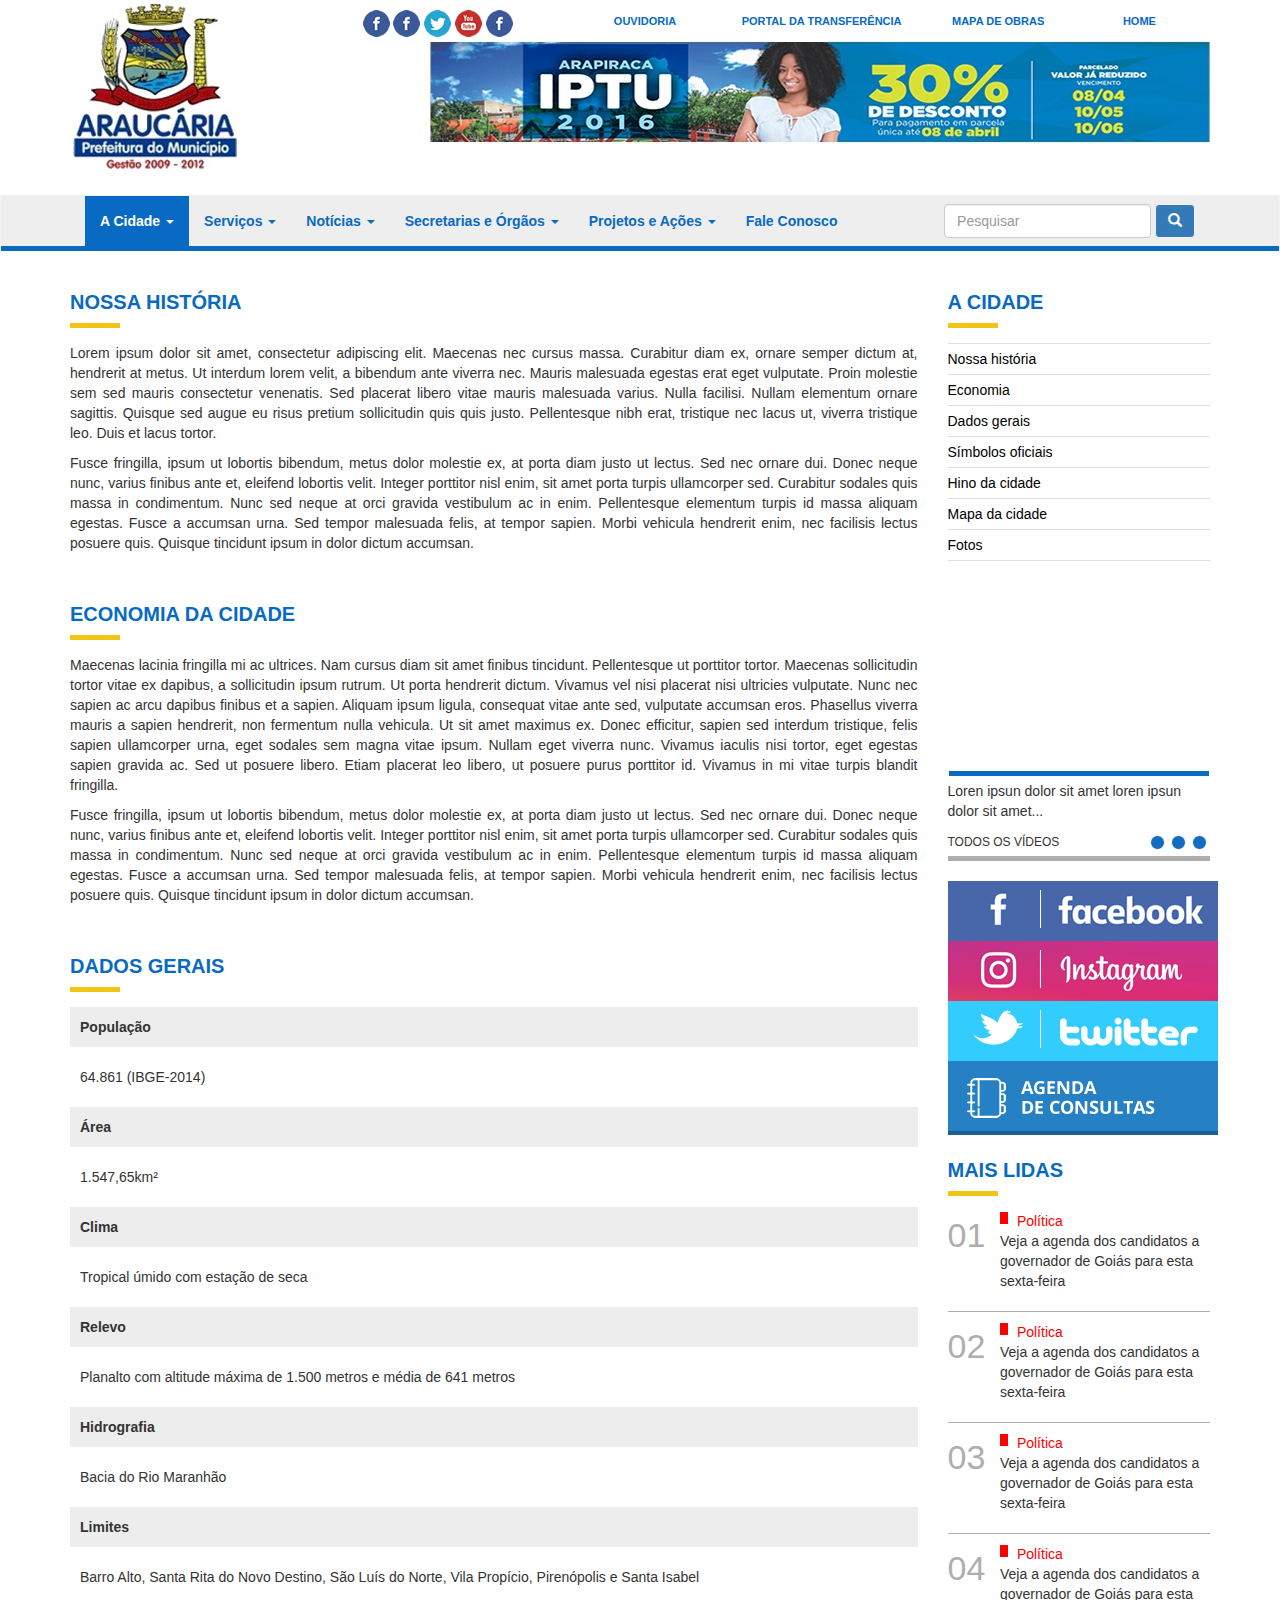
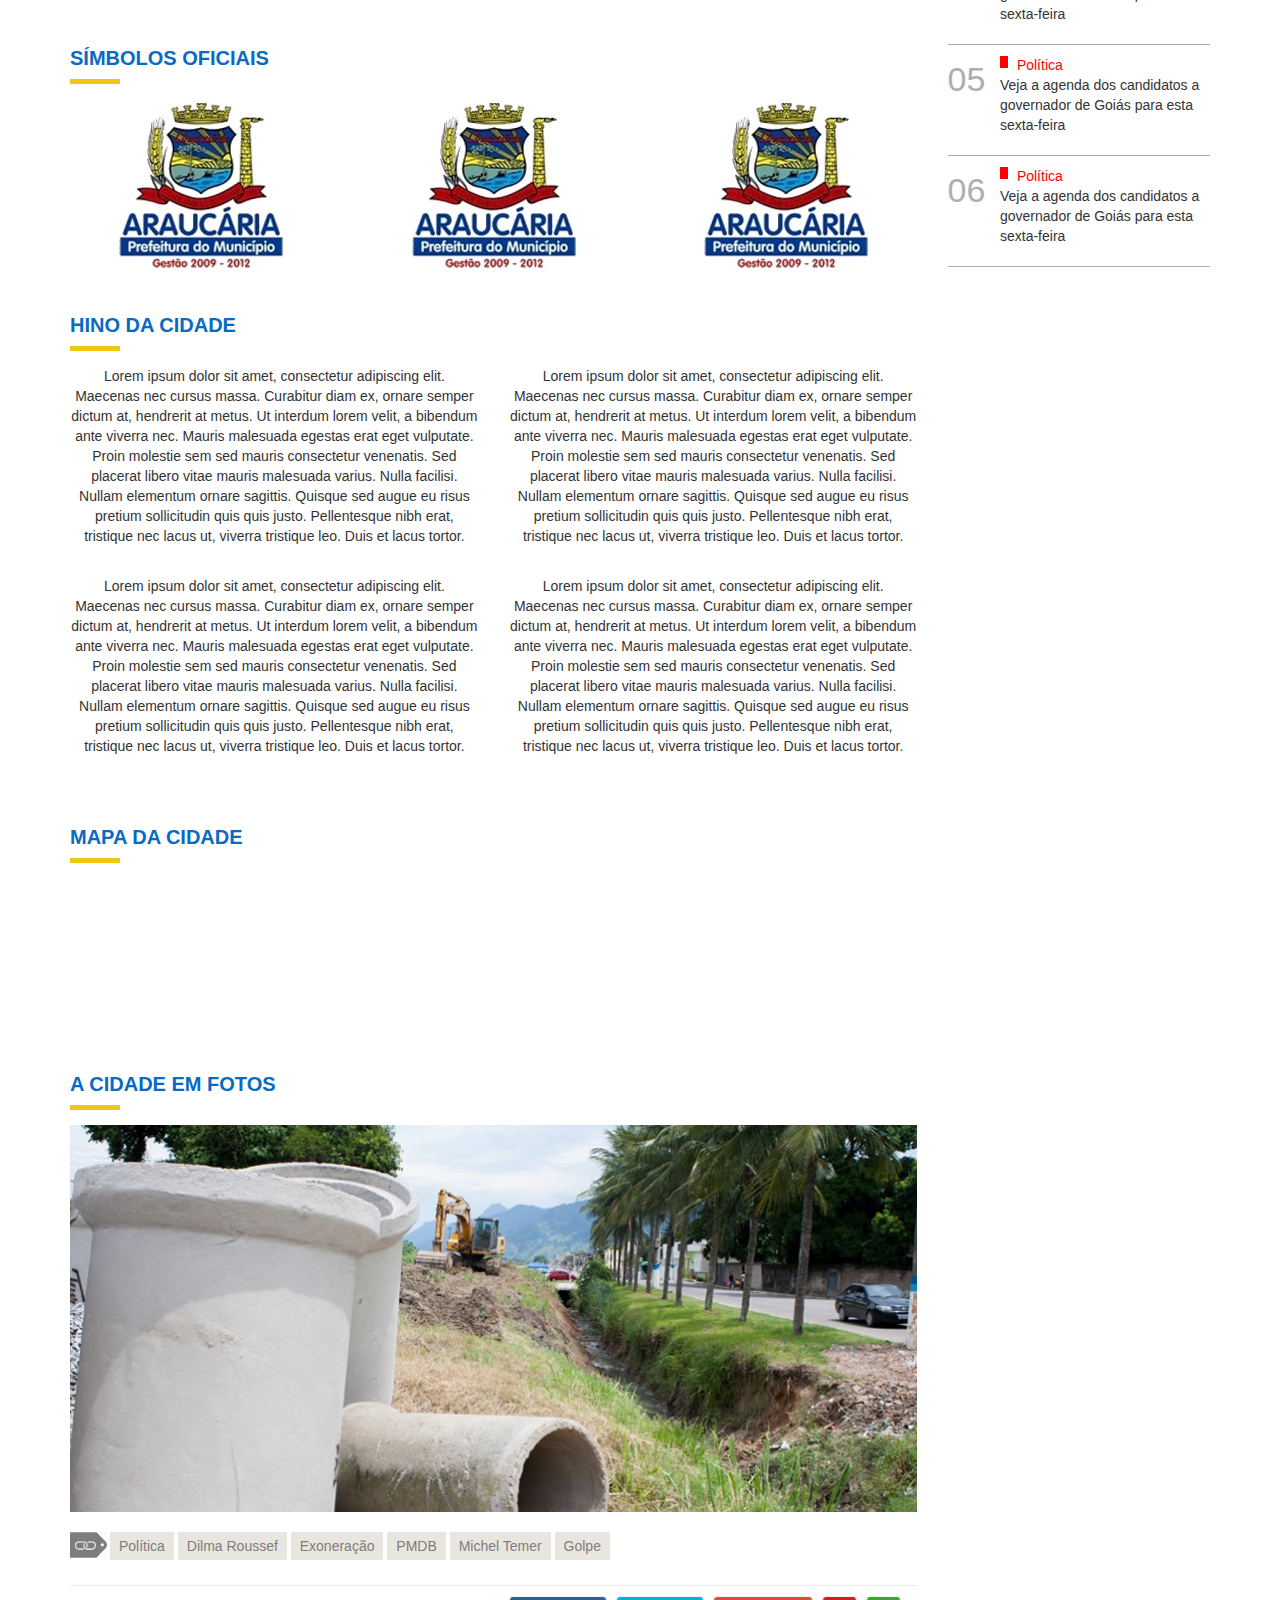
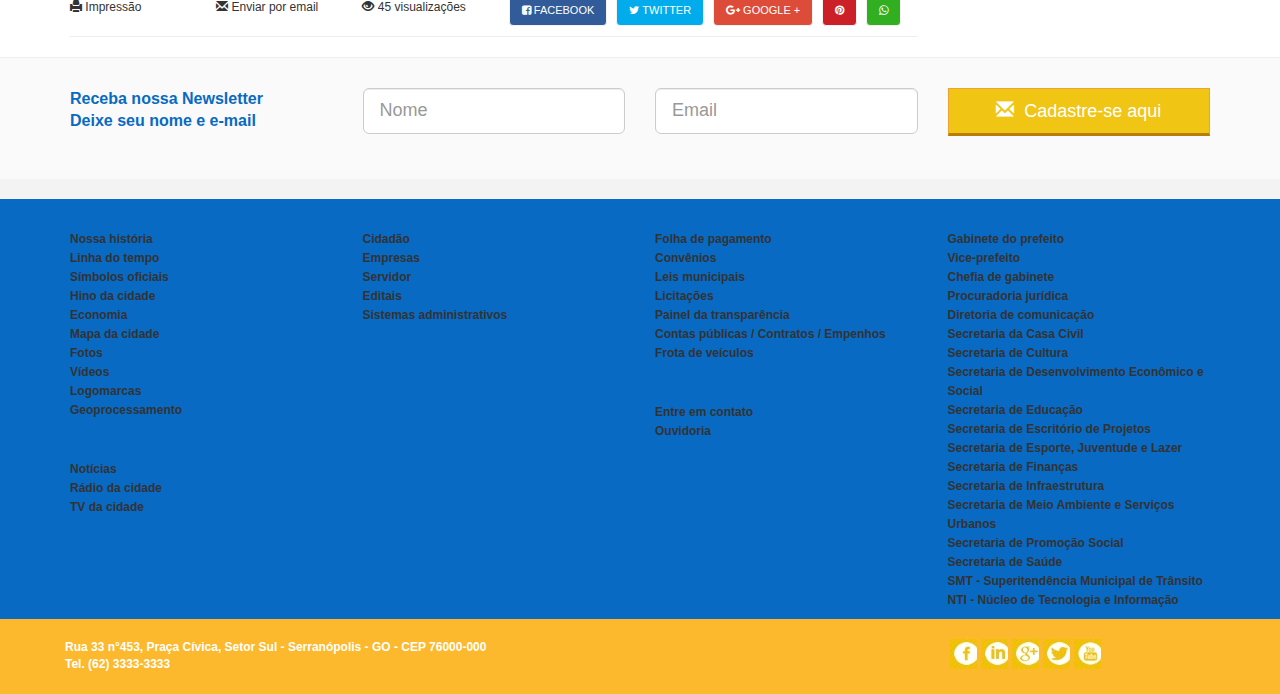
<file: cidade.html>
﻿<!DOCTYPE html>
<html xmlns="http://www.w3.org/1999/xhtml">
<head>
    <title></title>
    <meta charset="utf-8">
    <meta http-equiv="X-UA-Compatible" content="IE=edge">
    <meta name="viewport" content="width=device-width, initial-scale=1, maximum-scale=1">
    <script src="https://ajax.googleapis.com/ajax/libs/jquery/1.12.2/jquery.min.js"></script>
    <script src="js/bootstrap.min.js"></script>
    <link href="css/bootstrap.css" rel="stylesheet" />
    <link href="css/style.css" rel="stylesheet" />
    <link href="css/font-awesome.css" rel="stylesheet" />
</head>
<body>
    <section id="head">
        <div class="container">
            <div class="row">
                <div class="col-md-3 logo">
                    <img class="img-responsive" src="img/logo.png" alt="Prefeitura de Araucária" />
                </div>
                <div class="col-md-9">
                    <div class="row">
                        <div class="col-md-12">
                            <div class="menu-top">
                                <!--<div class="row">-->
                                <div class="col-md-2 col-xs-12">
                                    <a href="#">HOME</a>
                                </div>
                                <div class="col-md-2 col-xs-12">
                                    <a href="#">MAPA DE OBRAS</a>
                                </div>
                                <div class="col-md-3 col-xs-12">
                                    <a href="#">PORTAL DA TRANSFERÊNCIA</a>
                                </div>
                                <div class="col-md-2 col-xs-12">
                                    <a href="#">OUVIDORIA</a>
                                </div>
                                <div class="col-md-3 col-xs-12">
                                    <a class="social facebook" href="#"></a>
                                    <a class="social insta" href="#"></a>
                                    <a class="social twitter" href="#"></a>
                                    <a class="social youtube" href="#"></a>
                                    <a class="social flick" href="#"></a>
                                </div>
                                <!--</div>-->
                            </div>
                        </div>
                    </div>
                    <div class="row hidden-xs">
                        <div class="col-md-12">
                            <img class="img-responsive pull-right banner-top" src="img/banner-top.png" alt="banner-top" />
                        </div>
                    </div>

                </div>
            </div>
        </div>
        <br />
        <nav class="navbar navbar-default">
            <div class="container">
                <!-- Brand and toggle get grouped for better mobile display -->
                <div class="navbar-header">
                    <button type="button" class="navbar-toggle collapsed" data-toggle="collapse" data-target="#bs-example-navbar-collapse-1" aria-expanded="false">
                        <span class="sr-only">Toggle navigation</span>
                        <span class="icon-bar"></span>
                        <span class="icon-bar"></span>
                        <span class="icon-bar"></span>
                    </button>
                    <!--<a class="navbar-brand" href="#">Brand</a>-->
                </div>
                <!-- Collect the nav links, forms, and other content for toggling -->
                <div class="collapse navbar-collapse" id="bs-example-navbar-collapse-1">
                    <ul class="nav navbar-nav">
                        <li class="dropdown active">
                            <a href="#" class="dropdown-toggle" data-toggle="dropdown" role="button" aria-haspopup="true" aria-expanded="false">A Cidade <span class="caret"></span></a>
                            <ul class="dropdown-menu">
                                <li><a href="#">História da Cidade</a></li>
                                <li><a href="#">Aspectos Geográficos</a></li>
                                <li><a href="#">Economia</a></li>
                                <li><a href="#">Fotos</a></li>
                                <li><a href="#">Símbolos</a></li>
                            </ul>
                        </li>
                        <li class="dropdown">
                            <a href="#" class="dropdown-toggle" data-toggle="dropdown" role="button" aria-haspopup="true" aria-expanded="false">Serviços <span class="caret"></span></a>
                            <ul class="dropdown-menu">
                                <li><a href="#">nonononono</a></li>
                                <li><a href="#">nonononono</a></li>
                                <li><a href="#">nonononono</a></li>
                                <li><a href="#">nonononono</a></li>
                                <li><a href="#">nonononono</a></li>
                            </ul>
                        </li>
                        <li class="dropdown">
                            <a href="#" class="dropdown-toggle" data-toggle="dropdown" role="button" aria-haspopup="true" aria-expanded="false">Notícias <span class="caret"></span></a>
                            <ul class="dropdown-menu">
                                <li><a href="#">nonononono</a></li>
                                <li><a href="#">nonononono</a></li>
                                <li><a href="#">nonononono</a></li>
                                <li><a href="#">nonononono</a></li>
                                <li><a href="#">nonononono</a></li>
                            </ul>
                        </li>
                        <li class="dropdown">
                            <a href="#" class="dropdown-toggle" data-toggle="dropdown" role="button" aria-haspopup="true" aria-expanded="false">Secretarias e Órgãos <span class="caret"></span></a>
                            <ul class="dropdown-menu">
                                <li><a href="#">nonononono</a></li>
                                <li><a href="#">nonononono</a></li>
                                <li><a href="#">nonononono</a></li>
                                <li><a href="#">nonononono</a></li>
                                <li><a href="#">nonononono</a></li>
                            </ul>
                        </li>
                        <li class="dropdown">
                            <a href="#" class="dropdown-toggle" data-toggle="dropdown" role="button" aria-haspopup="true" aria-expanded="false">Projetos e Ações <span class="caret"></span></a>
                            <ul class="dropdown-menu">
                                <li><a href="#">nonononono</a></li>
                                <li><a href="#">nonononono</a></li>
                                <li><a href="#">nonononono</a></li>
                                <li><a href="#">nonononono</a></li>
                                <li><a href="#">nonononono</a></li>
                            </ul>
                        </li>
                        <li><a href="#">Fale Conosco</a></li>
                    </ul>
                    <form class="navbar-form navbar-right" role="search">
                        <div class="form-group">
                            <input type="text" class="form-control" placeholder="Pesquisar">
                        </div>
                        <button type="submit" class="btn btn-primary"><i class="glyphicon glyphicon-search"></i></button>
                    </form>
                </div>
                <!-- /.navbar-collapse -->
            </div>
			<span class="boder-bottom-navbar">&nbsp;</span>
            <!-- /.container-fluid -->
        </nav>
    </section>
    <div class="container">
        <div class="row">
            <div class="col-md-9">
                <section id="conteudo">
                    <div class="row">
                        <div class="col-md-12">
                            <div class="conteudo cidade">
                                <div class="titulo">
                                    <h1>NOSSA HISTÓRIA</h1>
                                </div>
                                <p>Lorem ipsum dolor sit amet, consectetur adipiscing elit. Maecenas nec cursus massa. Curabitur diam ex, ornare semper dictum at, hendrerit at metus. Ut interdum lorem velit, a bibendum ante viverra nec. Mauris malesuada egestas erat eget vulputate. Proin molestie sem sed mauris consectetur venenatis. Sed placerat libero vitae mauris malesuada varius. Nulla facilisi. Nullam elementum ornare sagittis. Quisque sed augue eu risus pretium sollicitudin quis quis justo. Pellentesque nibh erat, tristique nec lacus ut, viverra tristique leo. Duis et lacus tortor.</p>
                                <p>
                                    Fusce fringilla, ipsum ut lobortis bibendum, metus dolor molestie ex, at porta diam justo ut lectus. Sed nec ornare dui. Donec neque nunc, varius finibus ante et, eleifend lobortis velit. Integer porttitor nisl enim, sit amet porta turpis ullamcorper sed. Curabitur sodales quis massa in condimentum. Nunc sed neque at orci gravida vestibulum ac in enim. Pellentesque elementum turpis id massa aliquam egestas. Fusce a accumsan urna. Sed tempor malesuada felis, at tempor sapien. Morbi vehicula hendrerit enim, nec facilisis lectus posuere quis. Quisque tincidunt ipsum in dolor dictum accumsan.
                                </p>


                                <br />
                                <div class="titulo">
                                    <h1>ECONOMIA DA CIDADE</h1>
                                </div>
                                <p>
                                    Maecenas lacinia fringilla mi ac ultrices. Nam cursus diam sit amet finibus tincidunt. Pellentesque ut porttitor tortor. Maecenas sollicitudin tortor vitae ex dapibus, a sollicitudin ipsum rutrum. Ut porta hendrerit dictum. Vivamus vel nisi placerat nisi ultricies vulputate. Nunc nec sapien ac arcu dapibus finibus et a sapien. Aliquam ipsum ligula, consequat vitae ante sed, vulputate accumsan eros. Phasellus viverra mauris a sapien hendrerit, non fermentum nulla vehicula. Ut sit amet maximus ex. Donec efficitur, sapien sed interdum tristique, felis sapien ullamcorper urna, eget sodales sem magna vitae ipsum. Nullam eget viverra nunc. Vivamus iaculis nisi tortor, eget egestas sapien gravida ac. Sed ut posuere libero. Etiam placerat leo libero, ut posuere purus porttitor id. Vivamus in mi vitae turpis blandit fringilla.
                                </p>

                                <p>
                                    Fusce fringilla, ipsum ut lobortis bibendum, metus dolor molestie ex, at porta diam justo ut lectus. Sed nec ornare dui. Donec neque nunc, varius finibus ante et, eleifend lobortis velit. Integer porttitor nisl enim, sit amet porta turpis ullamcorper sed. Curabitur sodales quis massa in condimentum. Nunc sed neque at orci gravida vestibulum ac in enim. Pellentesque elementum turpis id massa aliquam egestas. Fusce a accumsan urna. Sed tempor malesuada felis, at tempor sapien. Morbi vehicula hendrerit enim, nec facilisis lectus posuere quis. Quisque tincidunt ipsum in dolor dictum accumsan.
                                </p>
                                <br />
                                <div class="titulo">
                                    <h1>DADOS GERAIS</h1>
                                </div>
                                <div class="dados-gerais">
                                    <p class="titulo">População</p>
                                    <p>64.861 (IBGE-2014)</p>
                                    <p class="titulo">Área</p>
                                    <p>1.547,65km²</p>
                                    <p class="titulo">Clima</p>
                                    <p>Tropical úmido com estação de seca</p>
                                    <p class="titulo">Relevo</p>
                                    <p>Planalto com altitude máxima de 1.500 metros e média de 641 metros</p>
                                    <p class="titulo">Hidrografia</p>
                                    <p>Bacia do Rio Maranhão</p>
                                    <p class="titulo">Limites</p>
                                    <p>Barro Alto, Santa Rita do Novo Destino, São Luís do Norte, Vila Propício, Pirenópolis e Santa Isabel</p>
                                </div>
                                <br />
                                <div class="titulo">
                                    <h1>SÍMBOLOS OFICIAIS</h1>
                                </div>
                                <div class="row">
                                    <div class="col-md-4 box-simbolos">
                                        <img class="img-responsive" src="img/logo.png" alt="" />
                                    </div>
                                    <div class="col-md-4 box-simbolos">
                                        <img class="img-responsive" src="img/logo.png" alt="" />
                                    </div>
                                    <div class="col-md-4 box-simbolos">
                                        <img class="img-responsive" src="img/logo.png" alt="" />
                                    </div>
                                </div>
                                <br />
                                <div class="titulo">
                                    <h1>HINO DA CIDADE</h1>
                                </div>
                                <div class="hino">
                                    <div class="row">
                                        <div class="col-md-6">
                                            <p>Lorem ipsum dolor sit amet, consectetur adipiscing elit. Maecenas nec cursus massa. Curabitur diam ex, ornare semper dictum at, hendrerit at metus. Ut interdum lorem velit, a bibendum ante viverra nec. Mauris malesuada egestas erat eget vulputate. Proin molestie sem sed mauris consectetur venenatis. Sed placerat libero vitae mauris malesuada varius. Nulla facilisi. Nullam elementum ornare sagittis. Quisque sed augue eu risus pretium sollicitudin quis quis justo. Pellentesque nibh erat, tristique nec lacus ut, viverra tristique leo. Duis et lacus tortor.</p>
                                        </div>
                                        <div class="col-md-6">
                                            <p>Lorem ipsum dolor sit amet, consectetur adipiscing elit. Maecenas nec cursus massa. Curabitur diam ex, ornare semper dictum at, hendrerit at metus. Ut interdum lorem velit, a bibendum ante viverra nec. Mauris malesuada egestas erat eget vulputate. Proin molestie sem sed mauris consectetur venenatis. Sed placerat libero vitae mauris malesuada varius. Nulla facilisi. Nullam elementum ornare sagittis. Quisque sed augue eu risus pretium sollicitudin quis quis justo. Pellentesque nibh erat, tristique nec lacus ut, viverra tristique leo. Duis et lacus tortor.</p>
                                        </div>
                                    </div>
                                    <br />
                                    <div class="row">
                                        <div class="col-md-6">
                                            <p>Lorem ipsum dolor sit amet, consectetur adipiscing elit. Maecenas nec cursus massa. Curabitur diam ex, ornare semper dictum at, hendrerit at metus. Ut interdum lorem velit, a bibendum ante viverra nec. Mauris malesuada egestas erat eget vulputate. Proin molestie sem sed mauris consectetur venenatis. Sed placerat libero vitae mauris malesuada varius. Nulla facilisi. Nullam elementum ornare sagittis. Quisque sed augue eu risus pretium sollicitudin quis quis justo. Pellentesque nibh erat, tristique nec lacus ut, viverra tristique leo. Duis et lacus tortor.</p>
                                        </div>
                                        <div class="col-md-6">
                                            <p>Lorem ipsum dolor sit amet, consectetur adipiscing elit. Maecenas nec cursus massa. Curabitur diam ex, ornare semper dictum at, hendrerit at metus. Ut interdum lorem velit, a bibendum ante viverra nec. Mauris malesuada egestas erat eget vulputate. Proin molestie sem sed mauris consectetur venenatis. Sed placerat libero vitae mauris malesuada varius. Nulla facilisi. Nullam elementum ornare sagittis. Quisque sed augue eu risus pretium sollicitudin quis quis justo. Pellentesque nibh erat, tristique nec lacus ut, viverra tristique leo. Duis et lacus tortor.</p>
                                        </div>
                                    </div>
                                </div>
                                <br />
                                <br />
                                <div class="titulo">
                                    <h1>MAPA DA CIDADE</h1>
                                </div>
                                <iframe src="https://www.google.com/maps/embed?pb=!1m18!1m12!1m3!1d3598.3908845466817!2d-49.40351561408045!3d-25.59192433602752!2m3!1f0!2f0!3f0!3m2!1i1024!2i768!4f13.1!3m3!1m2!1s0x94dd03ca19fc92a5%3A0xa7480513250ac3f7!2sPrefeitura+Municipal+de+Arauc%C3%A1ria!5e0!3m2!1spt-BR!2sbr!4v1462159990614" width="100%" frameborder="0" style="border: 0" allowfullscreen></iframe>
                                <br /><br />
                                <div class="titulo">
                                    <h1>A CIDADE EM FOTOS</h1>
                                </div>
                                <div class="noticia-slide">
                                    <img class="img-responsive" src="img/noticia-001.jpg" />
                                </div>
                            </div>
                            <div class="tags-noticia">
                                            <a href="#">Política</a>
                                            <a href="#">Dilma Roussef</a>
                                            <a href="#">Exoneração</a>
                                            <a href="#">PMDB</a>
                                            <a href="#">Michel Temer</a>
                                            <a href="#">Golpe</a>
                                        </div>
                                        <div class="clearfix"></div>
                            <div class="noticias-outro">
                                <div class="row">
                                    <div class="col-md-6">
                                        <div class="row">
                                            <div class="col-xs-12 col-md-4">
                                                <a href="#">
                                                    <i class="glyphicon glyphicon-print"></i>&nbsp;Impressão
                                                </a>
                                            </div>
                                            <div class="col-xs-12 col-md-4">
                                                <a href="#">
                                                    <i class="glyphicon glyphicon-envelope"></i>&nbsp;Enviar por email
                                                </a>
                                            </div>
                                            <div class="col-xs-12 col-md-4">
                                                <a href="#">
                                                    <i class="glyphicon glyphicon-eye-open"></i>&nbsp;45 visualizações
                                                </a>
                                            </div>
                                        </div>
                                    </div>
                                    <div class="col-md-6">
                                        <a class="btn btn-primary btn-facebook" href="#">
                                            <i class="fa fa-facebook-square"></i><span class="hidden-xs">&nbsp;FACEBOOK</span>
                                        </a>
                                        <a class="btn btn-primary btn-twitter" href="#">
                                            <i class="fa fa-twitter"></i><span class="hidden-xs">&nbsp;TWITTER</span>
                                        </a>
                                        <a class="btn btn-primary btn-google" href="#">
                                            <i class="fa fa-google-plus"></i><span class="hidden-xs">&nbsp;GOOGLE +</span>
                                        </a>
                                        <a class="btn btn-primary btn-pinterest" href="#">
                                            <i class="fa fa-pinterest"></i>
                                        </a>
                                        <a class="btn btn-primary btn-whats" href="#">
                                            <i class="fa fa-whatsapp"></i>
                                        </a>
                                    </div>
                                </div>
                            </div>
                            
                        </div>
                    </div>

                </section>
            </div>
            <div class="col-md-3">
                <section id="sidebar">
                    <div class="row">
                        <div class="col-md-12">
                            <div class="titulo">
                                <h1>A CIDADE</h1>
                            </div>
                            <div class="navegar">
                                <a href="#">Nossa história</a>
                                <a href="#">Economia</a>
                                <a href="#">Dados gerais</a>
                                <a href="#">Símbolos oficiais</a>
                                <a href="#">Hino da cidade</a>
                                <a href="#">Mapa da cidade</a>
                                <a href="#">Fotos</a>
                            </div>
                            <div class="player-lateral">
                                <iframe width="260" height="195" src="https://www.youtube.com/embed/tEjHxiqfrRc?rel=0&amp;controls=0&amp;showinfo=0" frameborder="0" allowfullscreen></iframe>
                                <span class="texto">Loren ipsun dolor sit amet loren ipsun dolor sit amet...</span>
                                <div class="pull-left">
                                    <a class="link" href="#">TODOS OS VÍDEOS</a>
                                </div>
                                <div class="pull-right">
                                    <a href="#" class="circle"></a><a href="#" class="circle"></a><a href="#" class="circle"></a>
                                </div>
                            </div>
                            <a class="servicos" href="#">
                                <img src="img/side-001.png" />
                            </a>
                            <a class="servicos" href="#">
                                <img src="img/side-002.png" />
                            </a>
                            <a class="servicos" href="#">
                                <img src="img/side-003.png" />
                            </a>
                            <a class="servicos" href="#">
                                <img src="img/side-004.png" />
                            </a>
                            <div class="titulo">
                                <h1>MAIS LIDAS</h1>
                            </div>
                            <div class="mais-lidas">
                                <div class="pull-left numero" style="width: 20%">
                                    <span>01</span>
                                </div>
                                <div class="pull-right" style="width: 80%">
                                    <span class="red">
                                        <i class="glyphicon glyphicon-square"></i>
                                        Política
                                    </span>
                                    <a href="#">Veja a agenda dos candidatos a governador de Goiás para esta sexta-feira
                                    </a>
                                </div>
                                <div class="clearfix"></div>
                            </div>
                            <div class="mais-lidas">
                                <div class="pull-left numero" style="width: 20%">
                                    <span>02</span>
                                </div>
                                <div class="pull-right" style="width: 80%">
                                    <span class="red">
                                        <i class="glyphicon glyphicon-square"></i>
                                        Política
                                    </span>
                                    <a href="#">Veja a agenda dos candidatos a governador de Goiás para esta sexta-feira
                                    </a>
                                </div>
                                <div class="clearfix"></div>
                            </div>
                            <div class="mais-lidas">
                                <div class="pull-left numero" style="width: 20%">
                                    <span>03</span>
                                </div>
                                <div class="pull-right" style="width: 80%">
                                    <span class="red">
                                        <i class="glyphicon glyphicon-square"></i>
                                        Política
                                    </span>
                                    <a href="#">Veja a agenda dos candidatos a governador de Goiás para esta sexta-feira
                                    </a>
                                </div>
                                <div class="clearfix"></div>
                            </div>
                            <div class="mais-lidas">
                                <div class="pull-left numero" style="width: 20%">
                                    <span>04</span>
                                </div>
                                <div class="pull-right" style="width: 80%">
                                    <span class="red">
                                        <i class="glyphicon glyphicon-square"></i>
                                        Política
                                    </span>
                                    <a href="#">Veja a agenda dos candidatos a governador de Goiás para esta sexta-feira
                                    </a>
                                </div>
                                <div class="clearfix"></div>
                            </div>
                            <div class="mais-lidas">
                                <div class="pull-left numero" style="width: 20%">
                                    <span>05</span>
                                </div>
                                <div class="pull-right" style="width: 80%">
                                    <span class="red">
                                        <i class="glyphicon glyphicon-square"></i>
                                        Política
                                    </span>
                                    <a href="#">Veja a agenda dos candidatos a governador de Goiás para esta sexta-feira
                                    </a>
                                </div>
                                <div class="clearfix"></div>
                            </div>
                            <div class="mais-lidas">
                                <div class="pull-left numero" style="width: 20%">
                                    <span>06</span>
                                </div>
                                <div class="pull-right" style="width: 80%">
                                    <span class="red">
                                        <i class="glyphicon glyphicon-square"></i>
                                        Política
                                    </span>
                                    <a href="#">Veja a agenda dos candidatos a governador de Goiás para esta sexta-feira
                                    </a>
                                </div>
                                <div class="clearfix"></div>
                            </div>
                        </div>
                    </div>
                </section>
            </div>
        </div>
    </div>
    <section id="newsletter">
        <div class="container">
            <div class="row">
                <div class="col-md-3">
                    <span>Receba nossa Newsletter</span>
                    <span>Deixe seu nome e e-mail</span>
                </div>
                <div class="col-md-3">
                    <div class="form-group">
                        <input type="text" class="form-control input-lg" placeholder="Nome">
                    </div>
                </div>
                <div class="col-md-3">
                    <div class="form-group">
                        <input type="text" class="form-control input-lg" placeholder="Email">
                    </div>
                </div>
                <div class="col-md-3">
                    <button type="submit" class="btn btn-warning btn-lg btn-block"><i class="glyphicon glyphicon-envelope"></i>Cadastre-se aqui</button>
                </div>
            </div>
        </div>
    </section>
    <section id="rodape">
        <div class="container-fluid" style="background: #086ac3">
            <div class="container">
                <div class="row">
                    <div class="col-md-3">
                        <ul>
                            <span>A CIDADE</span>
                            <li><a href="#">Nossa história</a></li>
                            <li><a href="#">Linha do tempo</a></li>
                            <li><a href="#">Símbolos oficiais</a></li>
                            <li><a href="#">Hino da cidade</a></li>
                            <li><a href="#">Economia</a></li>
                            <li><a href="#">Mapa da cidade</a></li>
                            <li><a href="#">Fotos</a></li>
                            <li><a href="#">Vídeos</a></li>
                            <li><a href="#">Logomarcas</a></li>
                            <li><a href="#">Geoprocessamento</a></li>
                        </ul>
                        <ul>
                            <span>NOTÍCIAS</span>
                            <li><a href="#">Notícias</a></li>
                            <li><a href="#">Rádio da cidade</a></li>
                            <li><a href="#">TV da cidade</a></li>
                        </ul>
                    </div>
                    <div class="col-md-3">
                        <ul>
                            <span>SERVIÇOS</span>
                            <li><a href="#">Cidadão</a></li>
                            <li><a href="#">Empresas</a></li>
                            <li><a href="#">Servidor</a></li>
                            <li><a href="#">Editais</a></li>
                            <li><a href="#">Sistemas administrativos</a></li>
                        </ul>
                    </div>
                    <div class="col-md-3">
                        <ul>
                            <span>PORTAL DA TRANSPARÊNCIA</span>
                            <li><a href="#">Folha de pagamento</a></li>
                            <li><a href="#">Convênios</a></li>
                            <li><a href="#">Leis municipais</a></li>
                            <li><a href="#">Licitações</a></li>
                            <li><a href="#">Painel da transparência</a></li>
                            <li><a href="#">Contas públicas / Contratos / Empenhos</a></li>
                            <li><a href="#">Frota de veículos</a></li>
                        </ul>
                        <ul>
                            <span>FALE CONOSCO</span>
                            <li><a href="#">Entre em contato</a></li>
                            <li><a href="#">Ouvidoria</a></li>
                        </ul>
                    </div>
                    <div class="col-md-3">
                        <ul>
                            <span>SECRETARIA E ÓRGÃOS</span>
                            <li><a href="#">Gabinete do prefeito</a></li>
                            <li><a href="#">Vice-prefeito</a></li>
                            <li><a href="#">Chefia de gabinete</a></li>
                            <li><a href="#">Procuradoria jurídica</a></li>
                            <li><a href="#">Diretoria de comunicação</a></li>
                            <li><a href="#">Secretaria da Casa Civil</a></li>
                            <li><a href="#">Secretaria de Cultura</a></li>
                            <li><a href="#">Secretaria de Desenvolvimento Econômico e Social</a></li>
                            <li><a href="#">Secretaria de Educação</a></li>
                            <li><a href="#">Secretaria de Escritório de Projetos</a></li>
                            <li><a href="#">Secretaria de Esporte, Juventude e Lazer</a></li>
                            <li><a href="#">Secretaria de Finanças</a></li>
                            <li><a href="#">Secretaria de Infraestrutura</a></li>
                            <li><a href="#">Secretaria de Meio Ambiente e Serviços Urbanos</a></li>
                            <li><a href="#">Secretaria de Promoção Social</a></li>
                            <li><a href="#">Secretaria de Saúde</a></li>
                            <li><a href="#">SMT - Superitendência Municipal de Trânsito</a></li>
                            <li><a href="#">NTI - Núcleo de Tecnologia e Informação</a></li>
                        </ul>
                    </div>
                </div>
            </div>
        </div>
        <div class="container-fluid" style="background-color: #fcb92d">
            <div class="container copyright">
                <div class="row">
                    <div class="col-md-9">
                        <span>Rua 33 n°453, Praça Cívica, Setor Sul - Serranópolis - GO - CEP 76000-000</span>
                        <span>Tel. (62) 3333-3333</span>
                    </div>
                    <div class="col-md-3">
                        <a class="social facebook" href="#"></a>
                        <a class="social insta" href="#"></a>
                        <a class="social google" href="#"></a>
                        <a class="social twitter" href="#"></a>
                        <a class="social youtube" href="#"></a>

                    </div>
                </div>
            </div>
        </div>
    </section>
</body>
</html>
</file>
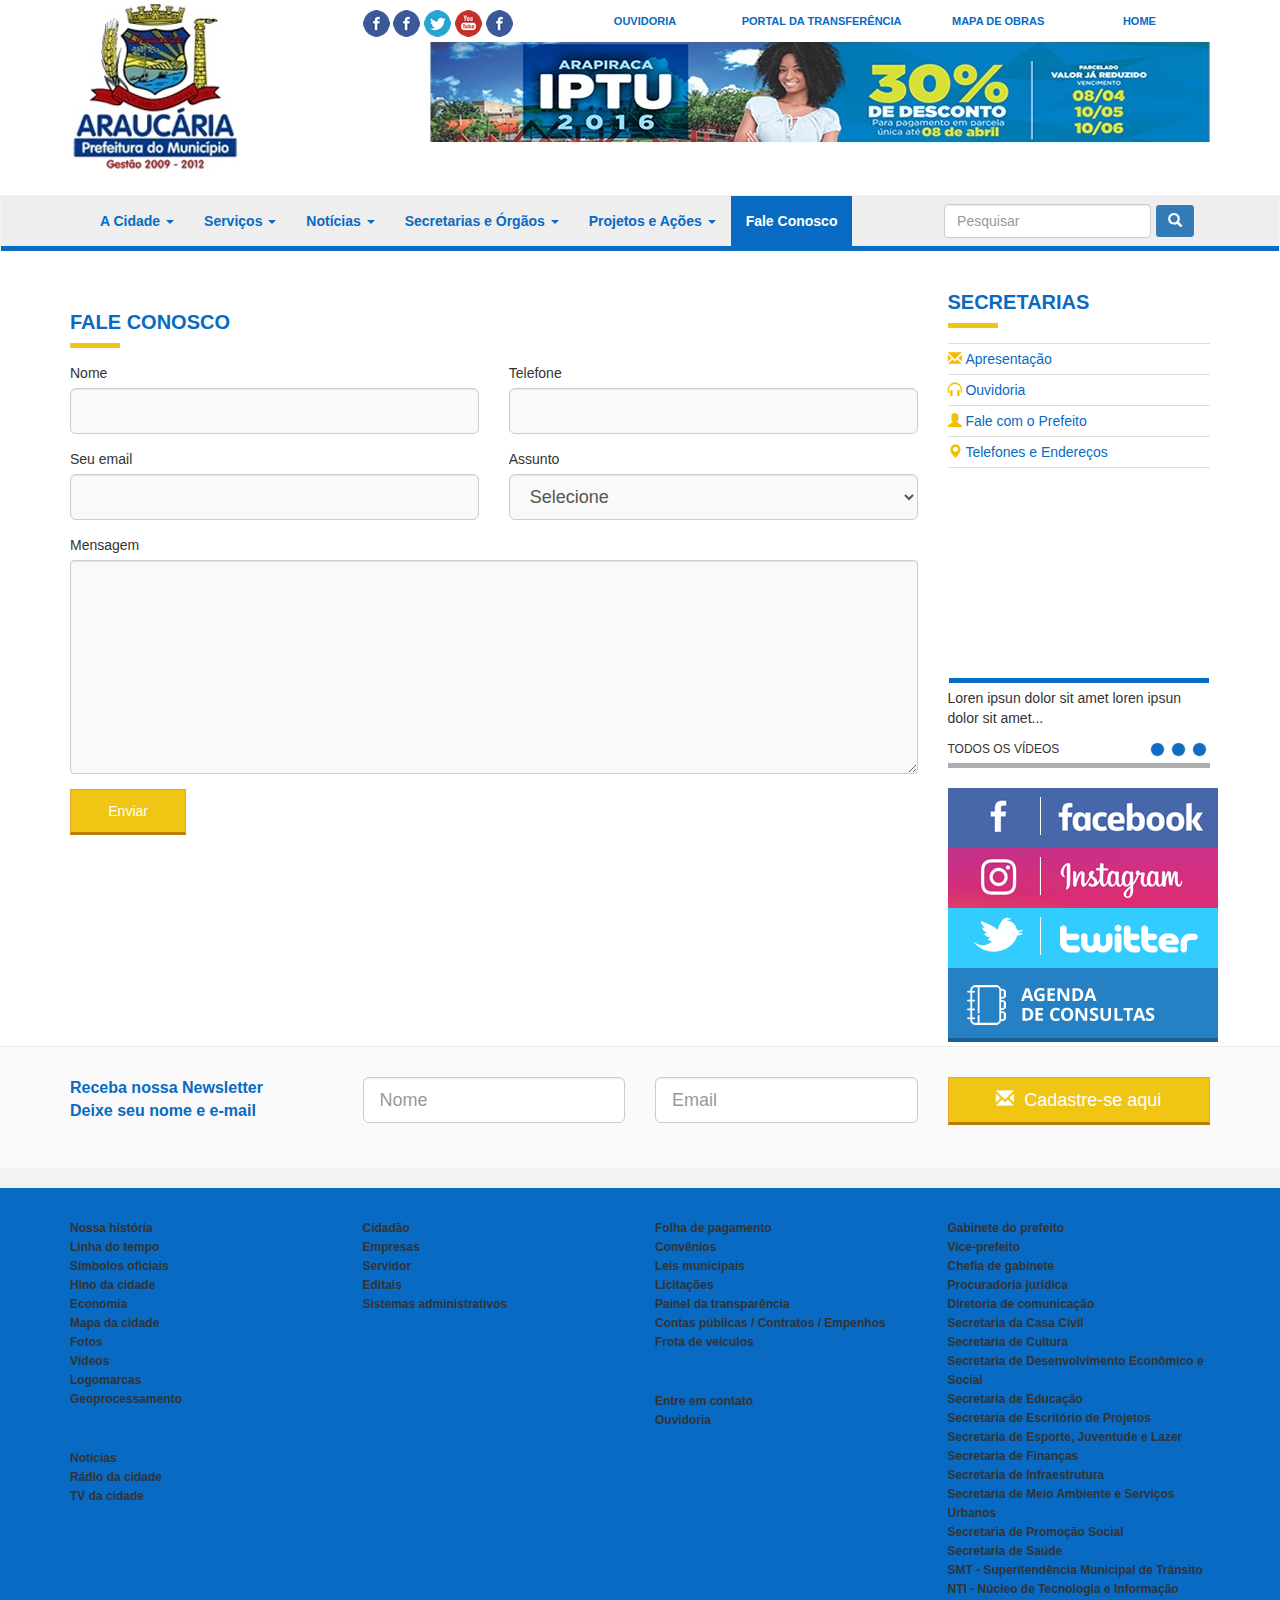
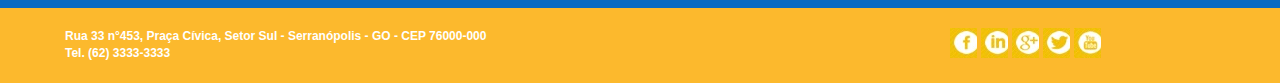
<file: fale_conosco.html>
﻿<!DOCTYPE html>
<html xmlns="http://www.w3.org/1999/xhtml">
<head>
    <title></title>
    <meta charset="utf-8">
    <meta http-equiv="X-UA-Compatible" content="IE=edge">
    <meta name="viewport" content="width=device-width, initial-scale=1, maximum-scale=1">
    <script src="https://ajax.googleapis.com/ajax/libs/jquery/1.12.2/jquery.min.js"></script>
    <script src="js/bootstrap.min.js"></script>
    <link href="css/bootstrap.css" rel="stylesheet" />
    <link href="css/style.css" rel="stylesheet" />
    <link href="css/font-awesome.css" rel="stylesheet" />
</head>
<body>
    <section id="head">
        <div class="container">
            <div class="row">
                <div class="col-md-3 logo">
                    <img class="img-responsive" src="img/logo.png" alt="Prefeitura de Araucária" />
                </div>
                <div class="col-md-9">
                    <div class="row">
                        <div class="col-md-12">
                            <div class="menu-top">
                                <!--<div class="row">-->
                                <div class="col-md-2 col-xs-12">
                                    <a href="#">HOME</a>
                                </div>
                                <div class="col-md-2 col-xs-12">
                                    <a href="#">MAPA DE OBRAS</a>
                                </div>
                                <div class="col-md-3 col-xs-12">
                                    <a href="#">PORTAL DA TRANSFERÊNCIA</a>
                                </div>
                                <div class="col-md-2 col-xs-12">
                                    <a href="#">OUVIDORIA</a>
                                </div>
                                <div class="col-md-3 col-xs-12">
                                    <a class="social facebook" href="#"></a>
                                    <a class="social insta" href="#"></a>
                                    <a class="social twitter" href="#"></a>
                                    <a class="social youtube" href="#"></a>
                                    <a class="social flick" href="#"></a>
                                </div>
                                <!--</div>-->
                            </div>
                        </div>
                    </div>
                    <div class="row hidden-xs">
                        <div class="col-md-12">
                            <img class="img-responsive pull-right banner-top" src="img/banner-top.png" alt="banner-top" />
                        </div>
                    </div>

                </div>
            </div>
        </div>
        <br />
        <nav class="navbar navbar-default">
            <div class="container">
                <!-- Brand and toggle get grouped for better mobile display -->
                <div class="navbar-header">
                    <button type="button" class="navbar-toggle collapsed" data-toggle="collapse" data-target="#bs-example-navbar-collapse-1" aria-expanded="false">
                        <span class="sr-only">Toggle navigation</span>
                        <span class="icon-bar"></span>
                        <span class="icon-bar"></span>
                        <span class="icon-bar"></span>
                    </button>
                    <!--<a class="navbar-brand" href="#">Brand</a>-->
                </div>
                <!-- Collect the nav links, forms, and other content for toggling -->
                <div class="collapse navbar-collapse" id="bs-example-navbar-collapse-1">
                    <ul class="nav navbar-nav">
                        <li class="dropdown">
                            <a href="#" class="dropdown-toggle" data-toggle="dropdown" role="button" aria-haspopup="true" aria-expanded="false">A Cidade <span class="caret"></span></a>
                            <ul class="dropdown-menu">
                                <li><a href="#">História da Cidade</a></li>
                                <li><a href="#">Aspectos Geográficos</a></li>
                                <li><a href="#">Economia</a></li>
                                <li><a href="#">Fotos</a></li>
                                <li><a href="#">Símbolos</a></li>
                            </ul>
                        </li>
                        <li class="dropdown">
                            <a href="#" class="dropdown-toggle" data-toggle="dropdown" role="button" aria-haspopup="true" aria-expanded="false">Serviços <span class="caret"></span></a>
                            <ul class="dropdown-menu">
                                <li><a href="#">nonononono</a></li>
                                <li><a href="#">nonononono</a></li>
                                <li><a href="#">nonononono</a></li>
                                <li><a href="#">nonononono</a></li>
                                <li><a href="#">nonononono</a></li>
                            </ul>
                        </li>
                        <li class="dropdown">
                            <a href="#" class="dropdown-toggle" data-toggle="dropdown" role="button" aria-haspopup="true" aria-expanded="false">Notícias <span class="caret"></span></a>
                            <ul class="dropdown-menu">
                                <li><a href="#">nonononono</a></li>
                                <li><a href="#">nonononono</a></li>
                                <li><a href="#">nonononono</a></li>
                                <li><a href="#">nonononono</a></li>
                                <li><a href="#">nonononono</a></li>
                            </ul>
                        </li>
                        <li class="dropdown">
                            <a href="#" class="dropdown-toggle" data-toggle="dropdown" role="button" aria-haspopup="true" aria-expanded="false">Secretarias e Órgãos <span class="caret"></span></a>
                            <ul class="dropdown-menu">
                                <li><a href="#">nonononono</a></li>
                                <li><a href="#">nonononono</a></li>
                                <li><a href="#">nonononono</a></li>
                                <li><a href="#">nonononono</a></li>
                                <li><a href="#">nonononono</a></li>
                            </ul>
                        </li>
                        <li class="dropdown">
                            <a href="#" class="dropdown-toggle" data-toggle="dropdown" role="button" aria-haspopup="true" aria-expanded="false">Projetos e Ações <span class="caret"></span></a>
                            <ul class="dropdown-menu">
                                <li><a href="#">nonononono</a></li>
                                <li><a href="#">nonononono</a></li>
                                <li><a href="#">nonononono</a></li>
                                <li><a href="#">nonononono</a></li>
                                <li><a href="#">nonononono</a></li>
                            </ul>
                        </li>
                        <li class="active"><a href="#">Fale Conosco</a></li>
                    </ul>
                    <form class="navbar-form navbar-right" role="search">
                        <div class="form-group">
                            <input type="text" class="form-control" placeholder="Pesquisar">
                        </div>
                        <button type="submit" class="btn btn-primary"><i class="glyphicon glyphicon-search"></i></button>
                    </form>
                </div>
                <!-- /.navbar-collapse -->
            </div>
			<span class="boder-bottom-navbar">&nbsp;</span>
            <!-- /.container-fluid -->
        </nav>
    </section>
    <div class="container">
        <div class="row">
            <div class="col-md-9">
                <section id="conteudo">
                    <div class="row">
                        <div class="col-md-12">
                            <div class="row">
                                <div class="col-md-12">
                                    <div class="fale-conosco">
                                        <br />
                                        <div class="titulo">
                                            <h1>FALE CONOSCO</h1>
                                        </div>
                                        <div class="row">
                                            <div class="form-group col-md-6">
                                                <label>Nome</label>
                                                <input type="text" class="form-control input-lg" />
                                            </div>
                                            <div class="form-group col-md-6">
                                                <label>Telefone</label>
                                                <input type="text" class="form-control input-lg" />
                                            </div>
                                        </div>
                                        <div class="row">
                                            <div class="form-group col-md-6">
                                                <label>Seu email</label>
                                                <input type="text" class="form-control input-lg" />
                                            </div>
                                            <div class="form-group col-md-6">
                                                <label>Assunto</label>
                                                <select class="form-control input-lg">
                                                    <option>Selecione</option>
                                                </select>
                                            </div>
                                        </div>
                                        <div class="row">
                                            <div class="form-group col-md-12">
                                                <label>Mensagem</label>
                                                <textarea class="form-control" rows="10"></textarea>
                                            </div>
                                       </div>
                                        <div class="row">
                                            <div class="form-group col-md-2 col-xs-12">
                                                <input type="submit" value="Enviar" class="btn btn-warning btn-block input-lg" />
                                            </div>
                                       </div>
                                    </div>
                                </div>
                            </div>
                        </div>
                </section>
            </div>
            <div class="col-md-3">
                <section id="sidebar">
                    <div class="row">
                        <div class="col-md-12">
                            <div class="titulo">
                                <h1>SECRETARIAS</h1>
                            </div>
                            <div class="navegar-secretaria">
                                <a href="#"><i class="glyphicon glyphicon-envelope"></i>&nbsp;Apresentação</a>
                                <a href="#"><i class="glyphicon glyphicon-headphones"></i>&nbsp;Ouvidoria</a>
                                <a href="#"><i class="glyphicon glyphicon-user"></i>&nbsp;Fale com o Prefeito</a>
                                <a href="#"><i class="glyphicon glyphicon-map-marker"></i>&nbsp;Telefones e Endereços</a>
    
                            </div>
                            <div class="player-lateral">
                                <iframe width="260" height="195" src="https://www.youtube.com/embed/tEjHxiqfrRc?rel=0&amp;controls=0&amp;showinfo=0" frameborder="0" allowfullscreen></iframe>
                                <span class="texto">Loren ipsun dolor sit amet loren ipsun dolor sit amet...</span>
                                <div class="pull-left">
                                    <a class="link" href="#">TODOS OS VÍDEOS</a>
                                </div>
                                <div class="pull-right">
                                    <a href="#" class="circle"></a><a href="#" class="circle"></a><a href="#" class="circle"></a>
                                </div>
                            </div>
                            <a class="servicos" href="#">
                                <img src="img/side-001.png" />
                            </a>
                            <a class="servicos" href="#">
                                <img src="img/side-002.png" />
                            </a>
                            <a class="servicos" href="#">
                                <img src="img/side-003.png" />
                            </a>
                            <a class="servicos" href="#">
                                <img src="img/side-004.png" />
                            </a>
                        </div>
                    </div>
                </section>
            </div>
        </div>
    </div>
    <section id="newsletter">
        <div class="container">
            <div class="row">
                <div class="col-md-3">
                    <span>Receba nossa Newsletter</span>
                    <span>Deixe seu nome e e-mail</span>
                </div>
                <div class="col-md-3">
                    <div class="form-group">
                        <input type="text" class="form-control input-lg" placeholder="Nome">
                    </div>
                </div>
                <div class="col-md-3">
                    <div class="form-group">
                        <input type="text" class="form-control input-lg" placeholder="Email">
                    </div>
                </div>
                <div class="col-md-3">
                    <button type="submit" class="btn btn-warning btn-lg btn-block"><i class="glyphicon glyphicon-envelope"></i>Cadastre-se aqui</button>
                </div>
            </div>
        </div>
    </section>
    <section id="rodape">
        <div class="container-fluid" style="background: #086ac3">
            <div class="container">
                <div class="row">
                    <div class="col-md-3">
                        <ul>
                            <span>A CIDADE</span>
                            <li><a href="#">Nossa história</a></li>
                            <li><a href="#">Linha do tempo</a></li>
                            <li><a href="#">Símbolos oficiais</a></li>
                            <li><a href="#">Hino da cidade</a></li>
                            <li><a href="#">Economia</a></li>
                            <li><a href="#">Mapa da cidade</a></li>
                            <li><a href="#">Fotos</a></li>
                            <li><a href="#">Vídeos</a></li>
                            <li><a href="#">Logomarcas</a></li>
                            <li><a href="#">Geoprocessamento</a></li>
                        </ul>
                        <ul>
                            <span>NOTÍCIAS</span>
                            <li><a href="#">Notícias</a></li>
                            <li><a href="#">Rádio da cidade</a></li>
                            <li><a href="#">TV da cidade</a></li>
                        </ul>
                    </div>
                    <div class="col-md-3">
                        <ul>
                            <span>SERVIÇOS</span>
                            <li><a href="#">Cidadão</a></li>
                            <li><a href="#">Empresas</a></li>
                            <li><a href="#">Servidor</a></li>
                            <li><a href="#">Editais</a></li>
                            <li><a href="#">Sistemas administrativos</a></li>
                        </ul>
                    </div>
                    <div class="col-md-3">
                        <ul>
                            <span>PORTAL DA TRANSPARÊNCIA</span>
                            <li><a href="#">Folha de pagamento</a></li>
                            <li><a href="#">Convênios</a></li>
                            <li><a href="#">Leis municipais</a></li>
                            <li><a href="#">Licitações</a></li>
                            <li><a href="#">Painel da transparência</a></li>
                            <li><a href="#">Contas públicas / Contratos / Empenhos</a></li>
                            <li><a href="#">Frota de veículos</a></li>
                        </ul>
                        <ul>
                            <span>FALE CONOSCO</span>
                            <li><a href="#">Entre em contato</a></li>
                            <li><a href="#">Ouvidoria</a></li>
                        </ul>
                    </div>
                    <div class="col-md-3">
                        <ul>
                            <span>SECRETARIA E ÓRGÃOS</span>
                            <li><a href="#">Gabinete do prefeito</a></li>
                            <li><a href="#">Vice-prefeito</a></li>
                            <li><a href="#">Chefia de gabinete</a></li>
                            <li><a href="#">Procuradoria jurídica</a></li>
                            <li><a href="#">Diretoria de comunicação</a></li>
                            <li><a href="#">Secretaria da Casa Civil</a></li>
                            <li><a href="#">Secretaria de Cultura</a></li>
                            <li><a href="#">Secretaria de Desenvolvimento Econômico e Social</a></li>
                            <li><a href="#">Secretaria de Educação</a></li>
                            <li><a href="#">Secretaria de Escritório de Projetos</a></li>
                            <li><a href="#">Secretaria de Esporte, Juventude e Lazer</a></li>
                            <li><a href="#">Secretaria de Finanças</a></li>
                            <li><a href="#">Secretaria de Infraestrutura</a></li>
                            <li><a href="#">Secretaria de Meio Ambiente e Serviços Urbanos</a></li>
                            <li><a href="#">Secretaria de Promoção Social</a></li>
                            <li><a href="#">Secretaria de Saúde</a></li>
                            <li><a href="#">SMT - Superitendência Municipal de Trânsito</a></li>
                            <li><a href="#">NTI - Núcleo de Tecnologia e Informação</a></li>
                        </ul>
                    </div>
                </div>
            </div>
        </div>
        <div class="container-fluid" style="background-color: #fcb92d">
            <div class="container copyright">
                <div class="row">
                    <div class="col-md-9">
                        <span>Rua 33 n°453, Praça Cívica, Setor Sul - Serranópolis - GO - CEP 76000-000</span>
                        <span>Tel. (62) 3333-3333</span>
                    </div>
                    <div class="col-md-3">
                        <a class="social facebook" href="#"></a>
                        <a class="social insta" href="#"></a>
                        <a class="social google" href="#"></a>
                        <a class="social twitter" href="#"></a>
                        <a class="social youtube" href="#"></a>

                    </div>
                </div>
            </div>
        </div>
    </section>
</body>
</html>
</file>
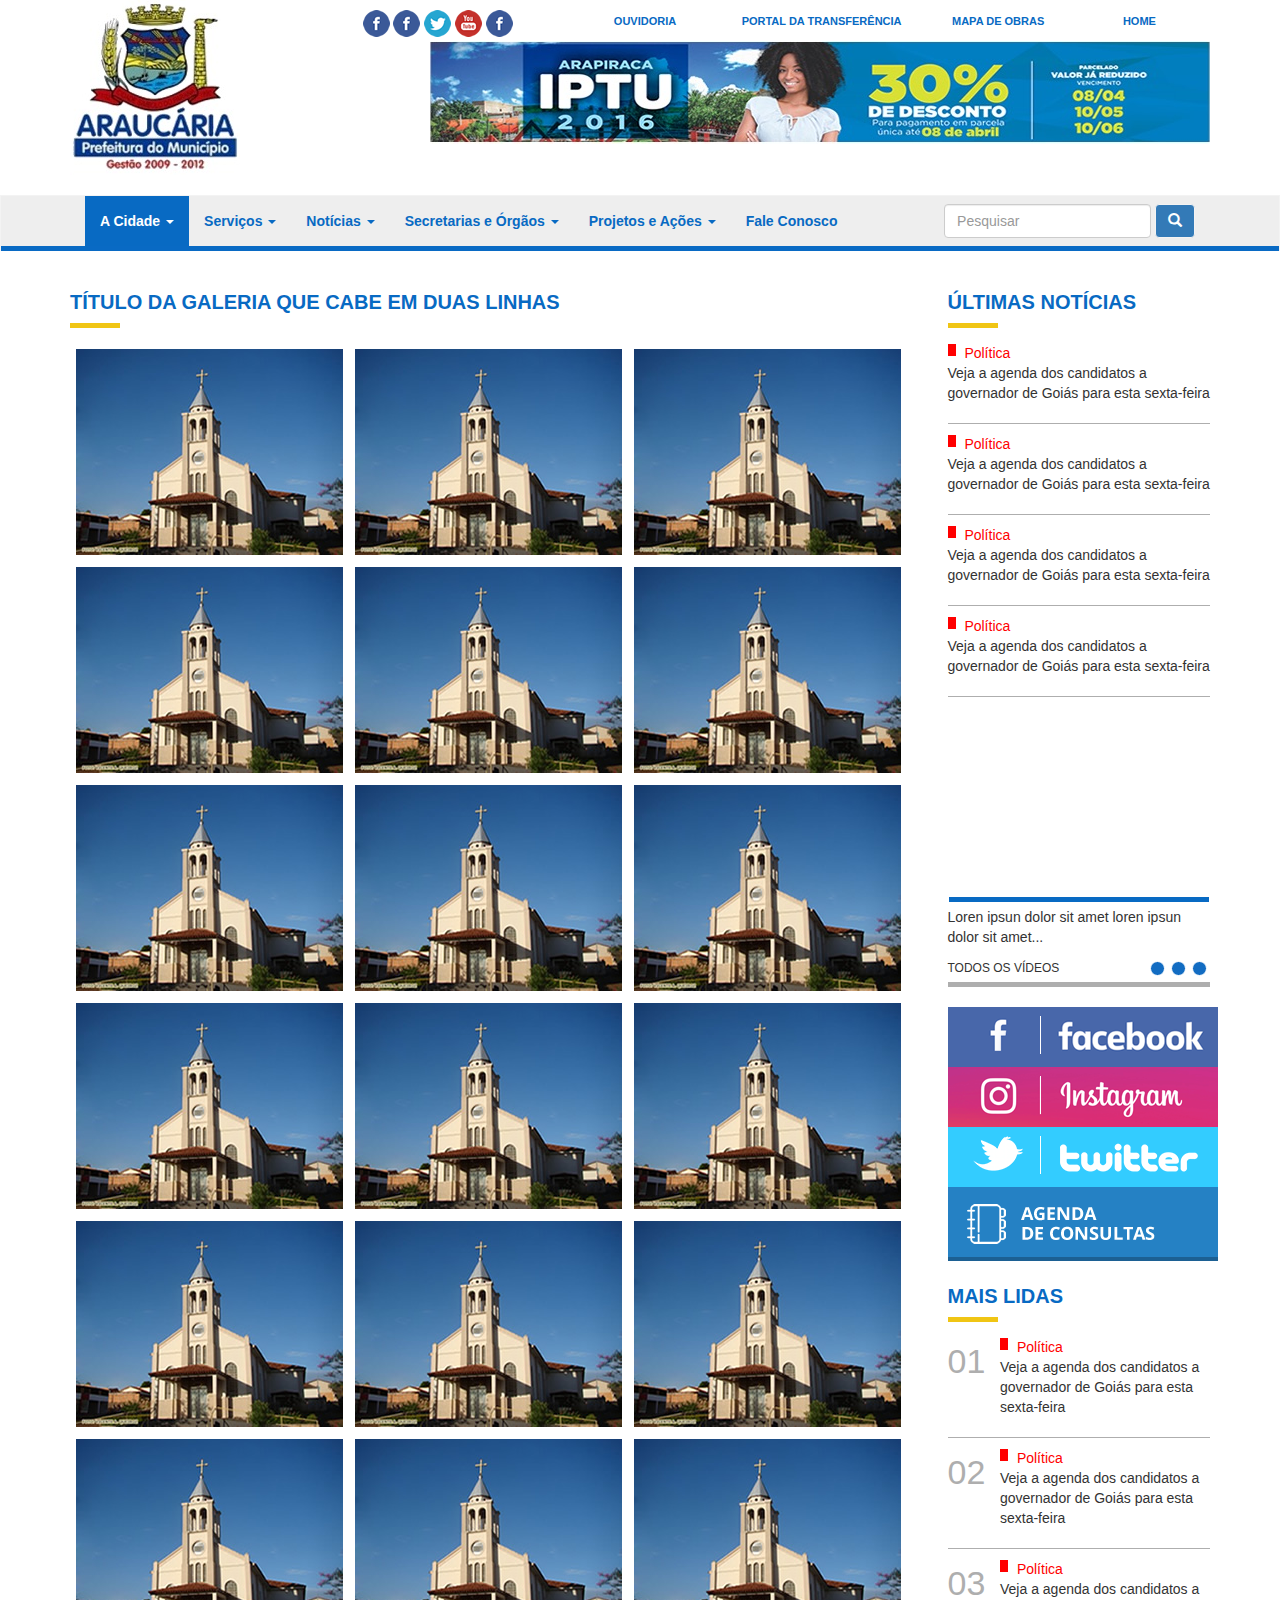
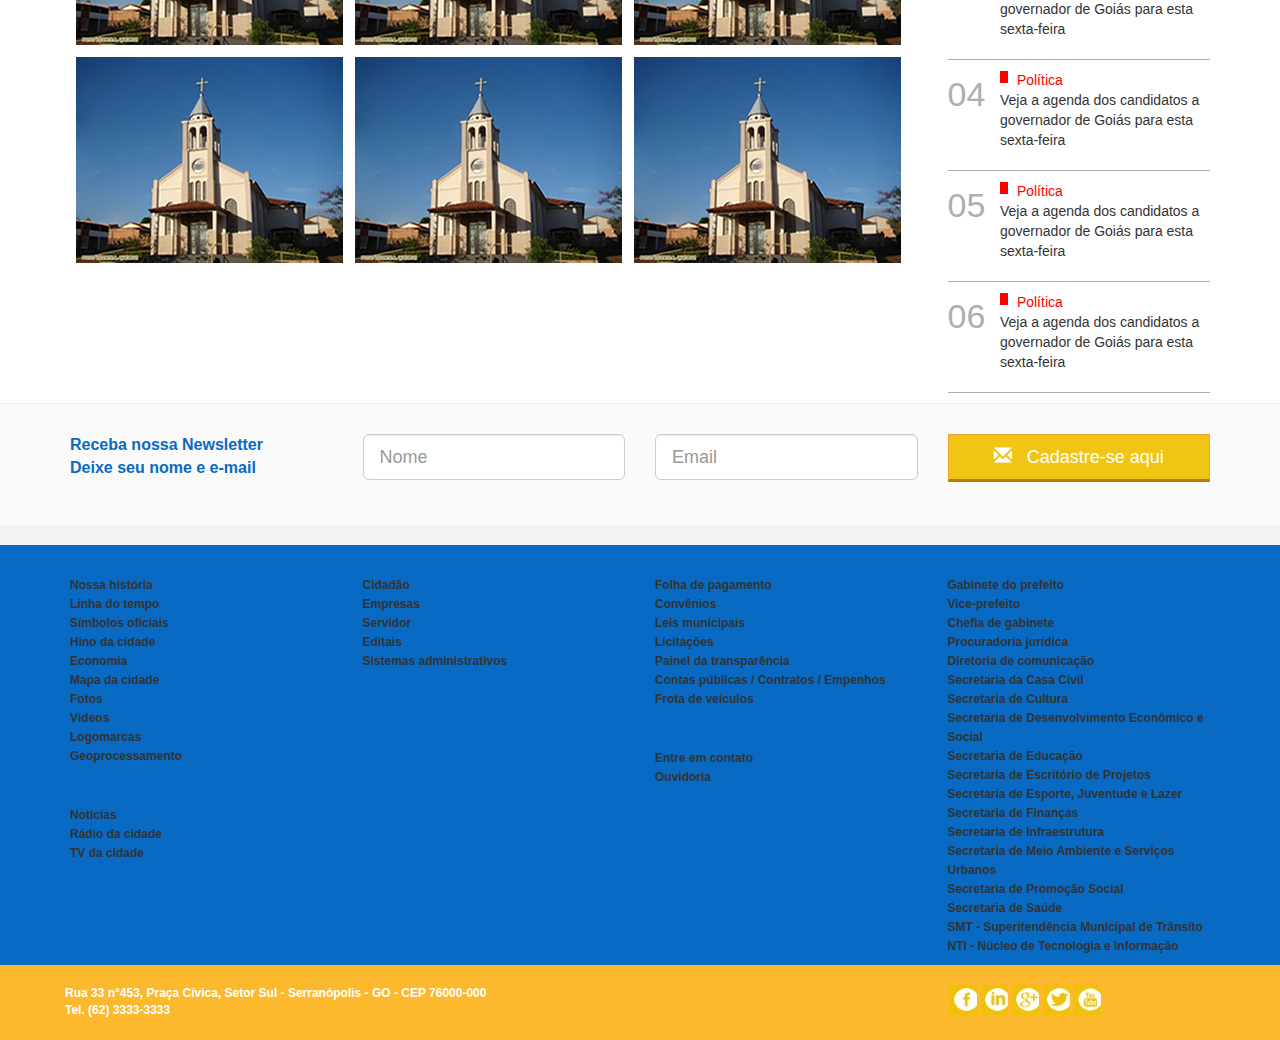
<file: Galeria.html>
﻿<!DOCTYPE html>
<html xmlns="http://www.w3.org/1999/xhtml">
<head>
    <title></title>
    <meta charset="utf-8">
    <meta http-equiv="X-UA-Compatible" content="IE=edge">
    <meta name="viewport" content="width=device-width, initial-scale=1, maximum-scale=1">
    <script src="https://ajax.googleapis.com/ajax/libs/jquery/1.12.2/jquery.min.js"></script>
    <script src="js/bootstrap.min.js"></script>
    <link href="css/bootstrap.css" rel="stylesheet" />
    <link href="css/style.css" rel="stylesheet" />
    <link href="css/font-awesome.css" rel="stylesheet" />
</head>
<body>
    <section id="head">
        <div class="container">
            <div class="row">
                <div class="col-md-3 logo">
                    <img class="img-responsive" src="img/logo.png" alt="Prefeitura de Araucária" />
                </div>
                <div class="col-md-9">
                    <div class="row">
                        <div class="col-md-12">
                            <div class="menu-top">
                                <!--<div class="row">-->
                                <div class="col-md-2 col-xs-12">
                                    <a href="#">HOME</a>
                                </div>
                                <div class="col-md-2 col-xs-12">
                                    <a href="#">MAPA DE OBRAS</a>
                                </div>
                                <div class="col-md-3 col-xs-12">
                                    <a href="#">PORTAL DA TRANSFERÊNCIA</a>
                                </div>
                                <div class="col-md-2 col-xs-12">
                                    <a href="#">OUVIDORIA</a>
                                </div>
                                <div class="col-md-3 col-xs-12">
                                    <a class="social facebook" href="#"></a>
                                    <a class="social insta" href="#"></a>
                                    <a class="social twitter" href="#"></a>
                                    <a class="social youtube" href="#"></a>
                                    <a class="social flick" href="#"></a>
                                </div>
                                <!--</div>-->
                            </div>
                        </div>
                    </div>
                    <div class="row hidden-xs">
                        <div class="col-md-12">
                            <img class="img-responsive pull-right banner-top" src="img/banner-top.png" alt="banner-top" />
                        </div>
                    </div>

                </div>
            </div>
        </div>
        <br />
        <nav class="navbar navbar-default">
            <div class="container">
                <!-- Brand and toggle get grouped for better mobile display -->
                <div class="navbar-header">
                    <button type="button" class="navbar-toggle collapsed" data-toggle="collapse" data-target="#bs-example-navbar-collapse-1" aria-expanded="false">
                        <span class="sr-only">Toggle navigation</span>
                        <span class="icon-bar"></span>
                        <span class="icon-bar"></span>
                        <span class="icon-bar"></span>
                    </button>
                    <!--<a class="navbar-brand" href="#">Brand</a>-->
                </div>
                <!-- Collect the nav links, forms, and other content for toggling -->
                <div class="collapse navbar-collapse" id="bs-example-navbar-collapse-1">
                    <ul class="nav navbar-nav">
                        <li class="dropdown active">
                            <a href="#" class="dropdown-toggle" data-toggle="dropdown" role="button" aria-haspopup="true" aria-expanded="false">A Cidade <span class="caret"></span></a>
                            <ul class="dropdown-menu">
                                <li><a href="#">História da Cidade</a></li>
                                <li><a href="#">Aspectos Geográficos</a></li>
                                <li><a href="#">Economia</a></li>
                                <li><a href="#">Fotos</a></li>
                                <li><a href="#">Símbolos</a></li>
                            </ul>
                        </li>
                        <li class="dropdown">
                            <a href="#" class="dropdown-toggle" data-toggle="dropdown" role="button" aria-haspopup="true" aria-expanded="false">Serviços <span class="caret"></span></a>
                            <ul class="dropdown-menu">
                                <li><a href="#">nonononono</a></li>
                                <li><a href="#">nonononono</a></li>
                                <li><a href="#">nonononono</a></li>
                                <li><a href="#">nonononono</a></li>
                                <li><a href="#">nonononono</a></li>
                            </ul>
                        </li>
                        <li class="dropdown">
                            <a href="#" class="dropdown-toggle" data-toggle="dropdown" role="button" aria-haspopup="true" aria-expanded="false">Notícias <span class="caret"></span></a>
                            <ul class="dropdown-menu">
                                <li><a href="#">nonononono</a></li>
                                <li><a href="#">nonononono</a></li>
                                <li><a href="#">nonononono</a></li>
                                <li><a href="#">nonononono</a></li>
                                <li><a href="#">nonononono</a></li>
                            </ul>
                        </li>
                        <li class="dropdown">
                            <a href="#" class="dropdown-toggle" data-toggle="dropdown" role="button" aria-haspopup="true" aria-expanded="false">Secretarias e Órgãos <span class="caret"></span></a>
                            <ul class="dropdown-menu">
                                <li><a href="#">nonononono</a></li>
                                <li><a href="#">nonononono</a></li>
                                <li><a href="#">nonononono</a></li>
                                <li><a href="#">nonononono</a></li>
                                <li><a href="#">nonononono</a></li>
                            </ul>
                        </li>
                        <li class="dropdown">
                            <a href="#" class="dropdown-toggle" data-toggle="dropdown" role="button" aria-haspopup="true" aria-expanded="false">Projetos e Ações <span class="caret"></span></a>
                            <ul class="dropdown-menu">
                                <li><a href="#">nonononono</a></li>
                                <li><a href="#">nonononono</a></li>
                                <li><a href="#">nonononono</a></li>
                                <li><a href="#">nonononono</a></li>
                                <li><a href="#">nonononono</a></li>
                            </ul>
                        </li>
                        <li><a href="#">Fale Conosco</a></li>
                    </ul>
                    <form class="navbar-form navbar-right" role="search">
                        <div class="form-group">
                            <input type="text" class="form-control" placeholder="Pesquisar">
                        </div>
                        <button type="submit" class="btn btn-primary"><i class="glyphicon glyphicon-search"></i></button>
                    </form>
                </div>
                <!-- /.navbar-collapse -->
            </div>
			<span class="boder-bottom-navbar">&nbsp;</span>
            <!-- /.container-fluid -->
        </nav>
    </section>
    <div class="container">
        <div class="row">
            <div class="col-md-9">
                <section id="conteudo">
                    <div class="row">
                        <div class="col-md-12">
                            <div class="titulo">
                                <h1>TÍTULO DA GALERIA QUE CABE EM DUAS LINHAS</h1>
                            </div>
                            <div class="galeria-thumbs">
                                <div class="thumb">
                                    <a href="#">
                                        <img class="img-responsive" src="img/galeria-001.jpg" />
                                    </a>
                                </div>
                                <div class="thumb">
                                    <a href="#">
                                        <img class="img-responsive" src="img/galeria-001.jpg" />
                                    </a>
                                </div>
                                <div class="thumb">
                                    <a href="#">
                                        <img class="img-responsive" src="img/galeria-001.jpg" />
                                    </a>
                                </div>
                                <div class="thumb">
                                    <a href="#">
                                        <img class="img-responsive" src="img/galeria-001.jpg" />
                                    </a>
                                </div>
                                <div class="thumb">
                                    <a href="#">
                                        <img class="img-responsive" src="img/galeria-001.jpg" />
                                    </a>
                                </div>
                                <div class="thumb">
                                    <a href="#">
                                        <img class="img-responsive" src="img/galeria-001.jpg" />
                                    </a>
                                </div>
                                <div class="thumb">
                                    <a href="#">
                                        <img class="img-responsive" src="img/galeria-001.jpg" />
                                    </a>
                                </div>
                                <div class="thumb">
                                    <a href="#">
                                        <img class="img-responsive" src="img/galeria-001.jpg" />
                                    </a>
                                </div>
                                <div class="thumb">
                                    <a href="#">
                                        <img class="img-responsive" src="img/galeria-001.jpg" />
                                    </a>
                                </div>
                                <div class="thumb">
                                    <a href="#">
                                        <img class="img-responsive" src="img/galeria-001.jpg" />
                                    </a>
                                </div>
                                <div class="thumb">
                                    <a href="#">
                                        <img class="img-responsive" src="img/galeria-001.jpg" />
                                    </a>
                                </div>
                                <div class="thumb">
                                    <a href="#">
                                        <img class="img-responsive" src="img/galeria-001.jpg" />
                                    </a>
                                </div>
                                <div class="thumb">
                                    <a href="#">
                                        <img class="img-responsive" src="img/galeria-001.jpg" />
                                    </a>
                                </div>
                                <div class="thumb">
                                    <a href="#">
                                        <img class="img-responsive" src="img/galeria-001.jpg" />
                                    </a>
                                </div>
                                <div class="thumb">
                                    <a href="#">
                                        <img class="img-responsive" src="img/galeria-001.jpg" />
                                    </a>
                                </div>
                                <div class="thumb">
                                    <a href="#">
                                        <img class="img-responsive" src="img/galeria-001.jpg" />
                                    </a>
                                </div>
                                <div class="thumb">
                                    <a href="#">
                                        <img class="img-responsive" src="img/galeria-001.jpg" />
                                    </a>
                                </div>
                                <div class="thumb">
                                    <a href="#">
                                        <img class="img-responsive" src="img/galeria-001.jpg" />
                                    </a>
                                </div>
                                <div class="thumb">
                                    <a href="#">
                                        <img class="img-responsive" src="img/galeria-001.jpg" />
                                    </a>
                                </div>
                                <div class="thumb">
                                    <a href="#">
                                        <img class="img-responsive" src="img/galeria-001.jpg" />
                                    </a>
                                </div>
                                <div class="thumb">
                                    <a href="#">
                                        <img class="img-responsive" src="img/galeria-001.jpg" />
                                    </a>
                                </div>
                            </div>
                        </div>
                    </div>

                </section>
            </div>
            <div class="col-md-3">
                <section id="sidebar">
                    <div class="row">
                        <div class="col-md-12">
                            <div class="titulo">
                                <h1>ÚLTIMAS NOTÍCIAS</h1>
                            </div>
                            <div class="ultimas-noticias">
                                <span class="red">
                                    <i class="glyphicon glyphicon-square"></i>
                                    Política
                                </span>
                                <a href="#">
                                    Veja a agenda dos candidatos a governador de Goiás para esta sexta-feira
                                </a>
                            </div>
                            <div class="ultimas-noticias">
                                <span class="red">
                                    <i class="glyphicon glyphicon-square"></i>
                                    Política
                                </span>
                                <a href="#">
                                    Veja a agenda dos candidatos a governador de Goiás para esta sexta-feira
                                </a>
                            </div>
                            <div class="ultimas-noticias">
                                <span class="red">
                                    <i class="glyphicon glyphicon-square"></i>
                                    Política
                                </span>
                                <a href="#">
                                    Veja a agenda dos candidatos a governador de Goiás para esta sexta-feira
                                </a>
                            </div>
                            <div class="ultimas-noticias">
                                <span class="red">
                                    <i class="glyphicon glyphicon-square"></i>
                                    Política
                                </span>
                                <a href="#">
                                    Veja a agenda dos candidatos a governador de Goiás para esta sexta-feira
                                </a>
                            </div>
                            <div class="player-lateral">
                                <iframe width="260" height="195" src="https://www.youtube.com/embed/tEjHxiqfrRc?rel=0&amp;controls=0&amp;showinfo=0" frameborder="0" allowfullscreen></iframe>
                                <span class="texto">Loren ipsun dolor sit amet loren ipsun dolor sit amet...</span>
                                <div class="pull-left">
                                    <a class="link" href="#">TODOS OS VÍDEOS</a>
                                </div>
                                <div class="pull-right">
                                    <a href="#" class="circle"></a><a href="#" class="circle"></a><a href="#" class="circle"></a>
                                </div>
                            </div>
                            <a class="servicos" href="#">
                                <img src="img/side-001.png" />
                            </a>
                            <a class="servicos" href="#">
                                <img src="img/side-002.png" />
                            </a>
                            <a class="servicos" href="#">
                                <img src="img/side-003.png" />
                            </a>
                            <a class="servicos" href="#">
                                <img src="img/side-004.png" />
                            </a>
                            <div class="titulo">
                                <h1>MAIS LIDAS</h1>
                            </div>
                            <div class="mais-lidas">
                                <div class="pull-left numero" style="width:20%">
                                    <span>01</span>
                                </div>
                                <div class="pull-right" style="width:80%">
                                    <span class="red">
                                        <i class="glyphicon glyphicon-square"></i>
                                        Política
                                    </span>
                                    <a href="#">
                                        Veja a agenda dos candidatos a governador de Goiás para esta sexta-feira
                                    </a>
                                </div>
                                <div class="clearfix"></div>
                            </div>
                            <div class="mais-lidas">
                                <div class="pull-left numero" style="width:20%">
                                    <span>02</span>
                                </div>
                                <div class="pull-right" style="width:80%">
                                    <span class="red">
                                        <i class="glyphicon glyphicon-square"></i>
                                        Política
                                    </span>
                                    <a href="#">
                                        Veja a agenda dos candidatos a governador de Goiás para esta sexta-feira
                                    </a>
                                </div>
                                <div class="clearfix"></div>
                            </div>
                            <div class="mais-lidas">
                                <div class="pull-left numero" style="width:20%">
                                    <span>03</span>
                                </div>
                                <div class="pull-right" style="width:80%">
                                    <span class="red">
                                        <i class="glyphicon glyphicon-square"></i>
                                        Política
                                    </span>
                                    <a href="#">
                                        Veja a agenda dos candidatos a governador de Goiás para esta sexta-feira
                                    </a>
                                </div>
                                <div class="clearfix"></div>
                            </div>
                            <div class="mais-lidas">
                                <div class="pull-left numero" style="width:20%">
                                    <span>04</span>
                                </div>
                                <div class="pull-right" style="width:80%">
                                    <span class="red">
                                        <i class="glyphicon glyphicon-square"></i>
                                        Política
                                    </span>
                                    <a href="#">
                                        Veja a agenda dos candidatos a governador de Goiás para esta sexta-feira
                                    </a>
                                </div>
                                <div class="clearfix"></div>
                            </div>
                            <div class="mais-lidas">
                                <div class="pull-left numero" style="width:20%">
                                    <span>05</span>
                                </div>
                                <div class="pull-right" style="width:80%">
                                    <span class="red">
                                        <i class="glyphicon glyphicon-square"></i>
                                        Política
                                    </span>
                                    <a href="#">
                                        Veja a agenda dos candidatos a governador de Goiás para esta sexta-feira
                                    </a>
                                </div>
                                <div class="clearfix"></div>
                            </div>
                            <div class="mais-lidas">
                                <div class="pull-left numero" style="width:20%">
                                    <span>06</span>
                                </div>
                                <div class="pull-right" style="width:80%">
                                    <span class="red">
                                        <i class="glyphicon glyphicon-square"></i>
                                        Política
                                    </span>
                                    <a href="#">
                                        Veja a agenda dos candidatos a governador de Goiás para esta sexta-feira
                                    </a>
                                </div>
                                <div class="clearfix"></div>
                            </div>
                        </div>
                    </div>
                </section>
            </div>
        </div>
    </div>
    <section id="newsletter">
        <div class="container">
            <div class="row">
                <div class="col-md-3">
                    <span>Receba nossa Newsletter</span>
                    <span>Deixe seu nome e e-mail</span>
                </div>
                <div class="col-md-3">
                    <div class="form-group">
                        <input type="text" class="form-control input-lg" placeholder="Nome">
                    </div>
                </div>
                <div class="col-md-3">
                    <div class="form-group">
                        <input type="text" class="form-control input-lg" placeholder="Email">
                    </div>
                </div>
                <div class="col-md-3">
                    <button type="submit" class="btn btn-warning btn-lg btn-block"><i class="glyphicon glyphicon-envelope"></i> Cadastre-se aqui</button>
                </div>
            </div>
        </div>
    </section>
    <section id="rodape">
        <div class="container-fluid" style="background:#086ac3">
            <div class="container">
                <div class="row">
                    <div class="col-md-3">
                        <ul>
                            <span>A CIDADE</span>
                            <li><a href="#">Nossa história</a></li>
                            <li><a href="#">Linha do tempo</a></li>
                            <li><a href="#">Símbolos oficiais</a></li>
                            <li><a href="#">Hino da cidade</a></li>
                            <li><a href="#">Economia</a></li>
                            <li><a href="#">Mapa da cidade</a></li>
                            <li><a href="#">Fotos</a></li>
                            <li><a href="#">Vídeos</a></li>
                            <li><a href="#">Logomarcas</a></li>
                            <li><a href="#">Geoprocessamento</a></li>
                        </ul>
                        <ul>
                            <span>NOTÍCIAS</span>
                            <li><a href="#">Notícias</a></li>
                            <li><a href="#">Rádio da cidade</a></li>
                            <li><a href="#">TV da cidade</a></li>
                        </ul>
                    </div>
                    <div class="col-md-3">
                        <ul>
                            <span>SERVIÇOS</span>
                            <li><a href="#">Cidadão</a></li>
                            <li><a href="#">Empresas</a></li>
                            <li><a href="#">Servidor</a></li>
                            <li><a href="#">Editais</a></li>
                            <li><a href="#">Sistemas administrativos</a></li>
                        </ul>
                    </div>
                    <div class="col-md-3">
                        <ul>
                            <span>PORTAL DA TRANSPARÊNCIA</span>
                            <li><a href="#">Folha de pagamento</a></li>
                            <li><a href="#">Convênios</a></li>
                            <li><a href="#">Leis municipais</a></li>
                            <li><a href="#">Licitações</a></li>
                            <li><a href="#">Painel da transparência</a></li>
                            <li><a href="#">Contas públicas / Contratos / Empenhos</a></li>
                            <li><a href="#">Frota de veículos</a></li>
                        </ul>
                        <ul>
                            <span>FALE CONOSCO</span>
                            <li><a href="#">Entre em contato</a></li>
                            <li><a href="#">Ouvidoria</a></li>
                        </ul>
                    </div>
                    <div class="col-md-3">
                        <ul>
                            <span>SECRETARIA E ÓRGÃOS</span>
                            <li><a href="#">Gabinete do prefeito</a></li>
                            <li><a href="#">Vice-prefeito</a></li>
                            <li><a href="#">Chefia de gabinete</a></li>
                            <li><a href="#">Procuradoria jurídica</a></li>
                            <li><a href="#">Diretoria de comunicação</a></li>
                            <li><a href="#">Secretaria da Casa Civil</a></li>
                            <li><a href="#">Secretaria de Cultura</a></li>
                            <li><a href="#">Secretaria de Desenvolvimento Econômico e Social</a></li>
                            <li><a href="#">Secretaria de Educação</a></li>
                            <li><a href="#">Secretaria de Escritório de Projetos</a></li>
                            <li><a href="#">Secretaria de Esporte, Juventude e Lazer</a></li>
                            <li><a href="#">Secretaria de Finanças</a></li>
                            <li><a href="#">Secretaria de Infraestrutura</a></li>
                            <li><a href="#">Secretaria de Meio Ambiente e Serviços Urbanos</a></li>
                            <li><a href="#">Secretaria de Promoção Social</a></li>
                            <li><a href="#">Secretaria de Saúde</a></li>
                            <li><a href="#">SMT - Superitendência Municipal de Trânsito</a></li>
                            <li><a href="#">NTI - Núcleo de Tecnologia e Informação</a></li>
                        </ul>
                    </div>
                </div>
            </div>
        </div>
        <div class="container-fluid" style="background-color: #fcb92d">
            <div class="container copyright">
                <div class="row">
                    <div class="col-md-9">
                        <span>Rua 33 n°453, Praça Cívica, Setor Sul - Serranópolis - GO - CEP 76000-000</span>
                        <span>Tel. (62) 3333-3333</span>
                    </div>
                    <div class="col-md-3">
                        <a class="social facebook" href="#"></a>
                        <a class="social insta" href="#"></a>
                        <a class="social google" href="#"></a>
                        <a class="social twitter" href="#"></a>
                        <a class="social youtube" href="#"></a>

                    </div>
                </div>
            </div>
        </div>
    </section>
</body>
</html>
</file>
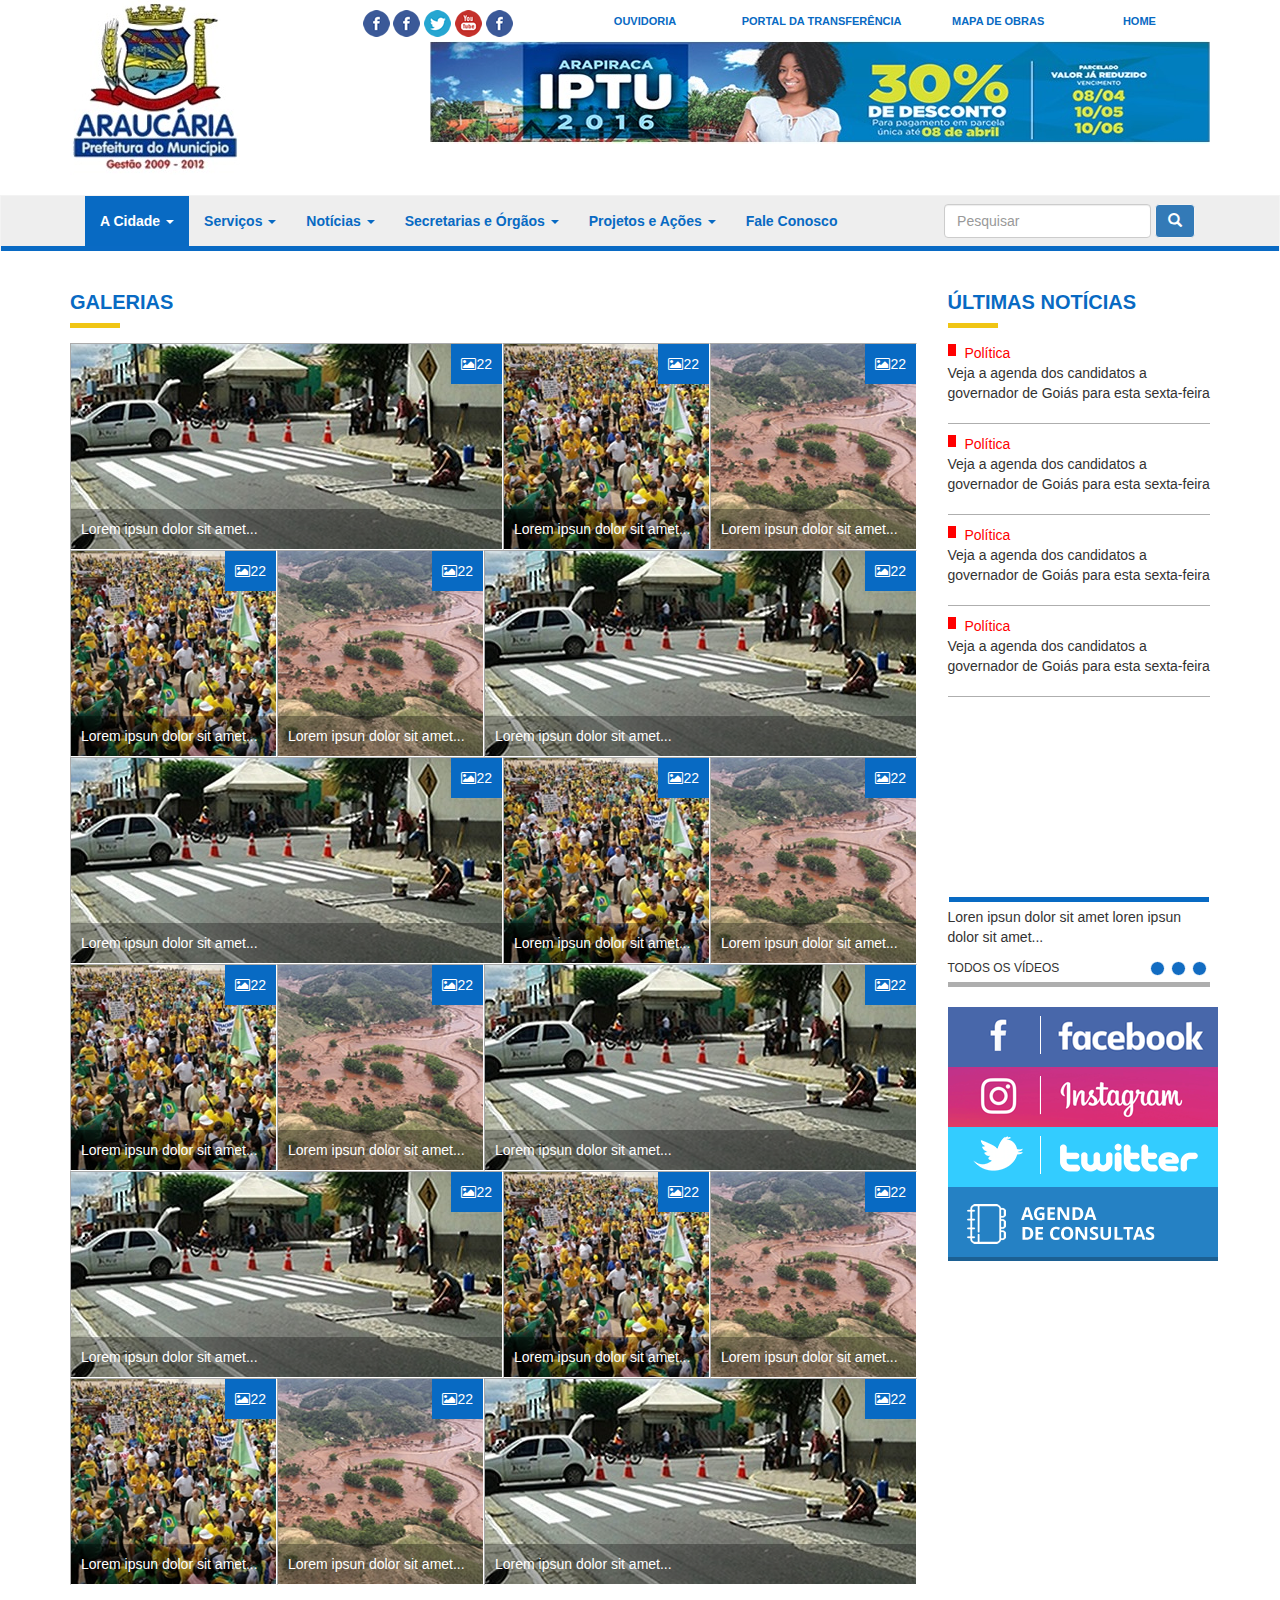
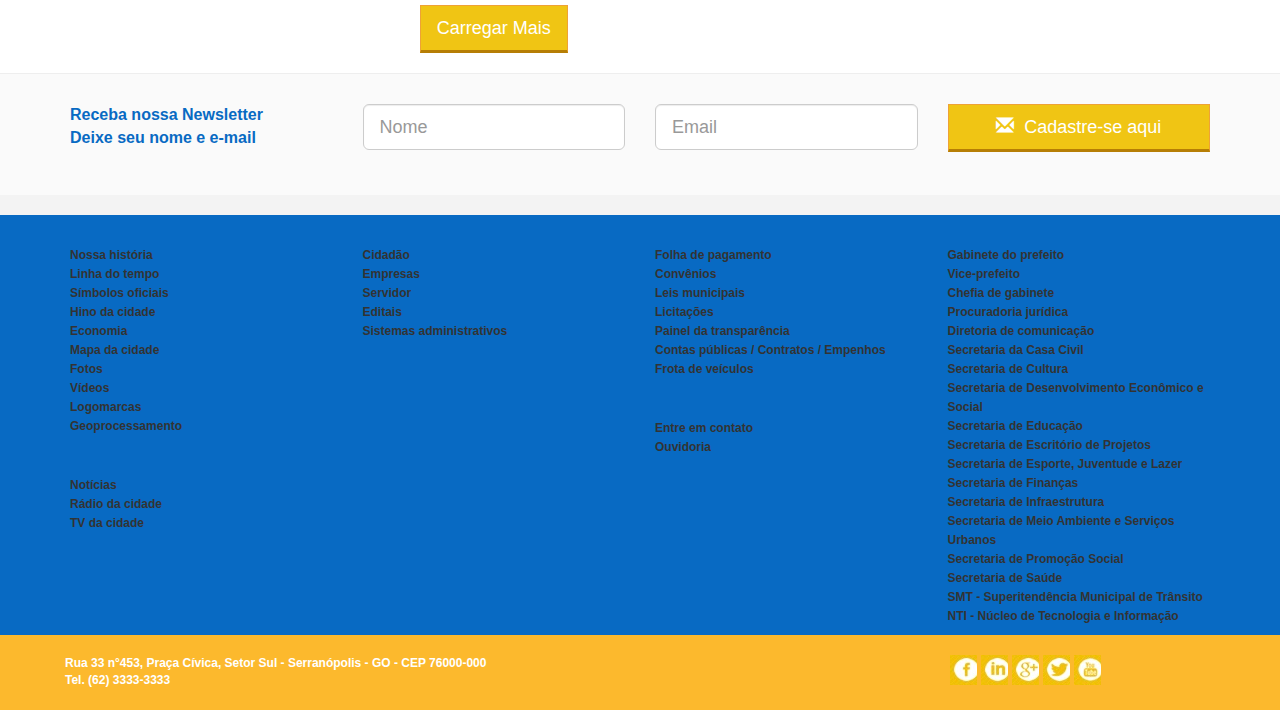
<file: Galeria_2.html>
﻿<!DOCTYPE html>
<html xmlns="http://www.w3.org/1999/xhtml">
<head>
    <title></title>
    <meta charset="utf-8">
    <meta http-equiv="X-UA-Compatible" content="IE=edge">
    <meta name="viewport" content="width=device-width, initial-scale=1, maximum-scale=1">
    <script src="https://ajax.googleapis.com/ajax/libs/jquery/1.12.2/jquery.min.js"></script>
    <script src="js/bootstrap.min.js"></script>
    <link href="css/bootstrap.css" rel="stylesheet" />
    <link href="css/style.css" rel="stylesheet" />
    <link href="css/font-awesome.css" rel="stylesheet" />
</head>
<body>
    <section id="head">
        <div class="container">
            <div class="row">
                <div class="col-md-3 logo">
                    <img class="img-responsive" src="img/logo.png" alt="Prefeitura de Araucária" />
                </div>
                <div class="col-md-9">
                    <div class="row">
                        <div class="col-md-12">
                            <div class="menu-top">
                                <!--<div class="row">-->
                                <div class="col-md-2 col-xs-12">
                                    <a href="#">HOME</a>
                                </div>
                                <div class="col-md-2 col-xs-12">
                                    <a href="#">MAPA DE OBRAS</a>
                                </div>
                                <div class="col-md-3 col-xs-12">
                                    <a href="#">PORTAL DA TRANSFERÊNCIA</a>
                                </div>
                                <div class="col-md-2 col-xs-12">
                                    <a href="#">OUVIDORIA</a>
                                </div>
                                <div class="col-md-3 col-xs-12">
                                    <a class="social facebook" href="#"></a>
                                    <a class="social insta" href="#"></a>
                                    <a class="social twitter" href="#"></a>
                                    <a class="social youtube" href="#"></a>
                                    <a class="social flick" href="#"></a>
                                </div>
                                <!--</div>-->
                            </div>
                        </div>
                    </div>
                    <div class="row hidden-xs">
                        <div class="col-md-12">
                            <img class="img-responsive pull-right banner-top" src="img/banner-top.png" alt="banner-top" />
                        </div>
                    </div>

                </div>
            </div>
        </div>
        <br />
        <nav class="navbar navbar-default">
            <div class="container">
                <!-- Brand and toggle get grouped for better mobile display -->
                <div class="navbar-header">
                    <button type="button" class="navbar-toggle collapsed" data-toggle="collapse" data-target="#bs-example-navbar-collapse-1" aria-expanded="false">
                        <span class="sr-only">Toggle navigation</span>
                        <span class="icon-bar"></span>
                        <span class="icon-bar"></span>
                        <span class="icon-bar"></span>
                    </button>
                    <!--<a class="navbar-brand" href="#">Brand</a>-->
                </div>
                <!-- Collect the nav links, forms, and other content for toggling -->
                <div class="collapse navbar-collapse" id="bs-example-navbar-collapse-1">
                    <ul class="nav navbar-nav">
                        <li class="dropdown active">
                            <a href="#" class="dropdown-toggle" data-toggle="dropdown" role="button" aria-haspopup="true" aria-expanded="false">A Cidade <span class="caret"></span></a>
                            <ul class="dropdown-menu">
                                <li><a href="#">História da Cidade</a></li>
                                <li><a href="#">Aspectos Geográficos</a></li>
                                <li><a href="#">Economia</a></li>
                                <li><a href="#">Fotos</a></li>
                                <li><a href="#">Símbolos</a></li>
                            </ul>
                        </li>
                        <li class="dropdown">
                            <a href="#" class="dropdown-toggle" data-toggle="dropdown" role="button" aria-haspopup="true" aria-expanded="false">Serviços <span class="caret"></span></a>
                            <ul class="dropdown-menu">
                                <li><a href="#">nonononono</a></li>
                                <li><a href="#">nonononono</a></li>
                                <li><a href="#">nonononono</a></li>
                                <li><a href="#">nonononono</a></li>
                                <li><a href="#">nonononono</a></li>
                            </ul>
                        </li>
                        <li class="dropdown">
                            <a href="#" class="dropdown-toggle" data-toggle="dropdown" role="button" aria-haspopup="true" aria-expanded="false">Notícias <span class="caret"></span></a>
                            <ul class="dropdown-menu">
                                <li><a href="#">nonononono</a></li>
                                <li><a href="#">nonononono</a></li>
                                <li><a href="#">nonononono</a></li>
                                <li><a href="#">nonononono</a></li>
                                <li><a href="#">nonononono</a></li>
                            </ul>
                        </li>
                        <li class="dropdown">
                            <a href="#" class="dropdown-toggle" data-toggle="dropdown" role="button" aria-haspopup="true" aria-expanded="false">Secretarias e Órgãos <span class="caret"></span></a>
                            <ul class="dropdown-menu">
                                <li><a href="#">nonononono</a></li>
                                <li><a href="#">nonononono</a></li>
                                <li><a href="#">nonononono</a></li>
                                <li><a href="#">nonononono</a></li>
                                <li><a href="#">nonononono</a></li>
                            </ul>
                        </li>
                        <li class="dropdown">
                            <a href="#" class="dropdown-toggle" data-toggle="dropdown" role="button" aria-haspopup="true" aria-expanded="false">Projetos e Ações <span class="caret"></span></a>
                            <ul class="dropdown-menu">
                                <li><a href="#">nonononono</a></li>
                                <li><a href="#">nonononono</a></li>
                                <li><a href="#">nonononono</a></li>
                                <li><a href="#">nonononono</a></li>
                                <li><a href="#">nonononono</a></li>
                            </ul>
                        </li>
                        <li><a href="#">Fale Conosco</a></li>
                    </ul>
                    <form class="navbar-form navbar-right" role="search">
                        <div class="form-group">
                            <input type="text" class="form-control" placeholder="Pesquisar">
                        </div>
                        <button type="submit" class="btn btn-primary"><i class="glyphicon glyphicon-search"></i></button>
                    </form>
                </div>
                <!-- /.navbar-collapse -->
            </div>
			<span class="boder-bottom-navbar">&nbsp;</span>
            <!-- /.container-fluid -->
        </nav>
    </section>
    <div class="container">
        <div class="row">
            <div class="col-md-9">
                <section id="conteudo">
                    <div class="row">
                        <div class="col-md-12">
                            <div class="titulo">
                                <h1>GALERIAS</h1>
                            </div>
                            <div class="galeria-thumbs">
                                <div class="row">
                                    <div class="col-md-12">
                                        <div class="galerias">
                                            <a href="#">
                                                <img class="img-responsive" src="img/galeria-002.jpg" />
                                                <span class="descricao-galeria">Lorem ipsun dolor sit amet...</span>
                                                <span class="quantidade-galeria"><i class="fa fa-photo"></i>22</span>
                                            </a>
                                        </div>
                                        <div class="galerias">
                                            <a href="#">
                                                <img class="img-responsive" src="img/galeria-003.jpg" />
                                                <span class="descricao-galeria">Lorem ipsun dolor sit amet...</span>
                                                <span class="quantidade-galeria"><i class="fa fa-photo"></i>22</span>
                                            </a>
                                        </div>
                                        <div class="galerias">
                                            <a href="#">
                                                <img class="img-responsive" src="img/galeria-004.jpg" />
                                                <span class="descricao-galeria">Lorem ipsun dolor sit amet...</span>
                                                <span class="quantidade-galeria"><i class="fa fa-photo"></i>22</span>
                                            </a>
                                        </div>
                                        <div class="galerias">
                                            <a href="#">
                                                <img class="img-responsive" src="img/galeria-003.jpg" />
                                                <span class="descricao-galeria">Lorem ipsun dolor sit amet...</span>
                                                <span class="quantidade-galeria"><i class="fa fa-photo"></i>22</span>
                                            </a>
                                        </div>
                                        <div class="galerias">
                                            <a href="#">
                                                <img class="img-responsive" src="img/galeria-004.jpg" />
                                                <span class="descricao-galeria">Lorem ipsun dolor sit amet...</span>
                                                <span class="quantidade-galeria"><i class="fa fa-photo"></i>22</span>
                                            </a>
                                        </div>
                                        <div class="galerias">
                                            <a href="#">
                                                <img class="img-responsive" src="img/galeria-002.jpg" />
                                                <span class="descricao-galeria">Lorem ipsun dolor sit amet...</span>
                                                <span class="quantidade-galeria"><i class="fa fa-photo"></i>22</span>
                                            </a>
                                        </div>
                                        <div class="galerias">
                                            <a href="#">
                                                <img class="img-responsive" src="img/galeria-002.jpg" />
                                                <span class="descricao-galeria">Lorem ipsun dolor sit amet...</span>
                                                <span class="quantidade-galeria"><i class="fa fa-photo"></i>22</span>
                                            </a>
                                        </div>
                                        <div class="galerias">
                                            <a href="#">
                                                <img class="img-responsive" src="img/galeria-003.jpg" />
                                                <span class="descricao-galeria">Lorem ipsun dolor sit amet...</span>
                                                <span class="quantidade-galeria"><i class="fa fa-photo"></i>22</span>
                                            </a>
                                        </div>
                                        <div class="galerias">
                                            <a href="#">
                                                <img class="img-responsive" src="img/galeria-004.jpg" />
                                                <span class="descricao-galeria">Lorem ipsun dolor sit amet...</span>
                                                <span class="quantidade-galeria"><i class="fa fa-photo"></i>22</span>
                                            </a>
                                        </div>
                                        <div class="galerias">
                                            <a href="#">
                                                <img class="img-responsive" src="img/galeria-003.jpg" />
                                                <span class="descricao-galeria">Lorem ipsun dolor sit amet...</span>
                                                <span class="quantidade-galeria"><i class="fa fa-photo"></i>22</span>
                                            </a>
                                        </div>
                                        <div class="galerias">
                                            <a href="#">
                                                <img class="img-responsive" src="img/galeria-004.jpg" />
                                                <span class="descricao-galeria">Lorem ipsun dolor sit amet...</span>
                                                <span class="quantidade-galeria"><i class="fa fa-photo"></i>22</span>
                                            </a>
                                        </div>
                                        <div class="galerias">
                                            <a href="#">
                                                <img class="img-responsive" src="img/galeria-002.jpg" />
                                                <span class="descricao-galeria">Lorem ipsun dolor sit amet...</span>
                                                <span class="quantidade-galeria"><i class="fa fa-photo"></i>22</span>
                                            </a>
                                        </div>
                                        <div class="galerias">
                                            <a href="#">
                                                <img class="img-responsive" src="img/galeria-002.jpg" />
                                                <span class="descricao-galeria">Lorem ipsun dolor sit amet...</span>
                                                <span class="quantidade-galeria"><i class="fa fa-photo"></i>22</span>
                                            </a>
                                        </div>
                                        <div class="galerias">
                                            <a href="#">
                                                <img class="img-responsive" src="img/galeria-003.jpg" />
                                                <span class="descricao-galeria">Lorem ipsun dolor sit amet...</span>
                                                <span class="quantidade-galeria"><i class="fa fa-photo"></i>22</span>
                                            </a>
                                        </div>
                                        <div class="galerias">
                                            <a href="#">
                                                <img class="img-responsive" src="img/galeria-004.jpg" />
                                                <span class="descricao-galeria">Lorem ipsun dolor sit amet...</span>
                                                <span class="quantidade-galeria"><i class="fa fa-photo"></i>22</span>
                                            </a>
                                        </div>
                                        <div class="galerias">
                                            <a href="#">
                                                <img class="img-responsive" src="img/galeria-003.jpg" />
                                                <span class="descricao-galeria">Lorem ipsun dolor sit amet...</span>
                                                <span class="quantidade-galeria"><i class="fa fa-photo"></i>22</span>
                                            </a>
                                        </div>
                                        <div class="galerias">
                                            <a href="#">
                                                <img class="img-responsive" src="img/galeria-004.jpg" />
                                                <span class="descricao-galeria">Lorem ipsun dolor sit amet...</span>
                                                <span class="quantidade-galeria"><i class="fa fa-photo"></i>22</span>
                                            </a>
                                        </div>
                                        <div class="galerias">
                                            <a href="#">
                                                <img class="img-responsive" src="img/galeria-002.jpg" />
                                                <span class="descricao-galeria">Lorem ipsun dolor sit amet...</span>
                                                <span class="quantidade-galeria"><i class="fa fa-photo"></i>22</span>
                                            </a>
                                        </div>

                                    </div>
                                </div>
                                <div class="row">
                                    <div class="col-md-12">
                                        <div class="botao-carregar">
                                            <a class="btn btn-warning btn-lg" href="#">Carregar Mais
                                            </a>
                                        </div>
                                    </div>
                                </div>
                            </div>
                        </div>
                    </div>

                </section>
            </div>
            <div class="col-md-3">
                <section id="sidebar">
                    <div class="row">
                        <div class="col-md-12">
                            <div class="titulo">
                                <h1>ÚLTIMAS NOTÍCIAS</h1>
                            </div>
                            <div class="ultimas-noticias">
                                <span class="red">
                                    <i class="glyphicon glyphicon-square"></i>
                                    Política
                                </span>
                                <a href="#">Veja a agenda dos candidatos a governador de Goiás para esta sexta-feira
                                </a>
                            </div>
                            <div class="ultimas-noticias">
                                <span class="red">
                                    <i class="glyphicon glyphicon-square"></i>
                                    Política
                                </span>
                                <a href="#">Veja a agenda dos candidatos a governador de Goiás para esta sexta-feira
                                </a>
                            </div>
                            <div class="ultimas-noticias">
                                <span class="red">
                                    <i class="glyphicon glyphicon-square"></i>
                                    Política
                                </span>
                                <a href="#">Veja a agenda dos candidatos a governador de Goiás para esta sexta-feira
                                </a>
                            </div>
                            <div class="ultimas-noticias">
                                <span class="red">
                                    <i class="glyphicon glyphicon-square"></i>
                                    Política
                                </span>
                                <a href="#">Veja a agenda dos candidatos a governador de Goiás para esta sexta-feira
                                </a>
                            </div>
                            <div class="player-lateral">
                                <iframe width="260" height="195" src="https://www.youtube.com/embed/tEjHxiqfrRc?rel=0&amp;controls=0&amp;showinfo=0" frameborder="0" allowfullscreen></iframe>
                                <span class="texto">Loren ipsun dolor sit amet loren ipsun dolor sit amet...</span>
                                <div class="pull-left">
                                    <a class="link" href="#">TODOS OS VÍDEOS</a>
                                </div>
                                <div class="pull-right">
                                    <a href="#" class="circle"></a><a href="#" class="circle"></a><a href="#" class="circle"></a>
                                </div>
                            </div>
                            <a class="servicos" href="#">
                                <img src="img/side-001.png" />
                            </a>
                            <a class="servicos" href="#">
                                <img src="img/side-002.png" />
                            </a>
                            <a class="servicos" href="#">
                                <img src="img/side-003.png" />
                            </a>
                            <a class="servicos" href="#">
                                <img src="img/side-004.png" />
                            </a>
                            <!--<div class="titulo">
                                <h1>MAIS LIDAS</h1>
                            </div>
                            <div class="mais-lidas">
                                <div class="pull-left numero" style="width:20%">
                                    <span>01</span>
                                </div>
                                <div class="pull-right" style="width:80%">
                                    <span class="red">
                                        <i class="glyphicon glyphicon-square"></i>
                                        Política
                                    </span>
                                    <a href="#">
                                        Veja a agenda dos candidatos a governador de Goiás para esta sexta-feira
                                    </a>
                                </div>
                                <div class="clearfix"></div>
                            </div>
                            <div class="mais-lidas">
                                <div class="pull-left numero" style="width:20%">
                                    <span>02</span>
                                </div>
                                <div class="pull-right" style="width:80%">
                                    <span class="red">
                                        <i class="glyphicon glyphicon-square"></i>
                                        Política
                                    </span>
                                    <a href="#">
                                        Veja a agenda dos candidatos a governador de Goiás para esta sexta-feira
                                    </a>
                                </div>
                                <div class="clearfix"></div>
                            </div>
                            <div class="mais-lidas">
                                <div class="pull-left numero" style="width:20%">
                                    <span>03</span>
                                </div>
                                <div class="pull-right" style="width:80%">
                                    <span class="red">
                                        <i class="glyphicon glyphicon-square"></i>
                                        Política
                                    </span>
                                    <a href="#">
                                        Veja a agenda dos candidatos a governador de Goiás para esta sexta-feira
                                    </a>
                                </div>
                                <div class="clearfix"></div>
                            </div>
                            <div class="mais-lidas">
                                <div class="pull-left numero" style="width:20%">
                                    <span>04</span>
                                </div>
                                <div class="pull-right" style="width:80%">
                                    <span class="red">
                                        <i class="glyphicon glyphicon-square"></i>
                                        Política
                                    </span>
                                    <a href="#">
                                        Veja a agenda dos candidatos a governador de Goiás para esta sexta-feira
                                    </a>
                                </div>
                                <div class="clearfix"></div>
                            </div>
                            <div class="mais-lidas">
                                <div class="pull-left numero" style="width:20%">
                                    <span>05</span>
                                </div>
                                <div class="pull-right" style="width:80%">
                                    <span class="red">
                                        <i class="glyphicon glyphicon-square"></i>
                                        Política
                                    </span>
                                    <a href="#">
                                        Veja a agenda dos candidatos a governador de Goiás para esta sexta-feira
                                    </a>
                                </div>
                                <div class="clearfix"></div>
                            </div>
                            <div class="mais-lidas">
                                <div class="pull-left numero" style="width:20%">
                                    <span>06</span>
                                </div>
                                <div class="pull-right" style="width:80%">
                                    <span class="red">
                                        <i class="glyphicon glyphicon-square"></i>
                                        Política
                                    </span>
                                    <a href="#">
                                        Veja a agenda dos candidatos a governador de Goiás para esta sexta-feira
                                    </a>
                                </div>
                                <div class="clearfix"></div>
                            </div>-->
                        </div>
                    </div>
                </section>
            </div>
        </div>
    </div>
    <section id="newsletter">
        <div class="container">
            <div class="row">
                <div class="col-md-3">
                    <span>Receba nossa Newsletter</span>
                    <span>Deixe seu nome e e-mail</span>
                </div>
                <div class="col-md-3">
                    <div class="form-group">
                        <input type="text" class="form-control input-lg" placeholder="Nome">
                    </div>
                </div>
                <div class="col-md-3">
                    <div class="form-group">
                        <input type="text" class="form-control input-lg" placeholder="Email">
                    </div>
                </div>
                <div class="col-md-3">
                    <button type="submit" class="btn btn-warning btn-lg btn-block"><i class="glyphicon glyphicon-envelope"></i>Cadastre-se aqui</button>
                </div>
            </div>
        </div>
    </section>
    <section id="rodape">
        <div class="container-fluid" style="background: #086ac3">
            <div class="container">
                <div class="row">
                    <div class="col-md-3">
                        <ul>
                            <span>A CIDADE</span>
                            <li><a href="#">Nossa história</a></li>
                            <li><a href="#">Linha do tempo</a></li>
                            <li><a href="#">Símbolos oficiais</a></li>
                            <li><a href="#">Hino da cidade</a></li>
                            <li><a href="#">Economia</a></li>
                            <li><a href="#">Mapa da cidade</a></li>
                            <li><a href="#">Fotos</a></li>
                            <li><a href="#">Vídeos</a></li>
                            <li><a href="#">Logomarcas</a></li>
                            <li><a href="#">Geoprocessamento</a></li>
                        </ul>
                        <ul>
                            <span>NOTÍCIAS</span>
                            <li><a href="#">Notícias</a></li>
                            <li><a href="#">Rádio da cidade</a></li>
                            <li><a href="#">TV da cidade</a></li>
                        </ul>
                    </div>
                    <div class="col-md-3">
                        <ul>
                            <span>SERVIÇOS</span>
                            <li><a href="#">Cidadão</a></li>
                            <li><a href="#">Empresas</a></li>
                            <li><a href="#">Servidor</a></li>
                            <li><a href="#">Editais</a></li>
                            <li><a href="#">Sistemas administrativos</a></li>
                        </ul>
                    </div>
                    <div class="col-md-3">
                        <ul>
                            <span>PORTAL DA TRANSPARÊNCIA</span>
                            <li><a href="#">Folha de pagamento</a></li>
                            <li><a href="#">Convênios</a></li>
                            <li><a href="#">Leis municipais</a></li>
                            <li><a href="#">Licitações</a></li>
                            <li><a href="#">Painel da transparência</a></li>
                            <li><a href="#">Contas públicas / Contratos / Empenhos</a></li>
                            <li><a href="#">Frota de veículos</a></li>
                        </ul>
                        <ul>
                            <span>FALE CONOSCO</span>
                            <li><a href="#">Entre em contato</a></li>
                            <li><a href="#">Ouvidoria</a></li>
                        </ul>
                    </div>
                    <div class="col-md-3">
                        <ul>
                            <span>SECRETARIA E ÓRGÃOS</span>
                            <li><a href="#">Gabinete do prefeito</a></li>
                            <li><a href="#">Vice-prefeito</a></li>
                            <li><a href="#">Chefia de gabinete</a></li>
                            <li><a href="#">Procuradoria jurídica</a></li>
                            <li><a href="#">Diretoria de comunicação</a></li>
                            <li><a href="#">Secretaria da Casa Civil</a></li>
                            <li><a href="#">Secretaria de Cultura</a></li>
                            <li><a href="#">Secretaria de Desenvolvimento Econômico e Social</a></li>
                            <li><a href="#">Secretaria de Educação</a></li>
                            <li><a href="#">Secretaria de Escritório de Projetos</a></li>
                            <li><a href="#">Secretaria de Esporte, Juventude e Lazer</a></li>
                            <li><a href="#">Secretaria de Finanças</a></li>
                            <li><a href="#">Secretaria de Infraestrutura</a></li>
                            <li><a href="#">Secretaria de Meio Ambiente e Serviços Urbanos</a></li>
                            <li><a href="#">Secretaria de Promoção Social</a></li>
                            <li><a href="#">Secretaria de Saúde</a></li>
                            <li><a href="#">SMT - Superitendência Municipal de Trânsito</a></li>
                            <li><a href="#">NTI - Núcleo de Tecnologia e Informação</a></li>
                        </ul>
                    </div>
                </div>
            </div>
        </div>
        <div class="container-fluid" style="background-color: #fcb92d">
            <div class="container copyright">
                <div class="row">
                    <div class="col-md-9">
                        <span>Rua 33 n°453, Praça Cívica, Setor Sul - Serranópolis - GO - CEP 76000-000</span>
                        <span>Tel. (62) 3333-3333</span>
                    </div>
                    <div class="col-md-3">
                        <a class="social facebook" href="#"></a>
                        <a class="social insta" href="#"></a>
                        <a class="social google" href="#"></a>
                        <a class="social twitter" href="#"></a>
                        <a class="social youtube" href="#"></a>

                    </div>
                </div>
            </div>
        </div>
    </section>
</body>
</html>
</file>
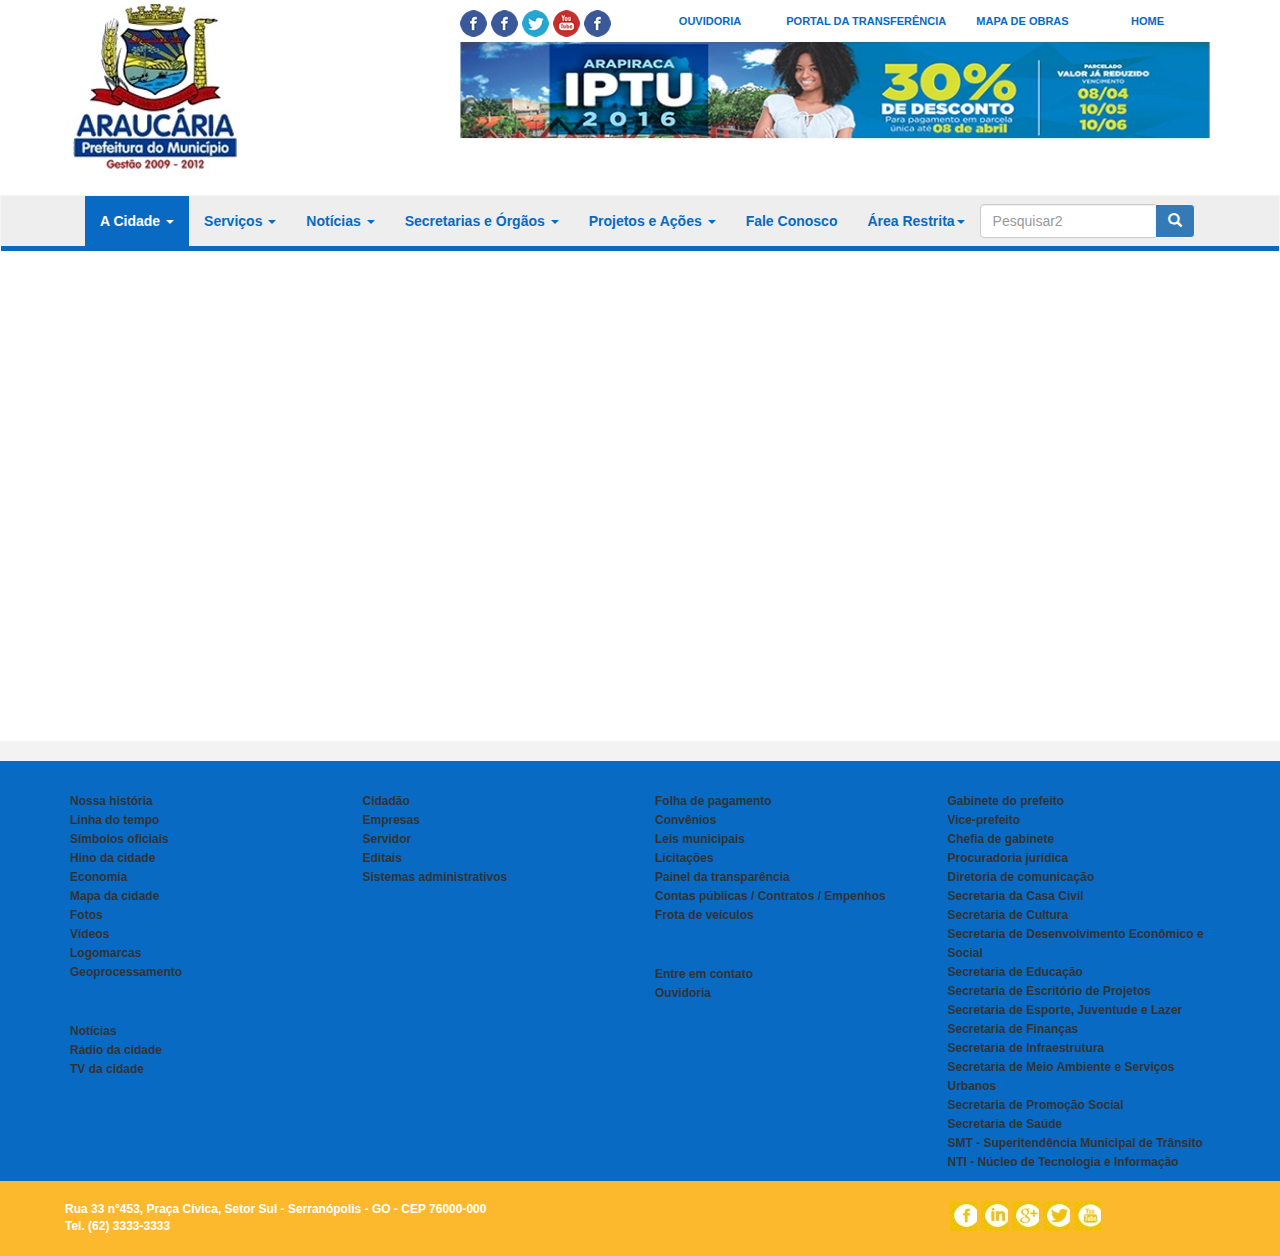
<file: iframe.html>
﻿<!DOCTYPE html>
<html xmlns="http://www.w3.org/1999/xhtml">
<head>
    <title></title>
    <meta charset="utf-8">
    <meta http-equiv="X-UA-Compatible" content="IE=edge">
    <meta name="viewport" content="width=device-width, initial-scale=1, maximum-scale=1">
    <script src="https://ajax.googleapis.com/ajax/libs/jquery/1.12.2/jquery.min.js"></script>
    <script src="js/bootstrap.min.js"></script>
    <script src="js/custom.js"></script>
    <link href="css/bootstrap.css" rel="stylesheet" />
    <link href="css/style.css" rel="stylesheet" />

</head>
<body>
    <section id="head">
        <div class="container">
            <div class="row">
                <div class="col-md-4 logo">
                    <img class="img-responsive" src="img/logo.png" alt="Prefeitura de Araucária" />
                </div>
                <div class="col-md-8">
                    <div class="row">
                        <div class="col-md-12">
                            <div class="menu-top">
                                <!--<div class="row">-->
                                    <div class="col-md-2 col-xs-12">
                                        <a href="#">HOME</a>
                                    </div>
                                    <div class="col-md-2 col-xs-12">
                                        <a href="#">MAPA DE OBRAS</a>
                                    </div>
                                    <div class="col-md-3 col-xs-12">
                                        <a href="#">PORTAL DA TRANSFERÊNCIA</a>
                                    </div>
                                    <div class="col-md-2 col-xs-12">
                                        <a href="#">OUVIDORIA</a>
                                    </div>
                                    <div class="col-md-3 col-xs-12">
                                        <a class="social facebook" href="#"></a>
                                        <a class="social insta" href="#"></a>
                                        <a class="social twitter" href="#"></a>
                                        <a class="social youtube" href="#"></a>
                                        <a class="social flick" href="#"></a>
                                    </div>
                                <!--</div>-->
                            </div>
                        </div>
                    </div>
                    <div class="row hidden-xs">
                        <div class="col-md-12">
                            <img class="img-responsive pull-right banner-top" src="img/banner-top.png" alt="banner-top" />
                        </div>
                    </div>

                </div>
            </div>
        </div>
        <br />
        <nav class="navbar navbar-default">
            <div class="container">
                <!-- Brand and toggle get grouped for better mobile display -->
                <div class="navbar-header">
                    <button type="button" class="navbar-toggle collapsed" data-toggle="collapse" data-target="#bs-example-navbar-collapse-1" aria-expanded="false">
                        <span class="sr-only">Toggle navigation</span>
                        <span class="icon-bar"></span>
                        <span class="icon-bar"></span>
                        <span class="icon-bar"></span>
                    </button>
                    <!--<a class="navbar-brand" href="#">Brand</a>-->
                </div>
                <!-- Collect the nav links, forms, and other content for toggling -->
                <div class="collapse navbar-collapse" id="bs-example-navbar-collapse-1">
                    <ul class="nav navbar-nav">
                        <li class="dropdown active">
                            <a href="#" class="dropdown-toggle" data-toggle="dropdown" role="button" aria-haspopup="true" aria-expanded="false">A Cidade <span class="caret"></span></a>
                            <ul class="dropdown-menu">
                                <li><a href="#">História da Cidade</a></li>
                                <li><a href="#">Aspectos Geográficos</a></li>
                                <li><a href="#">Economia</a></li>
                                <li><a href="#">Fotos</a></li>
                                <li><a href="#">Símbolos</a></li>
                            </ul>
                        </li>
                        <li class="dropdown">
                            <a href="#" class="dropdown-toggle" data-toggle="dropdown" role="button" aria-haspopup="true" aria-expanded="false">Serviços <span class="caret"></span></a>
                            <ul class="dropdown-menu">
                                <li><a href="#">nonononono</a></li>
                                <li><a href="#">nonononono</a></li>
                                <li><a href="#">nonononono</a></li>
                                <li><a href="#">nonononono</a></li>
                                <li><a href="#">nonononono</a></li>
                            </ul>
                        </li>
                        <li class="dropdown">
                            <a href="#" class="dropdown-toggle" data-toggle="dropdown" role="button" aria-haspopup="true" aria-expanded="false">Notícias <span class="caret"></span></a>
                            <ul class="dropdown-menu">
                                <li><a href="#">nonononono</a></li>
                                <li><a href="#">nonononono</a></li>
                                <li><a href="#">nonononono</a></li>
                                <li><a href="#">nonononono</a></li>
                                <li><a href="#">nonononono</a></li>
                            </ul>
                        </li>
                        <li class="dropdown">
                            <a href="#" class="dropdown-toggle" data-toggle="dropdown" role="button" aria-haspopup="true" aria-expanded="false">Secretarias e Órgãos <span class="caret"></span></a>
                            <ul class="dropdown-menu">
                                <li><a href="#">nonononono</a></li>
                                <li><a href="#">nonononono</a></li>
                                <li><a href="#">nonononono</a></li>
                                <li><a href="#">nonononono</a></li>
                                <li><a href="#">nonononono</a></li>
                            </ul>
                        </li>
                        <li class="dropdown">
                            <a href="#" class="dropdown-toggle" data-toggle="dropdown" role="button" aria-haspopup="true" aria-expanded="false">Projetos e Ações <span class="caret"></span></a>
                            <ul class="dropdown-menu">
                                <li><a href="#">nonononono</a></li>
                                <li><a href="#">nonononono</a></li>
                                <li><a href="#">nonononono</a></li>
                                <li><a href="#">nonononono</a></li>
                                <li><a href="#">nonononono</a></li>
                            </ul>
                        </li>
                        <li><a href="#">Fale Conosco</a></li>
						<li class="dropdown">
                        <a href="#" class="dropdown-toggle" data-toggle="dropdown" role="button" aria-haspopup="true" aria-expanded="false">Área Restrita<span class="caret"></span></a>
                            <ul class="dropdown-menu">
                                <li><a href="#"><span class="glyphicon glyphicon-user" aria-hidden="true"></span>Acesso Painel</a></li>
                                <li><a href="#"><span class="glyphicon glyphicon-send" aria-hidden="true"></span>E-mail</a></li>
                            </ul>
                        </li>
                    </ul>
					<div class="input-group">
					  <input type="text" class="form-control" placeholder="Pesquisar2">
					  <span class="input-group-btn">
						<button type="submit" class="btn btn-primary"><i class="glyphicon glyphicon-search"></i></button>
					  </span>
					</div><!-- /input-group -->
                </div>
                <!-- /.navbar-collapse -->
            </div>
			<span class="boder-bottom-navbar">&nbsp;</span>
            <!-- /.container-fluid -->
        </nav>
    </section>
    <section id="noticias">
                        <div class="h_iframe">
                            <!-- a transparent image is preferable -->
                           <iframe frameborder='0' height='465px' width='470px' scrolling='yes' src='http://www.governotransparente.com.br/2089489' frameborder="0" allowfullscreen></iframe>
                        </div>

    </section>
    
    <section id="rodape">
        <div class="container-fluid" style="background: #086ac3">
            <div class="container">
                <div class="row">
                    <div class="col-md-3">
                        <ul>
                            <span>A CIDADE</span>
                            <li><a href="#">Nossa história</a></li>
                            <li><a href="#">Linha do tempo</a></li>
                            <li><a href="#">Símbolos oficiais</a></li>
                            <li><a href="#">Hino da cidade</a></li>
                            <li><a href="#">Economia</a></li>
                            <li><a href="#">Mapa da cidade</a></li>
                            <li><a href="#">Fotos</a></li>
                            <li><a href="#">Vídeos</a></li>
                            <li><a href="#">Logomarcas</a></li>
                            <li><a href="#">Geoprocessamento</a></li>
                        </ul>
                        <ul>
                            <span>NOTÍCIAS</span>
                            <li><a href="#">Notícias</a></li>
                            <li><a href="#">Rádio da cidade</a></li>
                            <li><a href="#">TV da cidade</a></li>
                        </ul>
                    </div>
                    <div class="col-md-3">
                        <ul>
                            <span>SERVIÇOS</span>
                            <li><a href="#">Cidadão</a></li>
                            <li><a href="#">Empresas</a></li>
                            <li><a href="#">Servidor</a></li>
                            <li><a href="#">Editais</a></li>
                            <li><a href="#">Sistemas administrativos</a></li>
                        </ul>
                    </div>
                    <div class="col-md-3">
                        <ul>
                            <span>PORTAL DA TRANSPARÊNCIA</span>
                            <li><a href="#">Folha de pagamento</a></li>
                            <li><a href="#">Convênios</a></li>
                            <li><a href="#">Leis municipais</a></li>
                            <li><a href="#">Licitações</a></li>
                            <li><a href="#">Painel da transparência</a></li>
                            <li><a href="#">Contas públicas / Contratos / Empenhos</a></li>
                            <li><a href="#">Frota de veículos</a></li>
                        </ul>
                        <ul>
                            <span>FALE CONOSCO</span>
                            <li><a href="#">Entre em contato</a></li>
                            <li><a href="#">Ouvidoria</a></li>
                        </ul>
                    </div>
                    <div class="col-md-3">
                        <ul>
                            <span>SECRETARIA E ÓRGÃOS</span>
                            <li><a href="#">Gabinete do prefeito</a></li>
                            <li><a href="#">Vice-prefeito</a></li>
                            <li><a href="#">Chefia de gabinete</a></li>
                            <li><a href="#">Procuradoria jurídica</a></li>
                            <li><a href="#">Diretoria de comunicação</a></li>
                            <li><a href="#">Secretaria da Casa Civil</a></li>
                            <li><a href="#">Secretaria de Cultura</a></li>
                            <li><a href="#">Secretaria de Desenvolvimento Econômico e Social</a></li>
                            <li><a href="#">Secretaria de Educação</a></li>
                            <li><a href="#">Secretaria de Escritório de Projetos</a></li>
                            <li><a href="#">Secretaria de Esporte, Juventude e Lazer</a></li>
                            <li><a href="#">Secretaria de Finanças</a></li>
                            <li><a href="#">Secretaria de Infraestrutura</a></li>
                            <li><a href="#">Secretaria de Meio Ambiente e Serviços Urbanos</a></li>
                            <li><a href="#">Secretaria de Promoção Social</a></li>
                            <li><a href="#">Secretaria de Saúde</a></li>
                            <li><a href="#">SMT - Superitendência Municipal de Trânsito</a></li>
                            <li><a href="#">NTI - Núcleo de Tecnologia e Informação</a></li>
                        </ul>
                    </div>
                </div>
            </div>
        </div>
        <div class="container-fluid" style="background-color: #fcb92d">
            <div class="container copyright">
                <div class="row">
                    <div class="col-md-9">
                        <span>Rua 33 n°453, Praça Cívica, Setor Sul - Serranópolis - GO - CEP 76000-000</span>
                        <span>Tel. (62) 3333-3333</span>
                    </div>
                    <div class="col-md-3">
                        <a class="social facebook" href="#"></a>
                        <a class="social insta" href="#"></a>
                        <a class="social google" href="#"></a>
                        <a class="social twitter" href="#"></a>
                        <a class="social youtube" href="#"></a>

                    </div>
                </div>
            </div>
        </div>
    </section>
</body>
</html>
</file>
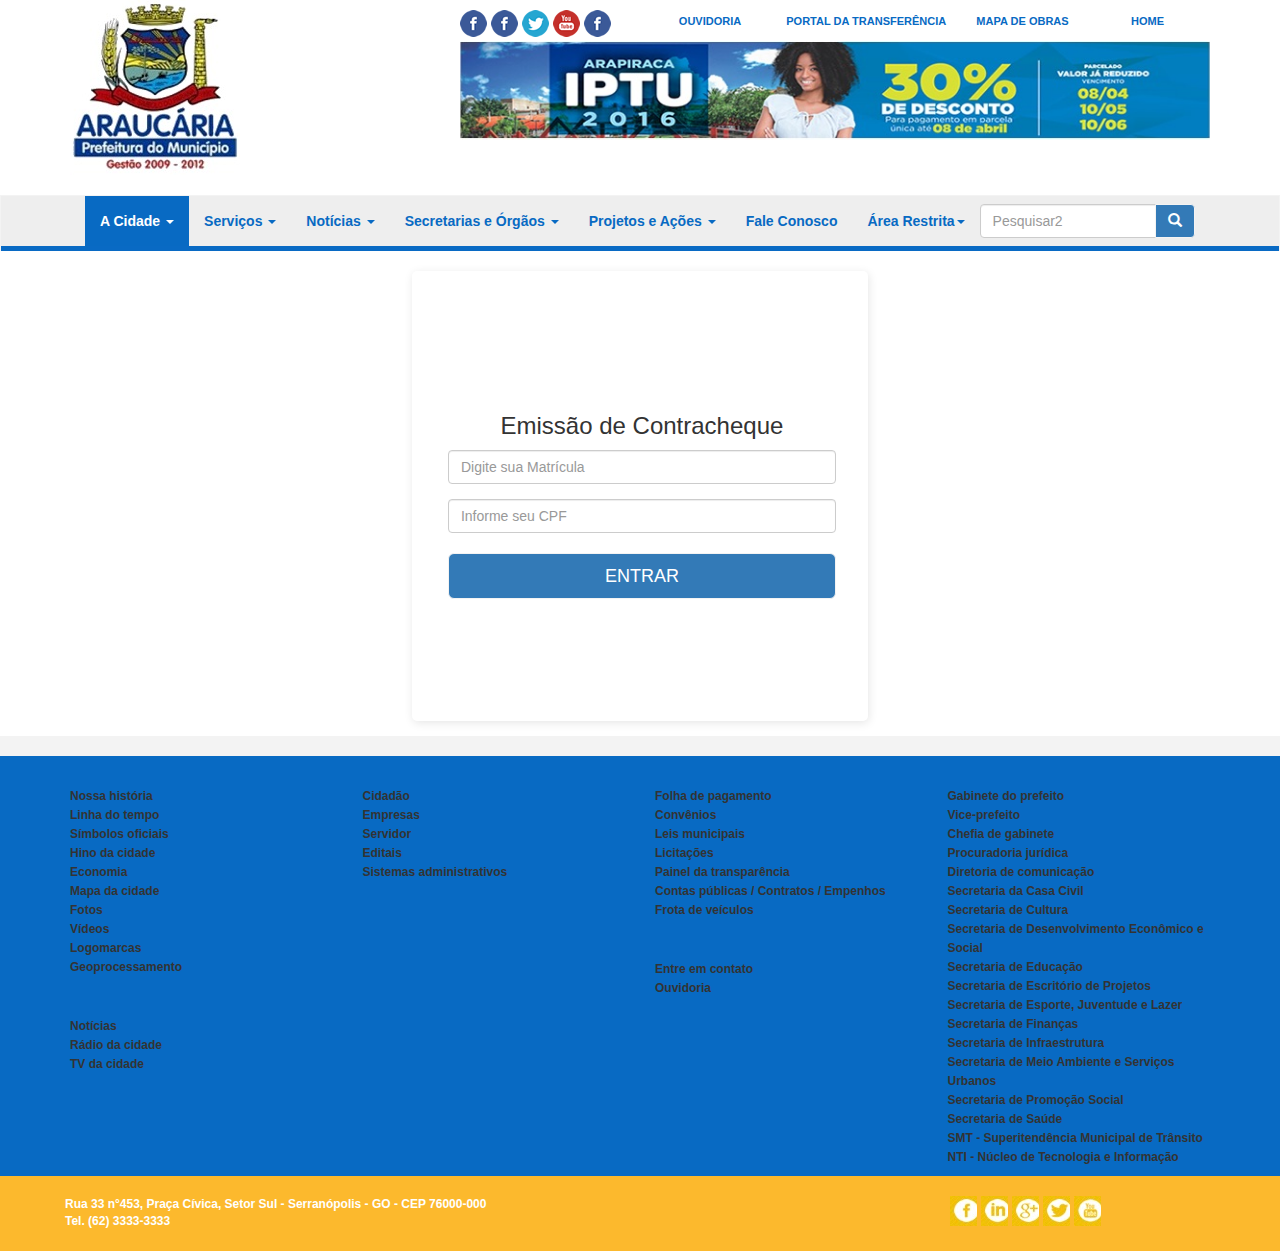
<file: Login.html>
﻿<!DOCTYPE html>
<html xmlns="http://www.w3.org/1999/xhtml">
<head>
    <title></title>
    <meta charset="utf-8">
    <meta http-equiv="X-UA-Compatible" content="IE=edge">
    <meta name="viewport" content="width=device-width, initial-scale=1, maximum-scale=1">
    <script src="https://ajax.googleapis.com/ajax/libs/jquery/1.12.2/jquery.min.js"></script>
    <script src="js/bootstrap.min.js"></script>
    <script src="js/custom.js"></script>
    <link href="css/bootstrap.css" rel="stylesheet" />
    <link href="css/style.css" rel="stylesheet" />

</head>
<body>
    <section id="head">
        <div class="container">
            <div class="row">
                <div class="col-md-4 logo">
                    <img class="img-responsive" src="img/logo.png" alt="Prefeitura de Araucária" />
                </div>
                <div class="col-md-8">
                    <div class="row">
                        <div class="col-md-12">
                            <div class="menu-top">
                                <!--<div class="row">-->
                                    <div class="col-md-2 col-xs-12">
                                        <a href="#">HOME</a>
                                    </div>
                                    <div class="col-md-2 col-xs-12">
                                        <a href="#">MAPA DE OBRAS</a>
                                    </div>
                                    <div class="col-md-3 col-xs-12">
                                        <a href="#">PORTAL DA TRANSFERÊNCIA</a>
                                    </div>
                                    <div class="col-md-2 col-xs-12">
                                        <a href="#">OUVIDORIA</a>
                                    </div>
                                    <div class="col-md-3 col-xs-12">
                                        <a class="social facebook" href="#"></a>
                                        <a class="social insta" href="#"></a>
                                        <a class="social twitter" href="#"></a>
                                        <a class="social youtube" href="#"></a>
                                        <a class="social flick" href="#"></a>
                                    </div>
                                <!--</div>-->
                            </div>
                        </div>
                    </div>
                    <div class="row hidden-xs">
                        <div class="col-md-12">
                            <img class="img-responsive pull-right banner-top" src="img/banner-top.png" alt="banner-top" />
                        </div>
                    </div>

                </div>
            </div>
        </div>
        <br />
        <nav class="navbar navbar-default">
            <div class="container">
                <!-- Brand and toggle get grouped for better mobile display -->
                <div class="navbar-header">
                    <button type="button" class="navbar-toggle collapsed" data-toggle="collapse" data-target="#bs-example-navbar-collapse-1" aria-expanded="false">
                        <span class="sr-only">Toggle navigation</span>
                        <span class="icon-bar"></span>
                        <span class="icon-bar"></span>
                        <span class="icon-bar"></span>
                    </button>
                    <!--<a class="navbar-brand" href="#">Brand</a>-->
                </div>
                <!-- Collect the nav links, forms, and other content for toggling -->
                <div class="collapse navbar-collapse" id="bs-example-navbar-collapse-1">
                    <ul class="nav navbar-nav">
                        <li class="dropdown active">
                            <a href="#" class="dropdown-toggle" data-toggle="dropdown" role="button" aria-haspopup="true" aria-expanded="false">A Cidade <span class="caret"></span></a>
                            <ul class="dropdown-menu">
                                <li><a href="#">História da Cidade</a></li>
                                <li><a href="#">Aspectos Geográficos</a></li>
                                <li><a href="#">Economia</a></li>
                                <li><a href="#">Fotos</a></li>
                                <li><a href="#">Símbolos</a></li>
                            </ul>
                        </li>
                        <li class="dropdown">
                            <a href="#" class="dropdown-toggle" data-toggle="dropdown" role="button" aria-haspopup="true" aria-expanded="false">Serviços <span class="caret"></span></a>
                            <ul class="dropdown-menu">
                                <li><a href="#">nonononono</a></li>
                                <li><a href="#">nonononono</a></li>
                                <li><a href="#">nonononono</a></li>
                                <li><a href="#">nonononono</a></li>
                                <li><a href="#">nonononono</a></li>
                            </ul>
                        </li>
                        <li class="dropdown">
                            <a href="#" class="dropdown-toggle" data-toggle="dropdown" role="button" aria-haspopup="true" aria-expanded="false">Notícias <span class="caret"></span></a>
                            <ul class="dropdown-menu">
                                <li><a href="#">nonononono</a></li>
                                <li><a href="#">nonononono</a></li>
                                <li><a href="#">nonononono</a></li>
                                <li><a href="#">nonononono</a></li>
                                <li><a href="#">nonononono</a></li>
                            </ul>
                        </li>
                        <li class="dropdown">
                            <a href="#" class="dropdown-toggle" data-toggle="dropdown" role="button" aria-haspopup="true" aria-expanded="false">Secretarias e Órgãos <span class="caret"></span></a>
                            <ul class="dropdown-menu">
                                <li><a href="#">nonononono</a></li>
                                <li><a href="#">nonononono</a></li>
                                <li><a href="#">nonononono</a></li>
                                <li><a href="#">nonononono</a></li>
                                <li><a href="#">nonononono</a></li>
                            </ul>
                        </li>
                        <li class="dropdown">
                            <a href="#" class="dropdown-toggle" data-toggle="dropdown" role="button" aria-haspopup="true" aria-expanded="false">Projetos e Ações <span class="caret"></span></a>
                            <ul class="dropdown-menu">
                                <li><a href="#">nonononono</a></li>
                                <li><a href="#">nonononono</a></li>
                                <li><a href="#">nonononono</a></li>
                                <li><a href="#">nonononono</a></li>
                                <li><a href="#">nonononono</a></li>
                            </ul>
                        </li>
                        <li><a href="#">Fale Conosco</a></li>
						<li class="dropdown">
                        <a href="#" class="dropdown-toggle" data-toggle="dropdown" role="button" aria-haspopup="true" aria-expanded="false">Área Restrita<span class="caret"></span></a>
                            <ul class="dropdown-menu">
                                <li><a href="#"><span class="glyphicon glyphicon-user" aria-hidden="true"></span>Acesso Painel</a></li>
                                <li><a href="#"><span class="glyphicon glyphicon-send" aria-hidden="true"></span>E-mail</a></li>
                            </ul>
                        </li>
                    </ul>
					<div class="input-group">
					  <input type="text" class="form-control" placeholder="Pesquisar2">
					  <span class="input-group-btn">
						<button type="submit" class="btn btn-primary"><i class="glyphicon glyphicon-search"></i></button>
					  </span>
					</div><!-- /input-group -->
                </div>
                <!-- /.navbar-collapse -->
            </div>
			<span class="boder-bottom-navbar">&nbsp;</span>
            <!-- /.container-fluid -->
        </nav>
    </section>
    <!-- WRAPPER -->
            <div class="container">
                <div class="row">
                    <div class="col-md-12">

                        <div class="auth-box ">
                            <div class="left">
                                <div class="content">
                                    <div>
                                        <h3>Emissão de Contracheque</h3>
                                    </div>
                                    <form class="form-auth-small" action="index.php">
                                        <div class="form-group">
                                            <input id="textNome" class="form-control" placeholder="Digite sua Matrícula" type="text">
                                        </div>
                                        <div class="form-group">
                                            <input id="textNome" class="form-control" placeholder="Informe seu CPF" type="text">
                                        </div>
                                        <button type="submit" class="btn btn-primary btn-lg btn-block">ENTRAR</button>
                                    </form>
                                </div>
                            </div>
                            <div class="clearfix"></div>
                        </div>
                    </div>
                </div>
            </div>

    <!-- END WRAPPER -->
    
    <section id="rodape">
        <div class="container-fluid" style="background: #086ac3">
            <div class="container">
                <div class="row">
                    <div class="col-md-3">
                        <ul>
                            <span>A CIDADE</span>
                            <li><a href="#">Nossa história</a></li>
                            <li><a href="#">Linha do tempo</a></li>
                            <li><a href="#">Símbolos oficiais</a></li>
                            <li><a href="#">Hino da cidade</a></li>
                            <li><a href="#">Economia</a></li>
                            <li><a href="#">Mapa da cidade</a></li>
                            <li><a href="#">Fotos</a></li>
                            <li><a href="#">Vídeos</a></li>
                            <li><a href="#">Logomarcas</a></li>
                            <li><a href="#">Geoprocessamento</a></li>
                        </ul>
                        <ul>
                            <span>NOTÍCIAS</span>
                            <li><a href="#">Notícias</a></li>
                            <li><a href="#">Rádio da cidade</a></li>
                            <li><a href="#">TV da cidade</a></li>
                        </ul>
                    </div>
                    <div class="col-md-3">
                        <ul>
                            <span>SERVIÇOS</span>
                            <li><a href="#">Cidadão</a></li>
                            <li><a href="#">Empresas</a></li>
                            <li><a href="#">Servidor</a></li>
                            <li><a href="#">Editais</a></li>
                            <li><a href="#">Sistemas administrativos</a></li>
                        </ul>
                    </div>
                    <div class="col-md-3">
                        <ul>
                            <span>PORTAL DA TRANSPARÊNCIA</span>
                            <li><a href="#">Folha de pagamento</a></li>
                            <li><a href="#">Convênios</a></li>
                            <li><a href="#">Leis municipais</a></li>
                            <li><a href="#">Licitações</a></li>
                            <li><a href="#">Painel da transparência</a></li>
                            <li><a href="#">Contas públicas / Contratos / Empenhos</a></li>
                            <li><a href="#">Frota de veículos</a></li>
                        </ul>
                        <ul>
                            <span>FALE CONOSCO</span>
                            <li><a href="#">Entre em contato</a></li>
                            <li><a href="#">Ouvidoria</a></li>
                        </ul>
                    </div>
                    <div class="col-md-3">
                        <ul>
                            <span>SECRETARIA E ÓRGÃOS</span>
                            <li><a href="#">Gabinete do prefeito</a></li>
                            <li><a href="#">Vice-prefeito</a></li>
                            <li><a href="#">Chefia de gabinete</a></li>
                            <li><a href="#">Procuradoria jurídica</a></li>
                            <li><a href="#">Diretoria de comunicação</a></li>
                            <li><a href="#">Secretaria da Casa Civil</a></li>
                            <li><a href="#">Secretaria de Cultura</a></li>
                            <li><a href="#">Secretaria de Desenvolvimento Econômico e Social</a></li>
                            <li><a href="#">Secretaria de Educação</a></li>
                            <li><a href="#">Secretaria de Escritório de Projetos</a></li>
                            <li><a href="#">Secretaria de Esporte, Juventude e Lazer</a></li>
                            <li><a href="#">Secretaria de Finanças</a></li>
                            <li><a href="#">Secretaria de Infraestrutura</a></li>
                            <li><a href="#">Secretaria de Meio Ambiente e Serviços Urbanos</a></li>
                            <li><a href="#">Secretaria de Promoção Social</a></li>
                            <li><a href="#">Secretaria de Saúde</a></li>
                            <li><a href="#">SMT - Superitendência Municipal de Trânsito</a></li>
                            <li><a href="#">NTI - Núcleo de Tecnologia e Informação</a></li>
                        </ul>
                    </div>
                </div>
            </div>
        </div>
        <div class="container-fluid" style="background-color: #fcb92d">
            <div class="container copyright">
                <div class="row">
                    <div class="col-md-9">
                        <span>Rua 33 n°453, Praça Cívica, Setor Sul - Serranópolis - GO - CEP 76000-000</span>
                        <span>Tel. (62) 3333-3333</span>
                    </div>
                    <div class="col-md-3">
                        <a class="social facebook" href="#"></a>
                        <a class="social insta" href="#"></a>
                        <a class="social google" href="#"></a>
                        <a class="social twitter" href="#"></a>
                        <a class="social youtube" href="#"></a>

                    </div>
                </div>
            </div>
        </div>
    </section>
</body>
</html>
</file>
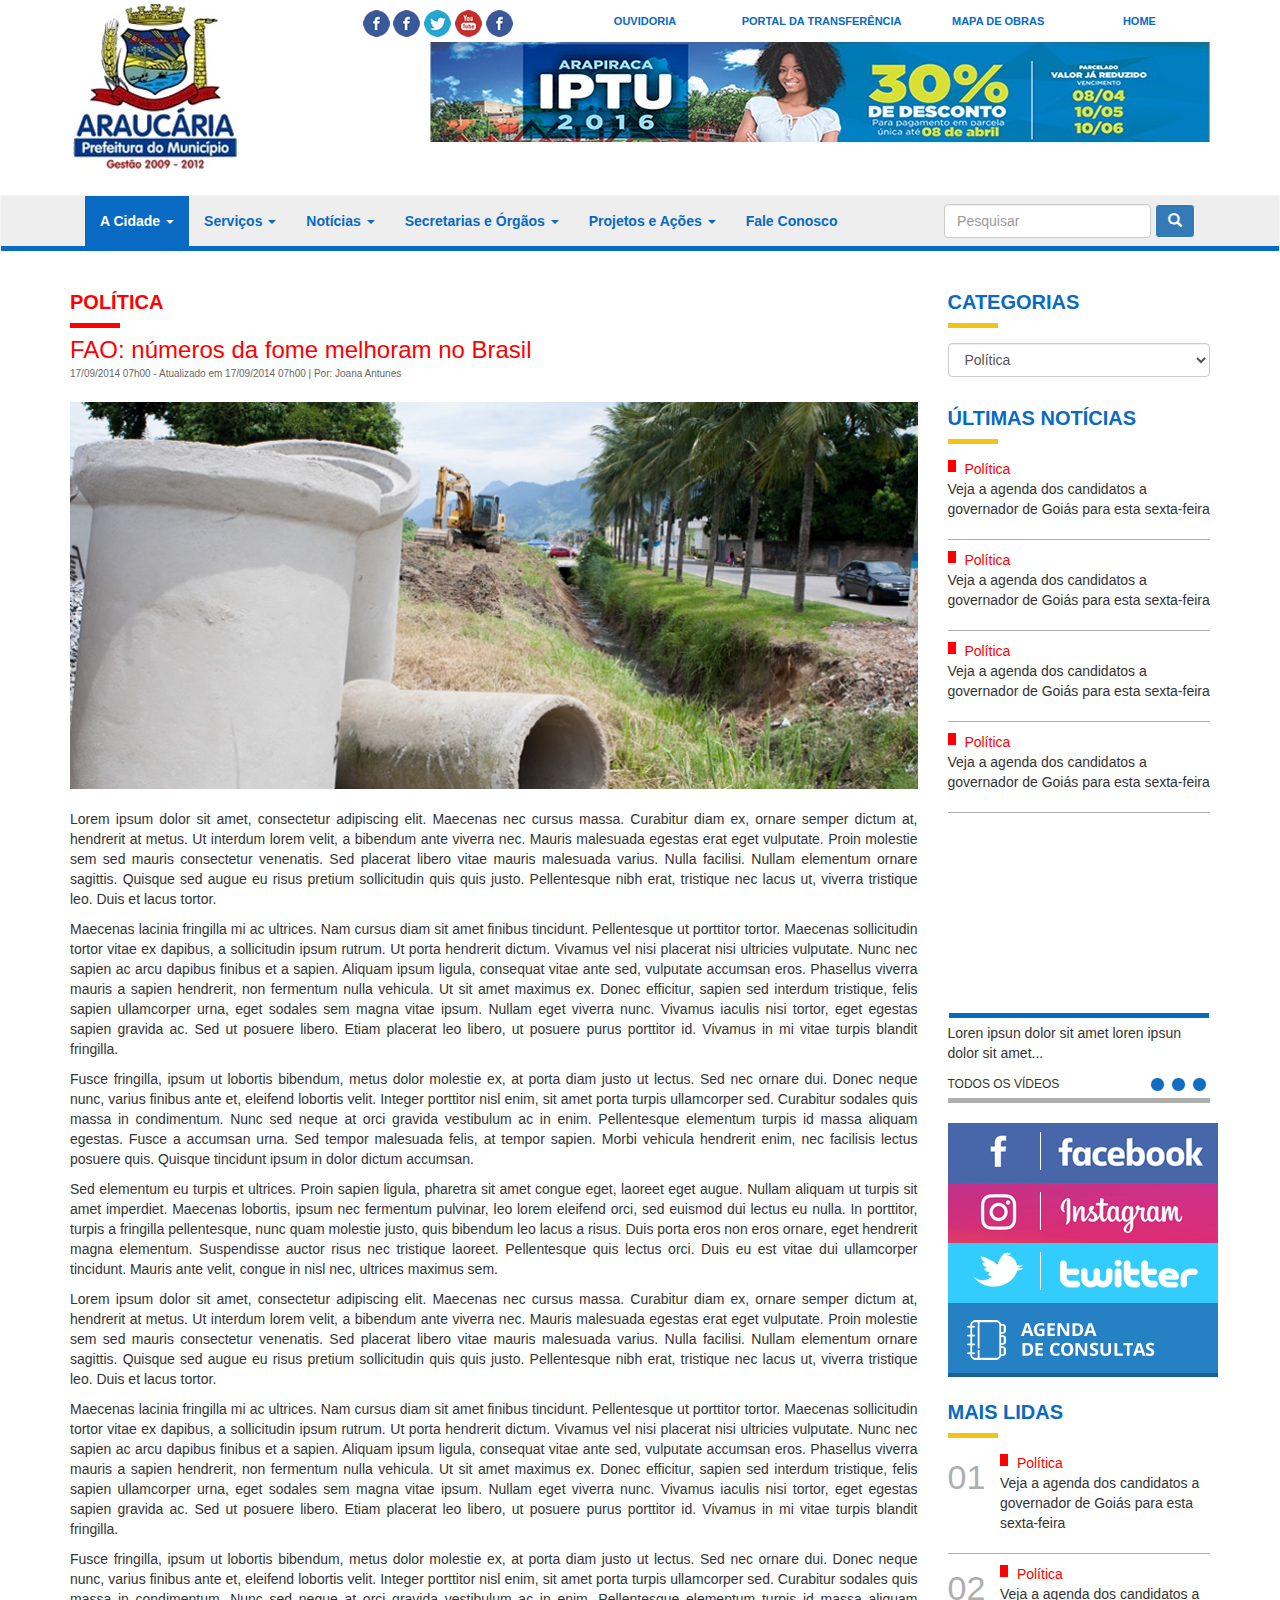
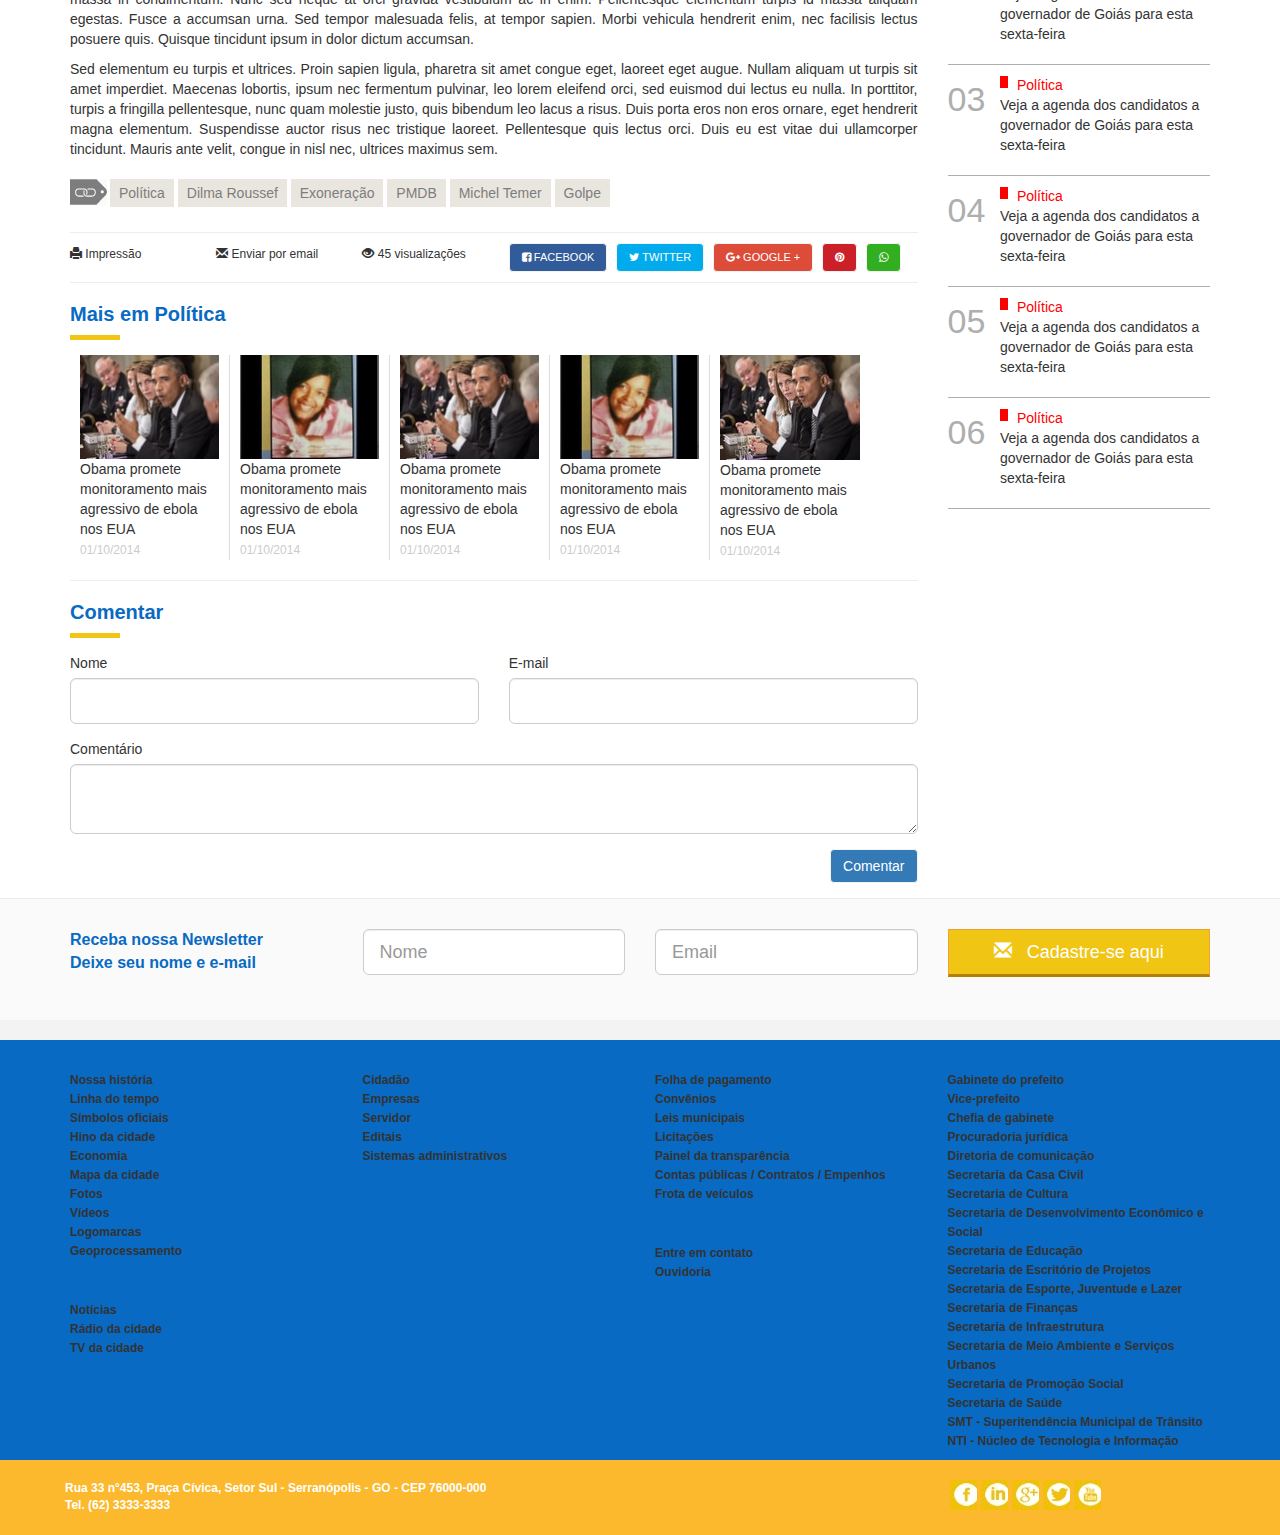
<file: noticia.html>
﻿<!DOCTYPE html>
<html xmlns="http://www.w3.org/1999/xhtml">
<head>
    <title></title>
    <meta charset="utf-8">
    <meta http-equiv="X-UA-Compatible" content="IE=edge">
    <meta name="viewport" content="width=device-width, initial-scale=1, maximum-scale=1">
    <script src="https://ajax.googleapis.com/ajax/libs/jquery/1.12.2/jquery.min.js"></script>
    <script src="js/bootstrap.min.js"></script>
    <link href="css/bootstrap.css" rel="stylesheet" />
    <link href="css/style.css" rel="stylesheet" />
    <link href="css/font-awesome.css" rel="stylesheet" />
</head>
<body>
    <section id="head">
        <div class="container">
            <div class="row">
                <div class="col-md-3 logo">
                    <img class="img-responsive" src="img/logo.png" alt="Prefeitura de Araucária" />
                </div>
                <div class="col-md-9">
                    <div class="row">
                        <div class="col-md-12">
                            <div class="menu-top">
                                <!--<div class="row">-->
                                    <div class="col-md-2 col-xs-12">
                                        <a href="#">HOME</a>
                                    </div>
                                    <div class="col-md-2 col-xs-12">
                                        <a href="#">MAPA DE OBRAS</a>
                                    </div>
                                    <div class="col-md-3 col-xs-12">
                                        <a href="#">PORTAL DA TRANSFERÊNCIA</a>
                                    </div>
                                    <div class="col-md-2 col-xs-12">
                                        <a href="#">OUVIDORIA</a>
                                    </div>
                                    <div class="col-md-3 col-xs-12">
                                        <a class="social facebook" href="#"></a>
                                        <a class="social insta" href="#"></a>
                                        <a class="social twitter" href="#"></a>
                                        <a class="social youtube" href="#"></a>
                                        <a class="social flick" href="#"></a>
                                    </div>
                                <!--</div>-->
                            </div>
                        </div>
                    </div>
                    <div class="row hidden-xs">
                        <div class="col-md-12">
                            <img class="img-responsive pull-right banner-top" src="img/banner-top.png" alt="banner-top" />
                        </div>
                    </div>

                </div>
            </div>
        </div>
        <br />
        <nav class="navbar navbar-default">
            <div class="container">
                <!-- Brand and toggle get grouped for better mobile display -->
                <div class="navbar-header">
                    <button type="button" class="navbar-toggle collapsed" data-toggle="collapse" data-target="#bs-example-navbar-collapse-1" aria-expanded="false">
                        <span class="sr-only">Toggle navigation</span>
                        <span class="icon-bar"></span>
                        <span class="icon-bar"></span>
                        <span class="icon-bar"></span>
                    </button>
                    <!--<a class="navbar-brand" href="#">Brand</a>-->
                </div>
                <!-- Collect the nav links, forms, and other content for toggling -->
                <div class="collapse navbar-collapse" id="bs-example-navbar-collapse-1">
                    <ul class="nav navbar-nav">
                        <li class="dropdown active">
                            <a href="#" class="dropdown-toggle" data-toggle="dropdown" role="button" aria-haspopup="true" aria-expanded="false">A Cidade <span class="caret"></span></a>
                            <ul class="dropdown-menu">
                                <li><a href="#">História da Cidade</a></li>
                                <li><a href="#">Aspectos Geográficos</a></li>
                                <li><a href="#">Economia</a></li>
                                <li><a href="#">Fotos</a></li>
                                <li><a href="#">Símbolos</a></li>
                            </ul>
                        </li>
                        <li class="dropdown">
                            <a href="#" class="dropdown-toggle" data-toggle="dropdown" role="button" aria-haspopup="true" aria-expanded="false">Serviços <span class="caret"></span></a>
                            <ul class="dropdown-menu">
                                <li><a href="#">nonononono</a></li>
                                <li><a href="#">nonononono</a></li>
                                <li><a href="#">nonononono</a></li>
                                <li><a href="#">nonononono</a></li>
                                <li><a href="#">nonononono</a></li>
                            </ul>
                        </li>
                        <li class="dropdown">
                            <a href="#" class="dropdown-toggle" data-toggle="dropdown" role="button" aria-haspopup="true" aria-expanded="false">Notícias <span class="caret"></span></a>
                            <ul class="dropdown-menu">
                                <li><a href="#">nonononono</a></li>
                                <li><a href="#">nonononono</a></li>
                                <li><a href="#">nonononono</a></li>
                                <li><a href="#">nonononono</a></li>
                                <li><a href="#">nonononono</a></li>
                            </ul>
                        </li>
                        <li class="dropdown">
                            <a href="#" class="dropdown-toggle" data-toggle="dropdown" role="button" aria-haspopup="true" aria-expanded="false">Secretarias e Órgãos <span class="caret"></span></a>
                            <ul class="dropdown-menu">
                                <li><a href="#">nonononono</a></li>
                                <li><a href="#">nonononono</a></li>
                                <li><a href="#">nonononono</a></li>
                                <li><a href="#">nonononono</a></li>
                                <li><a href="#">nonononono</a></li>
                            </ul>
                        </li>
                        <li class="dropdown">
                            <a href="#" class="dropdown-toggle" data-toggle="dropdown" role="button" aria-haspopup="true" aria-expanded="false">Projetos e Ações <span class="caret"></span></a>
                            <ul class="dropdown-menu">
                                <li><a href="#">nonononono</a></li>
                                <li><a href="#">nonononono</a></li>
                                <li><a href="#">nonononono</a></li>
                                <li><a href="#">nonononono</a></li>
                                <li><a href="#">nonononono</a></li>
                            </ul>
                        </li>
                        <li><a href="#">Fale Conosco</a></li>
                    </ul>
                    <form class="navbar-form navbar-right" role="search">
                        <div class="form-group">
                            <input type="text" class="form-control" placeholder="Pesquisar">
                        </div>
                        <button type="submit" class="btn btn-primary"><i class="glyphicon glyphicon-search"></i></button>
                    </form>
                </div>
                <!-- /.navbar-collapse -->
            </div>
			<span class="boder-bottom-navbar">&nbsp;</span>

            <!-- /.container-fluid -->
        </nav>
    </section>
    <div class="container">
        <div class="row">
            <div class="col-md-9">
                <section id="conteudo" class="noticia-conteudo">
                    <div class="row">
                        <div class="col-md-12">
                            <div class="row">
                                <div class="col-md-12">
                                    <div class="titulo-vermelho">
                                        <h1>POLÍTICA</h1>
                                    </div>
                                    <span class="titulo-grande red">FAO: números da fome melhoram no Brasil</span>
                                    <span class="descricao">17/09/2014 07h00 - Atualizado em 17/09/2014 07h00 | Por: Joana Antunes</span>
                                    <div class="noticia-slide">
                                        <img class="img-responsive" src="img/noticia-001.jpg" style="height:720px; width:1280px"/>
                                    </div>


                                    <p>Lorem ipsum dolor sit amet, consectetur adipiscing elit. Maecenas nec cursus massa. Curabitur diam ex, ornare semper dictum at, hendrerit at metus. Ut interdum lorem velit, a bibendum ante viverra nec. Mauris malesuada egestas erat eget vulputate. Proin molestie sem sed mauris consectetur venenatis. Sed placerat libero vitae mauris malesuada varius. Nulla facilisi. Nullam elementum ornare sagittis. Quisque sed augue eu risus pretium sollicitudin quis quis justo. Pellentesque nibh erat, tristique nec lacus ut, viverra tristique leo. Duis et lacus tortor.</p>

                                    <p>
                                        Maecenas lacinia fringilla mi ac ultrices. Nam cursus diam sit amet finibus tincidunt. Pellentesque ut porttitor tortor. Maecenas sollicitudin tortor vitae ex dapibus, a sollicitudin ipsum rutrum. Ut porta hendrerit dictum. Vivamus vel nisi placerat nisi ultricies vulputate. Nunc nec sapien ac arcu dapibus finibus et a sapien. Aliquam ipsum ligula, consequat vitae ante sed, vulputate accumsan eros. Phasellus viverra mauris a sapien hendrerit, non fermentum nulla vehicula. Ut sit amet maximus ex. Donec efficitur, sapien sed interdum tristique, felis sapien ullamcorper urna, eget sodales sem magna vitae ipsum. Nullam eget viverra nunc. Vivamus iaculis nisi tortor, eget egestas sapien gravida ac. Sed ut posuere libero. Etiam placerat leo libero, ut posuere purus porttitor id. Vivamus in mi vitae turpis blandit fringilla.
                                    </p>

                                    <p>
                                        Fusce fringilla, ipsum ut lobortis bibendum, metus dolor molestie ex, at porta diam justo ut lectus. Sed nec ornare dui. Donec neque nunc, varius finibus ante et, eleifend lobortis velit. Integer porttitor nisl enim, sit amet porta turpis ullamcorper sed. Curabitur sodales quis massa in condimentum. Nunc sed neque at orci gravida vestibulum ac in enim. Pellentesque elementum turpis id massa aliquam egestas. Fusce a accumsan urna. Sed tempor malesuada felis, at tempor sapien. Morbi vehicula hendrerit enim, nec facilisis lectus posuere quis. Quisque tincidunt ipsum in dolor dictum accumsan.
                                    </p>

                                    <p>
                                        Sed elementum eu turpis et ultrices. Proin sapien ligula, pharetra sit amet congue eget, laoreet eget augue. Nullam aliquam ut turpis sit amet imperdiet. Maecenas lobortis, ipsum nec fermentum pulvinar, leo lorem eleifend orci, sed euismod dui lectus eu nulla. In porttitor, turpis a fringilla pellentesque, nunc quam molestie justo, quis bibendum leo lacus a risus. Duis porta eros non eros ornare, eget hendrerit magna elementum. Suspendisse auctor risus nec tristique laoreet. Pellentesque quis lectus orci. Duis eu est vitae dui ullamcorper tincidunt. Mauris ante velit, congue in nisl nec, ultrices maximus sem.
                                    </p>
                                    <p>Lorem ipsum dolor sit amet, consectetur adipiscing elit. Maecenas nec cursus massa. Curabitur diam ex, ornare semper dictum at, hendrerit at metus. Ut interdum lorem velit, a bibendum ante viverra nec. Mauris malesuada egestas erat eget vulputate. Proin molestie sem sed mauris consectetur venenatis. Sed placerat libero vitae mauris malesuada varius. Nulla facilisi. Nullam elementum ornare sagittis. Quisque sed augue eu risus pretium sollicitudin quis quis justo. Pellentesque nibh erat, tristique nec lacus ut, viverra tristique leo. Duis et lacus tortor.</p>

                                    <p>
                                        Maecenas lacinia fringilla mi ac ultrices. Nam cursus diam sit amet finibus tincidunt. Pellentesque ut porttitor tortor. Maecenas sollicitudin tortor vitae ex dapibus, a sollicitudin ipsum rutrum. Ut porta hendrerit dictum. Vivamus vel nisi placerat nisi ultricies vulputate. Nunc nec sapien ac arcu dapibus finibus et a sapien. Aliquam ipsum ligula, consequat vitae ante sed, vulputate accumsan eros. Phasellus viverra mauris a sapien hendrerit, non fermentum nulla vehicula. Ut sit amet maximus ex. Donec efficitur, sapien sed interdum tristique, felis sapien ullamcorper urna, eget sodales sem magna vitae ipsum. Nullam eget viverra nunc. Vivamus iaculis nisi tortor, eget egestas sapien gravida ac. Sed ut posuere libero. Etiam placerat leo libero, ut posuere purus porttitor id. Vivamus in mi vitae turpis blandit fringilla.
                                    </p>

                                    <p>
                                        Fusce fringilla, ipsum ut lobortis bibendum, metus dolor molestie ex, at porta diam justo ut lectus. Sed nec ornare dui. Donec neque nunc, varius finibus ante et, eleifend lobortis velit. Integer porttitor nisl enim, sit amet porta turpis ullamcorper sed. Curabitur sodales quis massa in condimentum. Nunc sed neque at orci gravida vestibulum ac in enim. Pellentesque elementum turpis id massa aliquam egestas. Fusce a accumsan urna. Sed tempor malesuada felis, at tempor sapien. Morbi vehicula hendrerit enim, nec facilisis lectus posuere quis. Quisque tincidunt ipsum in dolor dictum accumsan.
                                    </p>

                                    <p>
                                        Sed elementum eu turpis et ultrices. Proin sapien ligula, pharetra sit amet congue eget, laoreet eget augue. Nullam aliquam ut turpis sit amet imperdiet. Maecenas lobortis, ipsum nec fermentum pulvinar, leo lorem eleifend orci, sed euismod dui lectus eu nulla. In porttitor, turpis a fringilla pellentesque, nunc quam molestie justo, quis bibendum leo lacus a risus. Duis porta eros non eros ornare, eget hendrerit magna elementum. Suspendisse auctor risus nec tristique laoreet. Pellentesque quis lectus orci. Duis eu est vitae dui ullamcorper tincidunt. Mauris ante velit, congue in nisl nec, ultrices maximus sem.
                                    </p>

                                   <div class="tags-noticia">
                                            <a href="#">Política</a>
                                            <a href="#">Dilma Roussef</a>
                                            <a href="#">Exoneração</a>
                                            <a href="#">PMDB</a>
                                            <a href="#">Michel Temer</a>
                                            <a href="#">Golpe</a>
                                        </div>
                                        <div class="clearfix"></div>
                                        <div class="noticias-outro">
                                            <div class="row">
                                                <div class="col-md-6">
                                                    <div class="row">
                                                        <div class="col-xs-12 col-md-4">
                                                            <a href="#">
                                                                <i class="glyphicon glyphicon-print"></i>&nbsp;Impressão
                                                            </a>
                                                        </div>
                                                        <div class="col-xs-12 col-md-4">
                                                            <a href="#">
                                                                <i class="glyphicon glyphicon-envelope"></i>&nbsp;Enviar por email
                                                            </a>
                                                        </div>
                                                        <div class="col-xs-12 col-md-4">
                                                            <a href="#">
                                                                <i class="glyphicon glyphicon-eye-open"></i>&nbsp;45 visualizações
                                                            </a>
                                                        </div>
                                                    </div>
                                                </div>
                                                <div class="col-md-6">
                                                    <a class="btn btn-primary btn-facebook" href="#">
                                                        <i class="fa fa-facebook-square"></i><span class="hidden-xs">&nbsp;FACEBOOK</span>
                                                    </a>
                                                    <a class="btn btn-primary btn-twitter" href="#">
                                                        <i class="fa fa-twitter"></i><span class="hidden-xs">&nbsp;TWITTER</span>
                                                    </a>
                                                    <a class="btn btn-primary btn-google" href="#">
                                                        <i class="fa fa-google-plus"></i><span class="hidden-xs">&nbsp;GOOGLE +</span>
                                                    </a>
                                                    <a class="btn btn-primary btn-pinterest" href="#">
                                                        <i class="fa fa-pinterest"></i>
                                                    </a>
                                                    <a class="btn btn-primary btn-whats" href="#">
                                                        <i class="fa fa-whatsapp"></i>
                                                    </a>
                                                </div>
                                            </div>
                                        </div>
                                    <div class="titulo">
                                        <h1>Mais em Política</h1>
                                    </div>
                                    <div class="row">
                                        <div class="col-md-12">
                                            <div class="box-mais">
                                                <img class="img-responsive" src="img/politica-001.jpg" alt="" />
                                                <a href="#">Obama promete monitoramento mais agressivo de ebola nos EUA</a>
                                                <span class="data">01/10/2014</span>
                                            </div>
                                            <div class="box-mais">
                                                <img class="img-responsive" src="img/politica-002.jpg" alt="" />
                                                <a href="#">Obama promete monitoramento mais agressivo de ebola nos EUA</a>
                                                <span class="data">01/10/2014</span>
                                            </div>
                                            <div class="box-mais">
                                                <img class="img-responsive" src="img/politica-001.jpg" alt="" />
                                                <a href="#">Obama promete monitoramento mais agressivo de ebola nos EUA</a>
                                                <span class="data">01/10/2014</span>
                                            </div>
                                            <div class="box-mais">
                                                <img class="img-responsive" src="img/politica-002.jpg" alt="" />
                                                <a href="#">Obama promete monitoramento mais agressivo de ebola nos EUA</a>
                                                <span class="data">01/10/2014</span>
                                            </div>
                                            <div class="box-mais">
                                                <img class="img-responsive" src="img/politica-001.jpg" alt="" />
                                                <a href="#">Obama promete monitoramento mais agressivo de ebola nos EUA</a>
                                                <span class="data">01/10/2014</span>
                                            </div>
                                        </div>
                                    </div>
                                    <hr />
                                    <!-- comente aqui -->
                                    <div class="titulo">
                                        <h1>Comentar</h1>
                                    </div>
                                    <div class="form-group">
                                        <div class="row">
                                            <div class="col-md-6">
                                                <div class="form-group">
                                                    <label>Nome</label>
                                                    <input type="text" class="form-control input-lg" />
                                                </div>
                                            </div>
                                            <div class="col-md-6">
                                                <div class="form-group">
                                                    <label>E-mail</label>
                                                    <input type="text" class="form-control input-lg" />
                                                </div>
                                            </div>
                                        </div>
                                        <div class="row">
                                            <div class="col-md-12">
                                                <div class="form-group">
                                                    <label>Comentário</label>
                                                    <textarea class="form-control input-lg"></textarea>
                                                </div>
                                            </div>
                                        </div>
                                        <div class="row">
                                            <div class="col-md-12">
                                                <a class="btn btn-primary pull-right" href="#">Comentar</a>
                                            </div>
                                        </div>
                                    </div>
                                </div>
                            </div>
                        </div>
                    </div>

                </section>
            </div>
            <div class="col-md-3">
                <section id="sidebar">
                    <div class="row">
                        <div class="col-md-12">
                            <div class="titulo">
                                <h1>CATEGORIAS</h1>
                            </div>
                            <div class="categorias">
                                <select class="form-control">
                                    <option>Política</option>
                                    <option>Economia</option>
                                    <option>Turismo</option>
                                </select>
                            </div>
                            <div class="titulo">
                                <h1>ÚLTIMAS NOTÍCIAS</h1>
                            </div>
                            <div class="ultimas-noticias">
                                <span class="red">
                                    <i class="glyphicon glyphicon-square"></i>
                                    Política
                                </span>
                                <a href="#">
                                    Veja a agenda dos candidatos a governador de Goiás para esta sexta-feira
                                </a>
                            </div>
                            <div class="ultimas-noticias">
                                <span class="red">
                                    <i class="glyphicon glyphicon-square"></i>
                                    Política
                                </span>
                                <a href="#">
                                    Veja a agenda dos candidatos a governador de Goiás para esta sexta-feira
                                </a>
                            </div>
                            <div class="ultimas-noticias">
                                <span class="red">
                                    <i class="glyphicon glyphicon-square"></i>
                                    Política
                                </span>
                                <a href="#">
                                    Veja a agenda dos candidatos a governador de Goiás para esta sexta-feira
                                </a>
                            </div>
                            <div class="ultimas-noticias">
                                <span class="red">
                                    <i class="glyphicon glyphicon-square"></i>
                                    Política
                                </span>
                                <a href="#">
                                    Veja a agenda dos candidatos a governador de Goiás para esta sexta-feira
                                </a>
                            </div>
                            <div class="player-lateral">
                                <iframe width="260" height="195" src="https://www.youtube.com/embed/tEjHxiqfrRc?rel=0&amp;controls=0&amp;showinfo=0" frameborder="0" allowfullscreen></iframe>
                                <span class="texto">Loren ipsun dolor sit amet loren ipsun dolor sit amet...</span>
                                <div class="pull-left">
                                    <a class="link" href="#">TODOS OS VÍDEOS</a>
                                </div>
                                <div class="pull-right">
                                    <a href="#" class="circle"></a><a href="#" class="circle"></a><a href="#" class="circle"></a>
                                </div>
                            </div>
                            <a class="servicos" href="#">
                                <img src="img/side-001.png" />
                            </a>
                            <a class="servicos" href="#">
                                <img src="img/side-002.png" />
                            </a>
                            <a class="servicos" href="#">
                                <img src="img/side-003.png" />
                            </a>
                            <a class="servicos" href="#">
                                <img src="img/side-004.png" />
                            </a>
                            <div class="titulo">
                                <h1>MAIS LIDAS</h1>
                            </div>
                            <div class="mais-lidas">
                                <div class="pull-left numero" style="width:20%">
                                    <span>01</span>
                                </div>
                                <div class="pull-right" style="width:80%">
                                    <span class="red">
                                        <i class="glyphicon glyphicon-square"></i>
                                        Política
                                    </span>
                                    <a href="#">
                                        Veja a agenda dos candidatos a governador de Goiás para esta sexta-feira
                                    </a>
                                </div>
                                <div class="clearfix"></div>
                            </div>
                            <div class="mais-lidas">
                                <div class="pull-left numero" style="width:20%">
                                    <span>02</span>
                                </div>
                                <div class="pull-right" style="width:80%">
                                    <span class="red">
                                        <i class="glyphicon glyphicon-square"></i>
                                        Política
                                    </span>
                                    <a href="#">
                                        Veja a agenda dos candidatos a governador de Goiás para esta sexta-feira
                                    </a>
                                </div>
                                <div class="clearfix"></div>
                            </div>
                            <div class="mais-lidas">
                                <div class="pull-left numero" style="width:20%">
                                    <span>03</span>
                                </div>
                                <div class="pull-right" style="width:80%">
                                    <span class="red">
                                        <i class="glyphicon glyphicon-square"></i>
                                        Política
                                    </span>
                                    <a href="#">
                                        Veja a agenda dos candidatos a governador de Goiás para esta sexta-feira
                                    </a>
                                </div>
                                <div class="clearfix"></div>
                            </div>
                            <div class="mais-lidas">
                                <div class="pull-left numero" style="width:20%">
                                    <span>04</span>
                                </div>
                                <div class="pull-right" style="width:80%">
                                    <span class="red">
                                        <i class="glyphicon glyphicon-square"></i>
                                        Política
                                    </span>
                                    <a href="#">
                                        Veja a agenda dos candidatos a governador de Goiás para esta sexta-feira
                                    </a>
                                </div>
                                <div class="clearfix"></div>
                            </div>
                            <div class="mais-lidas">
                                <div class="pull-left numero" style="width:20%">
                                    <span>05</span>
                                </div>
                                <div class="pull-right" style="width:80%">
                                    <span class="red">
                                        <i class="glyphicon glyphicon-square"></i>
                                        Política
                                    </span>
                                    <a href="#">
                                        Veja a agenda dos candidatos a governador de Goiás para esta sexta-feira
                                    </a>
                                </div>
                                <div class="clearfix"></div>
                            </div>
                            <div class="mais-lidas">
                                <div class="pull-left numero" style="width:20%">
                                    <span>06</span>
                                </div>
                                <div class="pull-right" style="width:80%">
                                    <span class="red">
                                        <i class="glyphicon glyphicon-square"></i>
                                        Política
                                    </span>
                                    <a href="#">
                                        Veja a agenda dos candidatos a governador de Goiás para esta sexta-feira
                                    </a>
                                </div>
                                <div class="clearfix"></div>
                            </div>
                        </div>
                    </div>
                </section>
            </div>
        </div>
    </div>
    <section id="newsletter">
        <div class="container">
            <div class="row">
                <div class="col-md-3">
                    <span>Receba nossa Newsletter</span>
                    <span>Deixe seu nome e e-mail</span>
                </div>
                <div class="col-md-3">
                    <div class="form-group">
                        <input type="text" class="form-control input-lg" placeholder="Nome">
                    </div>
                </div>
                <div class="col-md-3">
                    <div class="form-group">
                        <input type="text" class="form-control input-lg" placeholder="Email">
                    </div>
                </div>
                <div class="col-md-3">
                    <button type="submit" class="btn btn-warning btn-lg btn-block"><i class="glyphicon glyphicon-envelope"></i> Cadastre-se aqui</button>
                </div>
            </div>
        </div>
    </section>
    <section id="rodape">
        <div class="container-fluid" style="background:#086ac3">
            <div class="container">
                <div class="row">
                    <div class="col-md-3">
                        <ul>
                            <span>A CIDADE</span>
                            <li><a href="#">Nossa história</a></li>
                            <li><a href="#">Linha do tempo</a></li>
                            <li><a href="#">Símbolos oficiais</a></li>
                            <li><a href="#">Hino da cidade</a></li>
                            <li><a href="#">Economia</a></li>
                            <li><a href="#">Mapa da cidade</a></li>
                            <li><a href="#">Fotos</a></li>
                            <li><a href="#">Vídeos</a></li>
                            <li><a href="#">Logomarcas</a></li>
                            <li><a href="#">Geoprocessamento</a></li>
                        </ul>
                        <ul>
                            <span>NOTÍCIAS</span>
                            <li><a href="#">Notícias</a></li>
                            <li><a href="#">Rádio da cidade</a></li>
                            <li><a href="#">TV da cidade</a></li>
                        </ul>
                    </div>
                    <div class="col-md-3">
                        <ul>
                            <span>SERVIÇOS</span>
                            <li><a href="#">Cidadão</a></li>
                            <li><a href="#">Empresas</a></li>
                            <li><a href="#">Servidor</a></li>
                            <li><a href="#">Editais</a></li>
                            <li><a href="#">Sistemas administrativos</a></li>
                        </ul>
                    </div>
                    <div class="col-md-3">
                        <ul>
                            <span>PORTAL DA TRANSPARÊNCIA</span>
                            <li><a href="#">Folha de pagamento</a></li>
                            <li><a href="#">Convênios</a></li>
                            <li><a href="#">Leis municipais</a></li>
                            <li><a href="#">Licitações</a></li>
                            <li><a href="#">Painel da transparência</a></li>
                            <li><a href="#">Contas públicas / Contratos / Empenhos</a></li>
                            <li><a href="#">Frota de veículos</a></li>
                        </ul>
                        <ul>
                            <span>FALE CONOSCO</span>
                            <li><a href="#">Entre em contato</a></li>
                            <li><a href="#">Ouvidoria</a></li>
                        </ul>
                    </div>
                    <div class="col-md-3">
                        <ul>
                            <span>SECRETARIA E ÓRGÃOS</span>
                            <li><a href="#">Gabinete do prefeito</a></li>
                            <li><a href="#">Vice-prefeito</a></li>
                            <li><a href="#">Chefia de gabinete</a></li>
                            <li><a href="#">Procuradoria jurídica</a></li>
                            <li><a href="#">Diretoria de comunicação</a></li>
                            <li><a href="#">Secretaria da Casa Civil</a></li>
                            <li><a href="#">Secretaria de Cultura</a></li>
                            <li><a href="#">Secretaria de Desenvolvimento Econômico e Social</a></li>
                            <li><a href="#">Secretaria de Educação</a></li>
                            <li><a href="#">Secretaria de Escritório de Projetos</a></li>
                            <li><a href="#">Secretaria de Esporte, Juventude e Lazer</a></li>
                            <li><a href="#">Secretaria de Finanças</a></li>
                            <li><a href="#">Secretaria de Infraestrutura</a></li>
                            <li><a href="#">Secretaria de Meio Ambiente e Serviços Urbanos</a></li>
                            <li><a href="#">Secretaria de Promoção Social</a></li>
                            <li><a href="#">Secretaria de Saúde</a></li>
                            <li><a href="#">SMT - Superitendência Municipal de Trânsito</a></li>
                            <li><a href="#">NTI - Núcleo de Tecnologia e Informação</a></li>
                        </ul>
                    </div>
                </div>
            </div>
        </div>
        <div class="container-fluid" style="background-color: #fcb92d">
            <div class="container copyright">
                <div class="row">
                    <div class="col-md-9">
                        <span>Rua 33 n°453, Praça Cívica, Setor Sul - Serranópolis - GO - CEP 76000-000</span>
                        <span>Tel. (62) 3333-3333</span>
                    </div>
                    <div class="col-md-3">
                        <a class="social facebook" href="#"></a>
                        <a class="social insta" href="#"></a>
                        <a class="social google" href="#"></a>
                        <a class="social twitter" href="#"></a>
                        <a class="social youtube" href="#"></a>

                    </div>
                </div>
            </div>
        </div>
    </section>
</body>
</html>
</file>
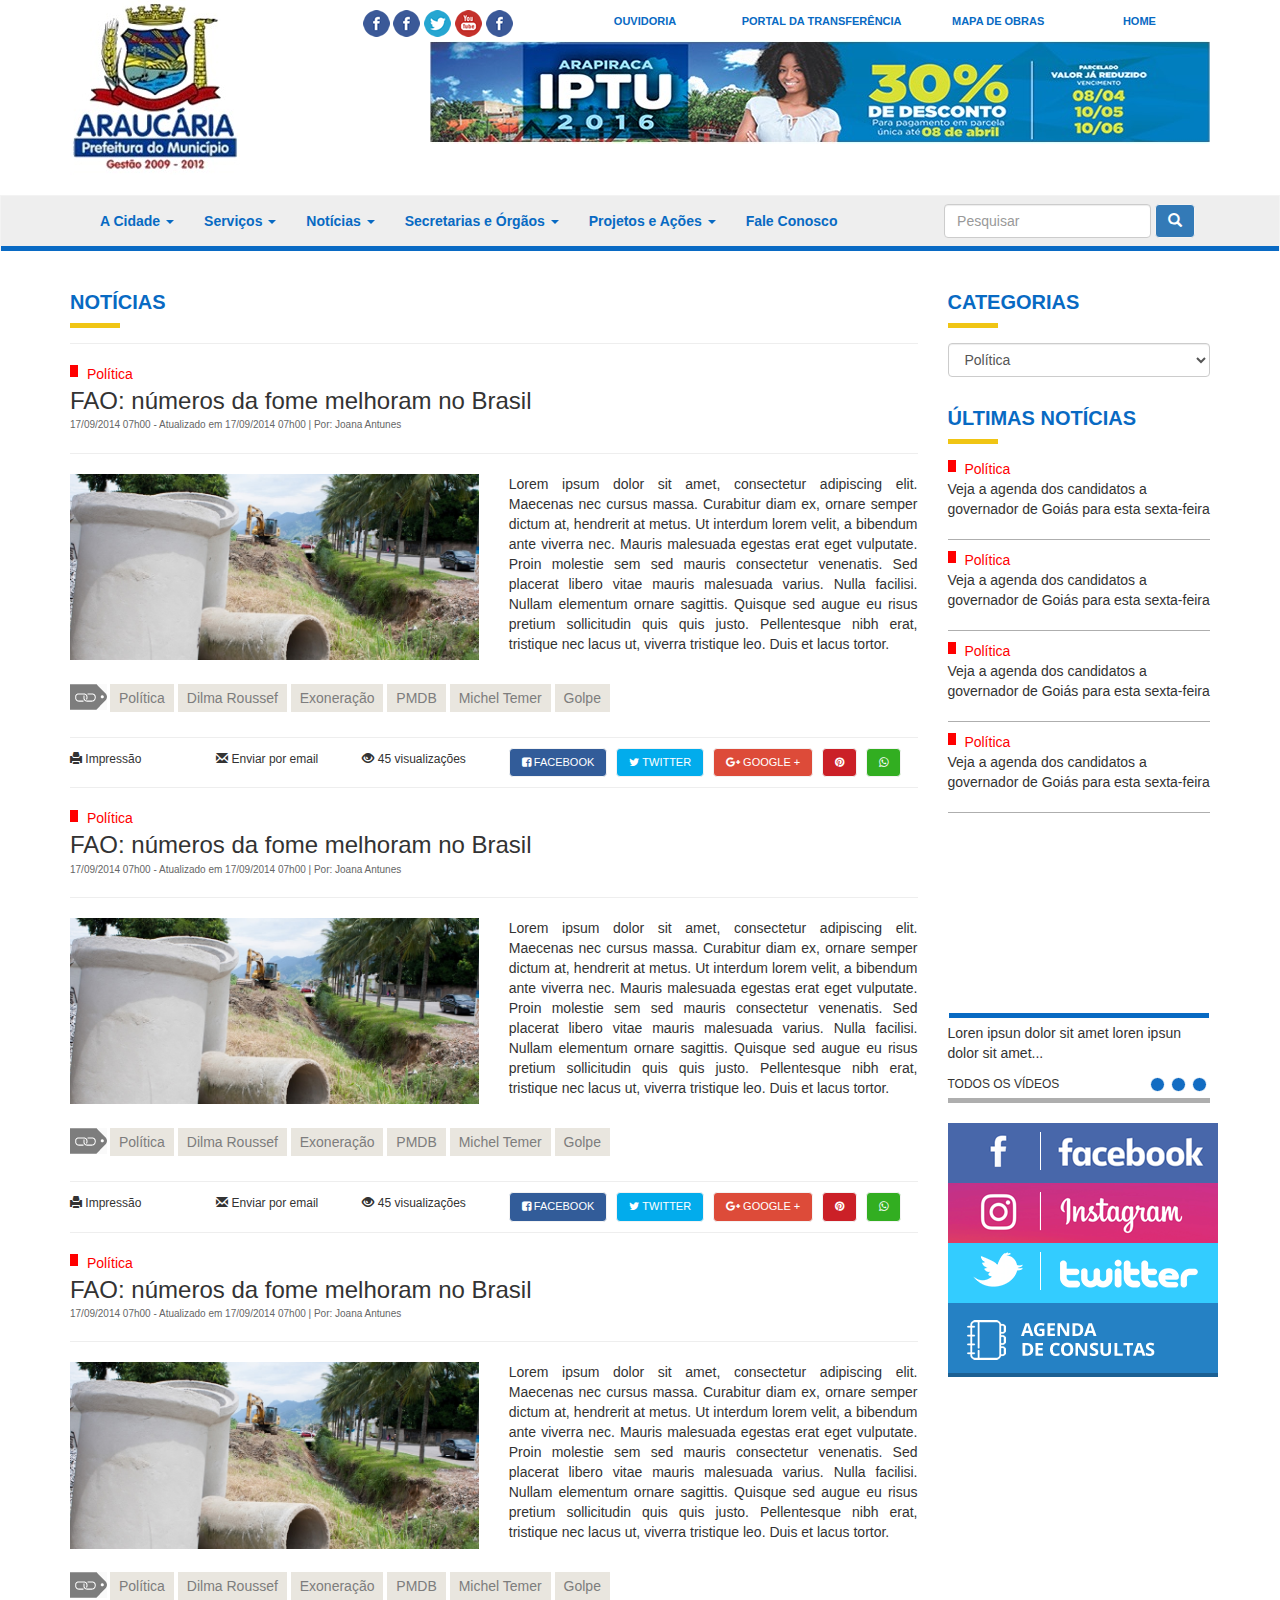
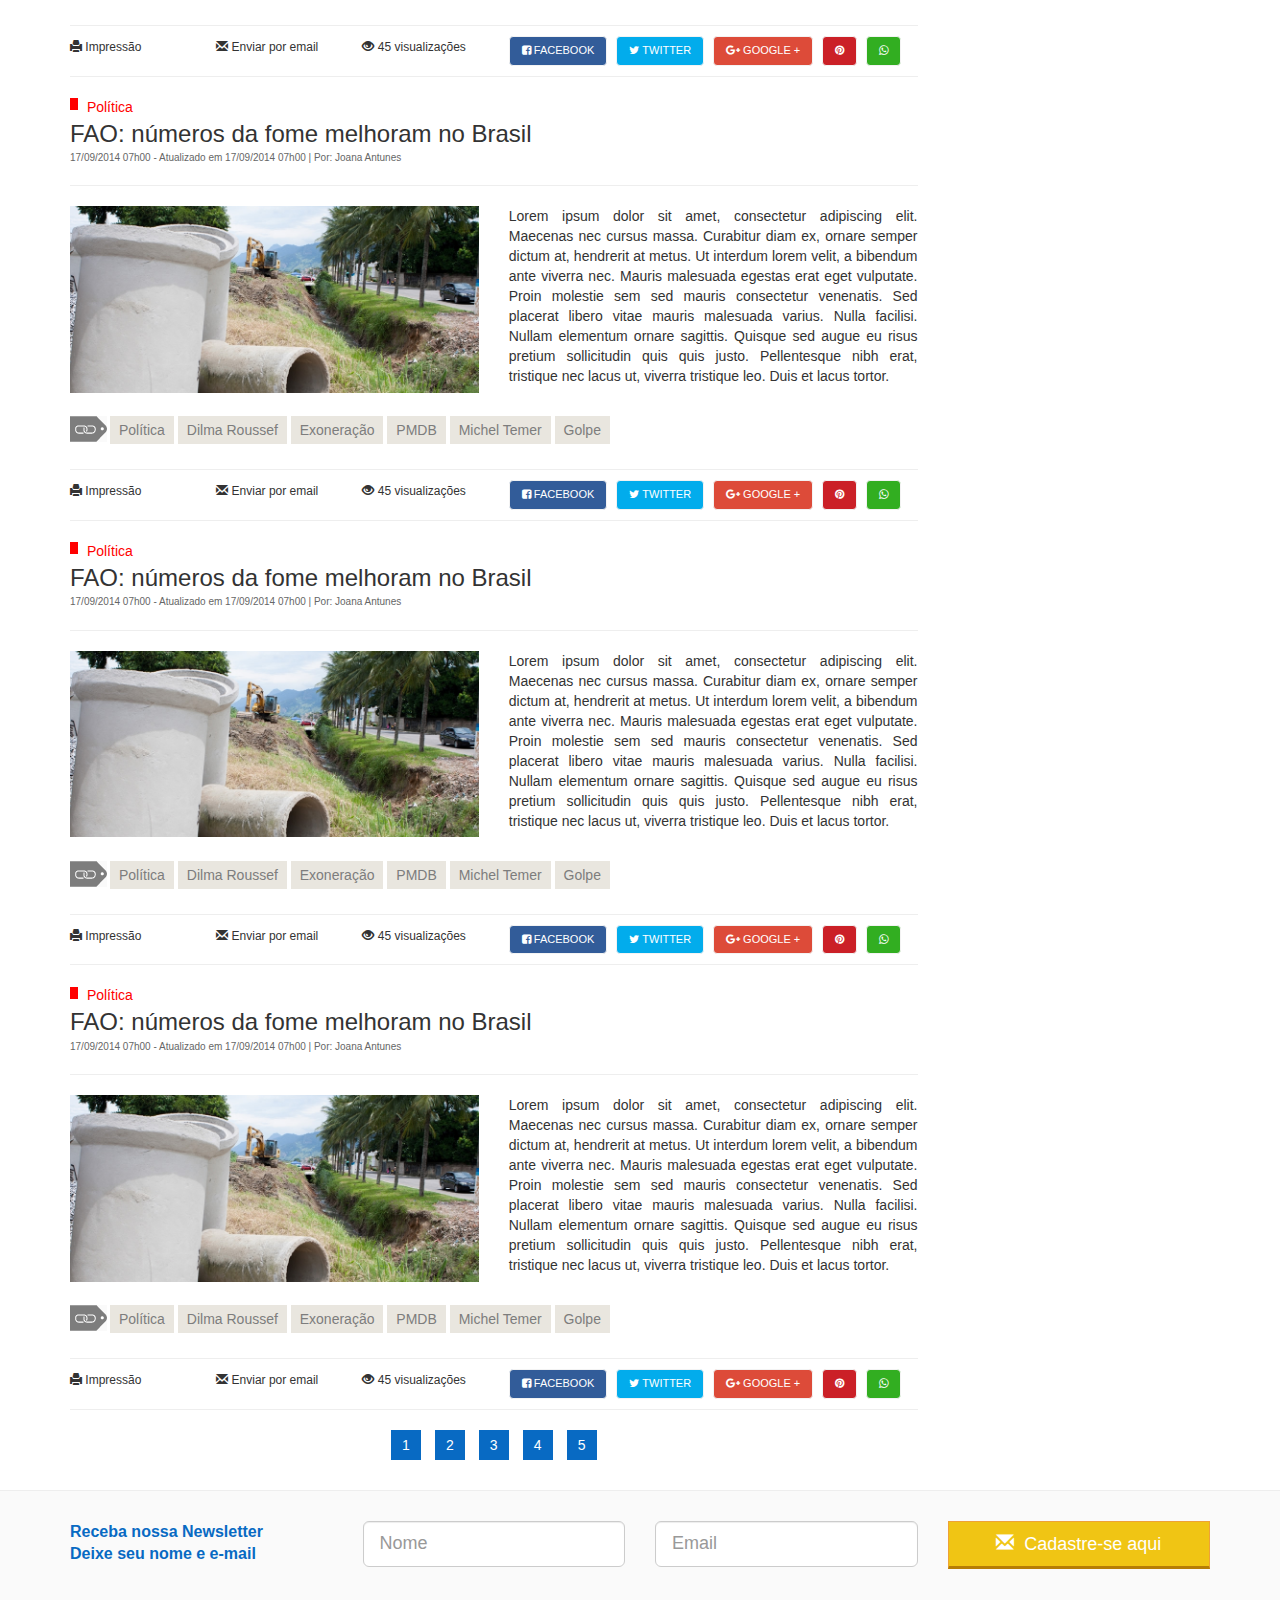
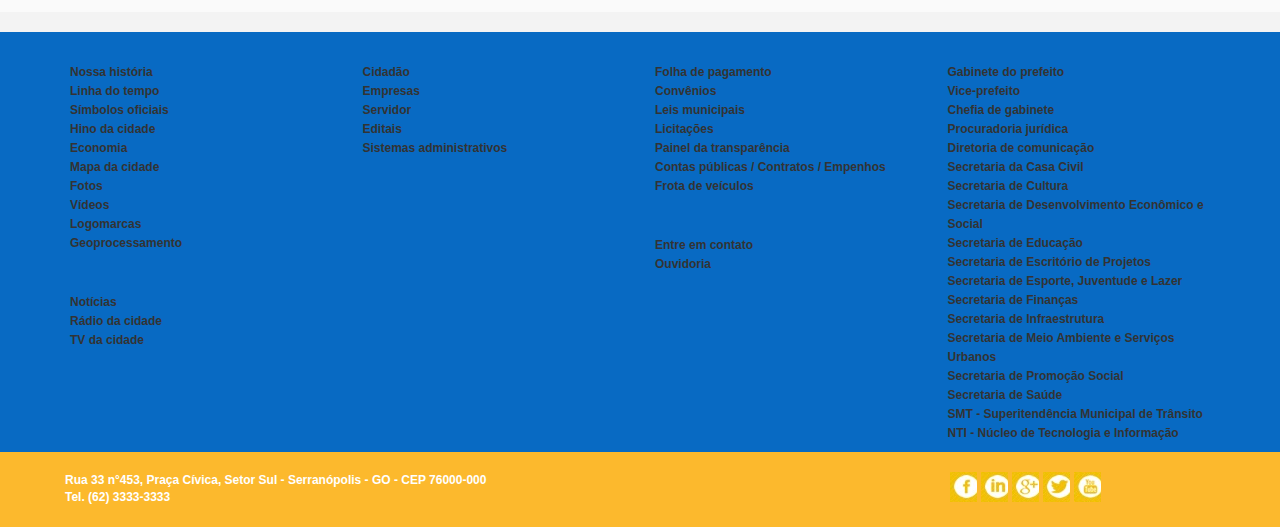
<file: noticia_lista.html>
﻿<!DOCTYPE html>
<html xmlns="http://www.w3.org/1999/xhtml">
<head>
    <title></title>
    <meta charset="utf-8">
    <meta http-equiv="X-UA-Compatible" content="IE=edge">
    <meta name="viewport" content="width=device-width, initial-scale=1, maximum-scale=1">
    <script src="https://ajax.googleapis.com/ajax/libs/jquery/1.12.2/jquery.min.js"></script>
    <script src="js/bootstrap.min.js"></script>
    <link href="css/bootstrap.css" rel="stylesheet" />
    <link href="css/style.css" rel="stylesheet" />
    <link href="css/font-awesome.css" rel="stylesheet" />
</head>
<body>
    <section id="head">
        <div class="container">
            <div class="row">
                <div class="col-md-3 logo">
                    <img class="img-responsive" src="img/logo.png" alt="Prefeitura de Araucária" />
                </div>
                <div class="col-md-9">
                    <div class="row">
                        <div class="col-md-12">
                            <div class="menu-top">
                                <!--<div class="row">-->
                                <div class="col-md-2 col-xs-12">
                                    <a href="#">HOME</a>
                                </div>
                                <div class="col-md-2 col-xs-12">
                                    <a href="#">MAPA DE OBRAS</a>
                                </div>
                                <div class="col-md-3 col-xs-12">
                                    <a href="#">PORTAL DA TRANSFERÊNCIA</a>
                                </div>
                                <div class="col-md-2 col-xs-12">
                                    <a href="#">OUVIDORIA</a>
                                </div>
                                <div class="col-md-3 col-xs-12">
                                    <a class="social facebook" href="#"></a>
                                    <a class="social insta" href="#"></a>
                                    <a class="social twitter" href="#"></a>
                                    <a class="social youtube" href="#"></a>
                                    <a class="social flick" href="#"></a>
                                </div>
                                <!--</div>-->
                            </div>
                        </div>
                    </div>
                    <div class="row hidden-xs">
                        <div class="col-md-12">
                            <img class="img-responsive pull-right banner-top" src="img/banner-top.png" alt="banner-top" />
                        </div>
                    </div>

                </div>
            </div>
        </div>
        <br />
        <nav class="navbar navbar-default">
            <div class="container">
                <!-- Brand and toggle get grouped for better mobile display -->
                <div class="navbar-header">
                    <button type="button" class="navbar-toggle collapsed" data-toggle="collapse" data-target="#bs-example-navbar-collapse-1" aria-expanded="false">
                        <span class="sr-only">Toggle navigation</span>
                        <span class="icon-bar"></span>
                        <span class="icon-bar"></span>
                        <span class="icon-bar"></span>
                    </button>
                    <!--<a class="navbar-brand" href="#">Brand</a>-->
                </div>
                <!-- Collect the nav links, forms, and other content for toggling -->
                <div class="collapse navbar-collapse" id="bs-example-navbar-collapse-1">
                    <ul class="nav navbar-nav">
                        <li class="dropdown">
                            <a href="#" class="dropdown-toggle" data-toggle="dropdown" role="button" aria-haspopup="true" aria-expanded="false">A Cidade <span class="caret"></span></a>
                            <ul class="dropdown-menu">
                                <li><a href="#">História da Cidade</a></li>
                                <li><a href="#">Aspectos Geográficos</a></li>
                                <li><a href="#">Economia</a></li>
                                <li><a href="#">Fotos</a></li>
                                <li><a href="#">Símbolos</a></li>
                            </ul>
                        </li>
                        <li class="dropdown">
                            <a href="#" class="dropdown-toggle" data-toggle="dropdown" role="button" aria-haspopup="true" aria-expanded="false">Serviços <span class="caret"></span></a>
                            <ul class="dropdown-menu">
                                <li><a href="#">nonononono</a></li>
                                <li><a href="#">nonononono</a></li>
                                <li><a href="#">nonononono</a></li>
                                <li><a href="#">nonononono</a></li>
                                <li><a href="#">nonononono</a></li>
                            </ul>
                        </li>
                        <li class="dropdown">
                            <a href="#" class="dropdown-toggle" data-toggle="dropdown" role="button" aria-haspopup="true" aria-expanded="false">Notícias <span class="caret"></span></a>
                            <ul class="dropdown-menu">
                                <li><a href="#">nonononono</a></li>
                                <li><a href="#">nonononono</a></li>
                                <li><a href="#">nonononono</a></li>
                                <li><a href="#">nonononono</a></li>
                                <li><a href="#">nonononono</a></li>
                            </ul>
                        </li>
                        <li class="dropdown">
                            <a href="#" class="dropdown-toggle" data-toggle="dropdown" role="button" aria-haspopup="true" aria-expanded="false">Secretarias e Órgãos <span class="caret"></span></a>
                            <ul class="dropdown-menu">
                                <li><a href="#">nonononono</a></li>
                                <li><a href="#">nonononono</a></li>
                                <li><a href="#">nonononono</a></li>
                                <li><a href="#">nonononono</a></li>
                                <li><a href="#">nonononono</a></li>
                            </ul>
                        </li>
                        <li class="dropdown">
                            <a href="#" class="dropdown-toggle" data-toggle="dropdown" role="button" aria-haspopup="true" aria-expanded="false">Projetos e Ações <span class="caret"></span></a>
                            <ul class="dropdown-menu">
                                <li><a href="#">nonononono</a></li>
                                <li><a href="#">nonononono</a></li>
                                <li><a href="#">nonononono</a></li>
                                <li><a href="#">nonononono</a></li>
                                <li><a href="#">nonononono</a></li>
                            </ul>
                        </li>
                        <li><a href="#">Fale Conosco</a></li>
                    </ul>
                    <form class="navbar-form navbar-right" role="search">
                        <div class="form-group">
                            <input type="text" class="form-control" placeholder="Pesquisar">
                        </div>
                        <button type="submit" class="btn btn-primary"><i class="glyphicon glyphicon-search"></i></button>
                    </form>
                </div>
                <!-- /.navbar-collapse -->
            </div>
			<span class="boder-bottom-navbar">&nbsp;</span>

            <!-- /.container-fluid -->
        </nav>
    </section>
    <div class="container">
        <div class="row">
            <div class="col-md-9">
                <section id="conteudo">
                    <div class="row">
                        <div class="col-md-12">
                            <div class="row">
                                <div class="col-md-12">
                                    <div class="titulo">
                                        <h1>NOTÍCIAS</h1>
                                    </div>
                                    <hr />
                                    <!-- início listagem-->
                                    <div class="noticia-lista">
                                        <span class="red">
                                            <i class="glyphicon glyphicon-square"></i>
                                            Política
                                        </span>
                                        <span class="titulo-grande">FAO: números da fome melhoram no Brasil</span>
                                        <span class="descricao">17/09/2014 07h00 - Atualizado em 17/09/2014 07h00 | Por: Joana Antunes</span>
                                        <hr />
                                        <div class="row">
                                            <div class="col-md-6">
                                                <img class="img-responsive" src="img/noticia-001.jpg" />
                                            </div>
                                            <div class="col-md-6">
                                                <p>Lorem ipsum dolor sit amet, consectetur adipiscing elit. Maecenas nec cursus massa. Curabitur diam ex, ornare semper dictum at, hendrerit at metus. Ut interdum lorem velit, a bibendum ante viverra nec. Mauris malesuada egestas erat eget vulputate. Proin molestie sem sed mauris consectetur venenatis. Sed placerat libero vitae mauris malesuada varius. Nulla facilisi. Nullam elementum ornare sagittis. Quisque sed augue eu risus pretium sollicitudin quis quis justo. Pellentesque nibh erat, tristique nec lacus ut, viverra tristique leo. Duis et lacus tortor.</p>
                                            </div>
                                        </div>
                                        <div class="tags-noticia">
                                            <a href="#">Política</a>
                                            <a href="#">Dilma Roussef</a>
                                            <a href="#">Exoneração</a>
                                            <a href="#">PMDB</a>
                                            <a href="#">Michel Temer</a>
                                            <a href="#">Golpe</a>
                                        </div>
                                        <div class="clearfix"></div>
                                        <div class="noticias-outro">
                                            <div class="row">
                                                <div class="col-md-6">
                                                    <div class="row">
                                                        <div class="col-xs-12 col-md-4">
                                                            <a href="#">
                                                                <i class="glyphicon glyphicon-print"></i>&nbsp;Impressão
                                                            </a>
                                                        </div>
                                                        <div class="col-xs-12 col-md-4">
                                                            <a href="#">
                                                                <i class="glyphicon glyphicon-envelope"></i>&nbsp;Enviar por email
                                                            </a>
                                                        </div>
                                                        <div class="col-xs-12 col-md-4">
                                                            <a href="#">
                                                                <i class="glyphicon glyphicon-eye-open"></i>&nbsp;45 visualizações
                                                            </a>
                                                        </div>
                                                    </div>
                                                </div>
                                                <div class="col-md-6">
                                                    <a class="btn btn-primary btn-facebook" href="#">
                                                        <i class="fa fa-facebook-square"></i><span class="hidden-xs">&nbsp;FACEBOOK</span>
                                                    </a>
                                                    <a class="btn btn-primary btn-twitter" href="#">
                                                        <i class="fa fa-twitter"></i><span class="hidden-xs">&nbsp;TWITTER</span>
                                                    </a>
                                                    <a class="btn btn-primary btn-google" href="#">
                                                        <i class="fa fa-google-plus"></i><span class="hidden-xs">&nbsp;GOOGLE +</span>
                                                    </a>
                                                    <a class="btn btn-primary btn-pinterest" href="#">
                                                        <i class="fa fa-pinterest"></i>
                                                    </a>
                                                    <a class="btn btn-primary btn-whats" href="#">
                                                        <i class="fa fa-whatsapp"></i>
                                                    </a>
                                                </div>
                                            </div>
                                        </div>
                                    </div>
                                   <div class="noticia-lista">
                                        <span class="red">
                                            <i class="glyphicon glyphicon-square"></i>
                                            Política
                                        </span>
                                        <span class="titulo-grande">FAO: números da fome melhoram no Brasil</span>
                                        <span class="descricao">17/09/2014 07h00 - Atualizado em 17/09/2014 07h00 | Por: Joana Antunes</span>
                                        <hr />
                                        <div class="row">
                                            <div class="col-md-6">
                                                <img class="img-responsive" src="img/noticia-001.jpg" />
                                            </div>
                                            <div class="col-md-6">
                                                <p>Lorem ipsum dolor sit amet, consectetur adipiscing elit. Maecenas nec cursus massa. Curabitur diam ex, ornare semper dictum at, hendrerit at metus. Ut interdum lorem velit, a bibendum ante viverra nec. Mauris malesuada egestas erat eget vulputate. Proin molestie sem sed mauris consectetur venenatis. Sed placerat libero vitae mauris malesuada varius. Nulla facilisi. Nullam elementum ornare sagittis. Quisque sed augue eu risus pretium sollicitudin quis quis justo. Pellentesque nibh erat, tristique nec lacus ut, viverra tristique leo. Duis et lacus tortor.</p>
                                            </div>
                                        </div>
                                        <div class="tags-noticia">
                                            <a href="#">Política</a>
                                            <a href="#">Dilma Roussef</a>
                                            <a href="#">Exoneração</a>
                                            <a href="#">PMDB</a>
                                            <a href="#">Michel Temer</a>
                                            <a href="#">Golpe</a>
                                        </div>
                                        <div class="clearfix"></div>
                                        <div class="noticias-outro">
                                            <div class="row">
                                                <div class="col-md-6">
                                                    <div class="row">
                                                        <div class="col-xs-12 col-md-4">
                                                            <a href="#">
                                                                <i class="glyphicon glyphicon-print"></i>&nbsp;Impressão
                                                            </a>
                                                        </div>
                                                        <div class="col-xs-12 col-md-4">
                                                            <a href="#">
                                                                <i class="glyphicon glyphicon-envelope"></i>&nbsp;Enviar por email
                                                            </a>
                                                        </div>
                                                        <div class="col-xs-12 col-md-4">
                                                            <a href="#">
                                                                <i class="glyphicon glyphicon-eye-open"></i>&nbsp;45 visualizações
                                                            </a>
                                                        </div>
                                                    </div>
                                                </div>
                                                <div class="col-md-6">
                                                    <a class="btn btn-primary btn-facebook" href="#">
                                                        <i class="fa fa-facebook-square"></i><span class="hidden-xs">&nbsp;FACEBOOK</span>
                                                    </a>
                                                    <a class="btn btn-primary btn-twitter" href="#">
                                                        <i class="fa fa-twitter"></i><span class="hidden-xs">&nbsp;TWITTER</span>
                                                    </a>
                                                    <a class="btn btn-primary btn-google" href="#">
                                                        <i class="fa fa-google-plus"></i><span class="hidden-xs">&nbsp;GOOGLE +</span>
                                                    </a>
                                                    <a class="btn btn-primary btn-pinterest" href="#">
                                                        <i class="fa fa-pinterest"></i>
                                                    </a>
                                                    <a class="btn btn-primary btn-whats" href="#">
                                                        <i class="fa fa-whatsapp"></i>
                                                    </a>
                                                </div>
                                            </div>
                                        </div>
                                    </div>
                                    <div class="noticia-lista">
                                        <span class="red">
                                            <i class="glyphicon glyphicon-square"></i>
                                            Política
                                        </span>
                                        <span class="titulo-grande">FAO: números da fome melhoram no Brasil</span>
                                        <span class="descricao">17/09/2014 07h00 - Atualizado em 17/09/2014 07h00 | Por: Joana Antunes</span>
                                        <hr />
                                        <div class="row">
                                            <div class="col-md-6">
                                                <img class="img-responsive" src="img/noticia-001.jpg" />
                                            </div>
                                            <div class="col-md-6">
                                                <p>Lorem ipsum dolor sit amet, consectetur adipiscing elit. Maecenas nec cursus massa. Curabitur diam ex, ornare semper dictum at, hendrerit at metus. Ut interdum lorem velit, a bibendum ante viverra nec. Mauris malesuada egestas erat eget vulputate. Proin molestie sem sed mauris consectetur venenatis. Sed placerat libero vitae mauris malesuada varius. Nulla facilisi. Nullam elementum ornare sagittis. Quisque sed augue eu risus pretium sollicitudin quis quis justo. Pellentesque nibh erat, tristique nec lacus ut, viverra tristique leo. Duis et lacus tortor.</p>
                                            </div>
                                        </div>
                                        <div class="tags-noticia">
                                            <a href="#">Política</a>
                                            <a href="#">Dilma Roussef</a>
                                            <a href="#">Exoneração</a>
                                            <a href="#">PMDB</a>
                                            <a href="#">Michel Temer</a>
                                            <a href="#">Golpe</a>
                                        </div>
                                        <div class="clearfix"></div>
                                        <div class="noticias-outro">
                                            <div class="row">
                                                <div class="col-md-6">
                                                    <div class="row">
                                                        <div class="col-xs-12 col-md-4">
                                                            <a href="#">
                                                                <i class="glyphicon glyphicon-print"></i>&nbsp;Impressão
                                                            </a>
                                                        </div>
                                                        <div class="col-xs-12 col-md-4">
                                                            <a href="#">
                                                                <i class="glyphicon glyphicon-envelope"></i>&nbsp;Enviar por email
                                                            </a>
                                                        </div>
                                                        <div class="col-xs-12 col-md-4">
                                                            <a href="#">
                                                                <i class="glyphicon glyphicon-eye-open"></i>&nbsp;45 visualizações
                                                            </a>
                                                        </div>
                                                    </div>
                                                </div>
                                                <div class="col-md-6">
                                                    <a class="btn btn-primary btn-facebook" href="#">
                                                        <i class="fa fa-facebook-square"></i><span class="hidden-xs">&nbsp;FACEBOOK</span>
                                                    </a>
                                                    <a class="btn btn-primary btn-twitter" href="#">
                                                        <i class="fa fa-twitter"></i><span class="hidden-xs">&nbsp;TWITTER</span>
                                                    </a>
                                                    <a class="btn btn-primary btn-google" href="#">
                                                        <i class="fa fa-google-plus"></i><span class="hidden-xs">&nbsp;GOOGLE +</span>
                                                    </a>
                                                    <a class="btn btn-primary btn-pinterest" href="#">
                                                        <i class="fa fa-pinterest"></i>
                                                    </a>
                                                    <a class="btn btn-primary btn-whats" href="#">
                                                        <i class="fa fa-whatsapp"></i>
                                                    </a>
                                                </div>
                                            </div>
                                        </div>
                                    </div>
                                    <div class="noticia-lista">
                                        <span class="red">
                                            <i class="glyphicon glyphicon-square"></i>
                                            Política
                                        </span>
                                        <span class="titulo-grande">FAO: números da fome melhoram no Brasil</span>
                                        <span class="descricao">17/09/2014 07h00 - Atualizado em 17/09/2014 07h00 | Por: Joana Antunes</span>
                                        <hr />
                                        <div class="row">
                                            <div class="col-md-6">
                                                <img class="img-responsive" src="img/noticia-001.jpg" />
                                            </div>
                                            <div class="col-md-6">
                                                <p>Lorem ipsum dolor sit amet, consectetur adipiscing elit. Maecenas nec cursus massa. Curabitur diam ex, ornare semper dictum at, hendrerit at metus. Ut interdum lorem velit, a bibendum ante viverra nec. Mauris malesuada egestas erat eget vulputate. Proin molestie sem sed mauris consectetur venenatis. Sed placerat libero vitae mauris malesuada varius. Nulla facilisi. Nullam elementum ornare sagittis. Quisque sed augue eu risus pretium sollicitudin quis quis justo. Pellentesque nibh erat, tristique nec lacus ut, viverra tristique leo. Duis et lacus tortor.</p>
                                            </div>
                                        </div>
                                        <div class="tags-noticia">
                                            <a href="#">Política</a>
                                            <a href="#">Dilma Roussef</a>
                                            <a href="#">Exoneração</a>
                                            <a href="#">PMDB</a>
                                            <a href="#">Michel Temer</a>
                                            <a href="#">Golpe</a>
                                        </div>
                                        <div class="clearfix"></div>
                                        <div class="noticias-outro">
                                            <div class="row">
                                                <div class="col-md-6">
                                                    <div class="row">
                                                        <div class="col-xs-12 col-md-4">
                                                            <a href="#">
                                                                <i class="glyphicon glyphicon-print"></i>&nbsp;Impressão
                                                            </a>
                                                        </div>
                                                        <div class="col-xs-12 col-md-4">
                                                            <a href="#">
                                                                <i class="glyphicon glyphicon-envelope"></i>&nbsp;Enviar por email
                                                            </a>
                                                        </div>
                                                        <div class="col-xs-12 col-md-4">
                                                            <a href="#">
                                                                <i class="glyphicon glyphicon-eye-open"></i>&nbsp;45 visualizações
                                                            </a>
                                                        </div>
                                                    </div>
                                                </div>
                                                <div class="col-md-6">
                                                    <a class="btn btn-primary btn-facebook" href="#">
                                                        <i class="fa fa-facebook-square"></i><span class="hidden-xs">&nbsp;FACEBOOK</span>
                                                    </a>
                                                    <a class="btn btn-primary btn-twitter" href="#">
                                                        <i class="fa fa-twitter"></i><span class="hidden-xs">&nbsp;TWITTER</span>
                                                    </a>
                                                    <a class="btn btn-primary btn-google" href="#">
                                                        <i class="fa fa-google-plus"></i><span class="hidden-xs">&nbsp;GOOGLE +</span>
                                                    </a>
                                                    <a class="btn btn-primary btn-pinterest" href="#">
                                                        <i class="fa fa-pinterest"></i>
                                                    </a>
                                                    <a class="btn btn-primary btn-whats" href="#">
                                                        <i class="fa fa-whatsapp"></i>
                                                    </a>
                                                </div>
                                            </div>
                                        </div>
                                    </div>
                                    <div class="noticia-lista">
                                        <span class="red">
                                            <i class="glyphicon glyphicon-square"></i>
                                            Política
                                        </span>
                                        <span class="titulo-grande">FAO: números da fome melhoram no Brasil</span>
                                        <span class="descricao">17/09/2014 07h00 - Atualizado em 17/09/2014 07h00 | Por: Joana Antunes</span>
                                        <hr />
                                        <div class="row">
                                            <div class="col-md-6">
                                                <img class="img-responsive" src="img/noticia-001.jpg" />
                                            </div>
                                            <div class="col-md-6">
                                                <p>Lorem ipsum dolor sit amet, consectetur adipiscing elit. Maecenas nec cursus massa. Curabitur diam ex, ornare semper dictum at, hendrerit at metus. Ut interdum lorem velit, a bibendum ante viverra nec. Mauris malesuada egestas erat eget vulputate. Proin molestie sem sed mauris consectetur venenatis. Sed placerat libero vitae mauris malesuada varius. Nulla facilisi. Nullam elementum ornare sagittis. Quisque sed augue eu risus pretium sollicitudin quis quis justo. Pellentesque nibh erat, tristique nec lacus ut, viverra tristique leo. Duis et lacus tortor.</p>
                                            </div>
                                        </div>
                                        <div class="tags-noticia">
                                            <a href="#">Política</a>
                                            <a href="#">Dilma Roussef</a>
                                            <a href="#">Exoneração</a>
                                            <a href="#">PMDB</a>
                                            <a href="#">Michel Temer</a>
                                            <a href="#">Golpe</a>
                                        </div>
                                        <div class="clearfix"></div>
                                        <div class="noticias-outro">
                                            <div class="row">
                                                <div class="col-md-6">
                                                    <div class="row">
                                                        <div class="col-xs-12 col-md-4">
                                                            <a href="#">
                                                                <i class="glyphicon glyphicon-print"></i>&nbsp;Impressão
                                                            </a>
                                                        </div>
                                                        <div class="col-xs-12 col-md-4">
                                                            <a href="#">
                                                                <i class="glyphicon glyphicon-envelope"></i>&nbsp;Enviar por email
                                                            </a>
                                                        </div>
                                                        <div class="col-xs-12 col-md-4">
                                                            <a href="#">
                                                                <i class="glyphicon glyphicon-eye-open"></i>&nbsp;45 visualizações
                                                            </a>
                                                        </div>
                                                    </div>
                                                </div>
                                                <div class="col-md-6">
                                                    <a class="btn btn-primary btn-facebook" href="#">
                                                        <i class="fa fa-facebook-square"></i><span class="hidden-xs">&nbsp;FACEBOOK</span>
                                                    </a>
                                                    <a class="btn btn-primary btn-twitter" href="#">
                                                        <i class="fa fa-twitter"></i><span class="hidden-xs">&nbsp;TWITTER</span>
                                                    </a>
                                                    <a class="btn btn-primary btn-google" href="#">
                                                        <i class="fa fa-google-plus"></i><span class="hidden-xs">&nbsp;GOOGLE +</span>
                                                    </a>
                                                    <a class="btn btn-primary btn-pinterest" href="#">
                                                        <i class="fa fa-pinterest"></i>
                                                    </a>
                                                    <a class="btn btn-primary btn-whats" href="#">
                                                        <i class="fa fa-whatsapp"></i>
                                                    </a>
                                                </div>
                                            </div>
                                        </div>
                                    </div>
                                    <div class="noticia-lista">
                                        <span class="red">
                                            <i class="glyphicon glyphicon-square"></i>
                                            Política
                                        </span>
                                        <span class="titulo-grande">FAO: números da fome melhoram no Brasil</span>
                                        <span class="descricao">17/09/2014 07h00 - Atualizado em 17/09/2014 07h00 | Por: Joana Antunes</span>
                                        <hr />
                                        <div class="row">
                                            <div class="col-md-6">
                                                <img class="img-responsive" src="img/noticia-001.jpg" />
                                            </div>
                                            <div class="col-md-6">
                                                <p>Lorem ipsum dolor sit amet, consectetur adipiscing elit. Maecenas nec cursus massa. Curabitur diam ex, ornare semper dictum at, hendrerit at metus. Ut interdum lorem velit, a bibendum ante viverra nec. Mauris malesuada egestas erat eget vulputate. Proin molestie sem sed mauris consectetur venenatis. Sed placerat libero vitae mauris malesuada varius. Nulla facilisi. Nullam elementum ornare sagittis. Quisque sed augue eu risus pretium sollicitudin quis quis justo. Pellentesque nibh erat, tristique nec lacus ut, viverra tristique leo. Duis et lacus tortor.</p>
                                            </div>
                                        </div>
                                        <div class="tags-noticia">
                                            <a href="#">Política</a>
                                            <a href="#">Dilma Roussef</a>
                                            <a href="#">Exoneração</a>
                                            <a href="#">PMDB</a>
                                            <a href="#">Michel Temer</a>
                                            <a href="#">Golpe</a>
                                        </div>
                                        <div class="clearfix"></div>
                                        <div class="noticias-outro">
                                            <div class="row">
                                                <div class="col-md-6">
                                                    <div class="row">
                                                        <div class="col-xs-12 col-md-4">
                                                            <a href="#">
                                                                <i class="glyphicon glyphicon-print"></i>&nbsp;Impressão
                                                            </a>
                                                        </div>
                                                        <div class="col-xs-12 col-md-4">
                                                            <a href="#">
                                                                <i class="glyphicon glyphicon-envelope"></i>&nbsp;Enviar por email
                                                            </a>
                                                        </div>
                                                        <div class="col-xs-12 col-md-4">
                                                            <a href="#">
                                                                <i class="glyphicon glyphicon-eye-open"></i>&nbsp;45 visualizações
                                                            </a>
                                                        </div>
                                                    </div>
                                                </div>
                                                <div class="col-md-6">
                                                    <a class="btn btn-primary btn-facebook" href="#">
                                                        <i class="fa fa-facebook-square"></i><span class="hidden-xs">&nbsp;FACEBOOK</span>
                                                    </a>
                                                    <a class="btn btn-primary btn-twitter" href="#">
                                                        <i class="fa fa-twitter"></i><span class="hidden-xs">&nbsp;TWITTER</span>
                                                    </a>
                                                    <a class="btn btn-primary btn-google" href="#">
                                                        <i class="fa fa-google-plus"></i><span class="hidden-xs">&nbsp;GOOGLE +</span>
                                                    </a>
                                                    <a class="btn btn-primary btn-pinterest" href="#">
                                                        <i class="fa fa-pinterest"></i>
                                                    </a>
                                                    <a class="btn btn-primary btn-whats" href="#">
                                                        <i class="fa fa-whatsapp"></i>
                                                    </a>
                                                </div>
                                            </div>
                                        </div>
                                    </div>
                                    <!-- fim listagem -->
                                    <!--Paginacao-->
                                    <div class="paginacao">
                                        <a href="#">1</a>
                                        <a href="#">2</a>
                                        <a href="#">3</a>
                                        <a href="#">4</a>
                                        <a href="#">5</a>
                                    </div>
                                </div>
                            </div>
                        </div>
                    </div>

                </section>
            </div>
            <div class="col-md-3">
                <section id="sidebar">
                    <div class="row">
                        <div class="col-md-12">
                            <div class="titulo">
                                <h1>CATEGORIAS</h1>
                            </div>
                            <div class="categorias">
                                <select class="form-control">
                                    <option>Política</option>
                                    <option>Economia</option>
                                    <option>Turismo</option>
                                </select>
                            </div>
                            <div class="titulo">
                                <h1>ÚLTIMAS NOTÍCIAS</h1>
                            </div>
                            <div class="ultimas-noticias">
                                <span class="red">
                                    <i class="glyphicon glyphicon-square"></i>
                                    Política
                                </span>
                                <a href="#">Veja a agenda dos candidatos a governador de Goiás para esta sexta-feira
                                </a>
                            </div>
                            <div class="ultimas-noticias">
                                <span class="red">
                                    <i class="glyphicon glyphicon-square"></i>
                                    Política
                                </span>
                                <a href="#">Veja a agenda dos candidatos a governador de Goiás para esta sexta-feira
                                </a>
                            </div>
                            <div class="ultimas-noticias">
                                <span class="red">
                                    <i class="glyphicon glyphicon-square"></i>
                                    Política
                                </span>
                                <a href="#">Veja a agenda dos candidatos a governador de Goiás para esta sexta-feira
                                </a>
                            </div>
                            <div class="ultimas-noticias">
                                <span class="red">
                                    <i class="glyphicon glyphicon-square"></i>
                                    Política
                                </span>
                                <a href="#">Veja a agenda dos candidatos a governador de Goiás para esta sexta-feira
                                </a>
                            </div>
                            <div class="player-lateral">
                                <iframe width="260" height="195" src="https://www.youtube.com/embed/tEjHxiqfrRc?rel=0&amp;controls=0&amp;showinfo=0" frameborder="0" allowfullscreen></iframe>
                                <span class="texto">Loren ipsun dolor sit amet loren ipsun dolor sit amet...</span>
                                <div class="pull-left">
                                    <a class="link" href="#">TODOS OS VÍDEOS</a>
                                </div>
                                <div class="pull-right">
                                    <a href="#" class="circle"></a><a href="#" class="circle"></a><a href="#" class="circle"></a>
                                </div>
                            </div>
                            <a class="servicos" href="#">
                                <img src="img/side-001.png" />
                            </a>
                            <a class="servicos" href="#">
                                <img src="img/side-002.png" />
                            </a>
                            <a class="servicos" href="#">
                                <img src="img/side-003.png" />
                            </a>
                            <a class="servicos" href="#">
                                <img src="img/side-004.png" />
                            </a>
                        </div>
                    </div>
                </section>
            </div>
        </div>
    </div>
    <section id="newsletter">
        <div class="container">
            <div class="row">
                <div class="col-md-3">
                    <span>Receba nossa Newsletter</span>
                    <span>Deixe seu nome e e-mail</span>
                </div>
                <div class="col-md-3">
                    <div class="form-group">
                        <input type="text" class="form-control input-lg" placeholder="Nome">
                    </div>
                </div>
                <div class="col-md-3">
                    <div class="form-group">
                        <input type="text" class="form-control input-lg" placeholder="Email">
                    </div>
                </div>
                <div class="col-md-3">
                    <button type="submit" class="btn btn-warning btn-lg btn-block"><i class="glyphicon glyphicon-envelope"></i>Cadastre-se aqui</button>
                </div>
            </div>
        </div>
    </section>
    <section id="rodape">
        <div class="container-fluid" style="background: #086ac3">
            <div class="container">
                <div class="row">
                    <div class="col-md-3">
                        <ul>
                            <span>A CIDADE</span>
                            <li><a href="#">Nossa história</a></li>
                            <li><a href="#">Linha do tempo</a></li>
                            <li><a href="#">Símbolos oficiais</a></li>
                            <li><a href="#">Hino da cidade</a></li>
                            <li><a href="#">Economia</a></li>
                            <li><a href="#">Mapa da cidade</a></li>
                            <li><a href="#">Fotos</a></li>
                            <li><a href="#">Vídeos</a></li>
                            <li><a href="#">Logomarcas</a></li>
                            <li><a href="#">Geoprocessamento</a></li>
                        </ul>
                        <ul>
                            <span>NOTÍCIAS</span>
                            <li><a href="#">Notícias</a></li>
                            <li><a href="#">Rádio da cidade</a></li>
                            <li><a href="#">TV da cidade</a></li>
                        </ul>
                    </div>
                    <div class="col-md-3">
                        <ul>
                            <span>SERVIÇOS</span>
                            <li><a href="#">Cidadão</a></li>
                            <li><a href="#">Empresas</a></li>
                            <li><a href="#">Servidor</a></li>
                            <li><a href="#">Editais</a></li>
                            <li><a href="#">Sistemas administrativos</a></li>
                        </ul>
                    </div>
                    <div class="col-md-3">
                        <ul>
                            <span>PORTAL DA TRANSPARÊNCIA</span>
                            <li><a href="#">Folha de pagamento</a></li>
                            <li><a href="#">Convênios</a></li>
                            <li><a href="#">Leis municipais</a></li>
                            <li><a href="#">Licitações</a></li>
                            <li><a href="#">Painel da transparência</a></li>
                            <li><a href="#">Contas públicas / Contratos / Empenhos</a></li>
                            <li><a href="#">Frota de veículos</a></li>
                        </ul>
                        <ul>
                            <span>FALE CONOSCO</span>
                            <li><a href="#">Entre em contato</a></li>
                            <li><a href="#">Ouvidoria</a></li>
                        </ul>
                    </div>
                    <div class="col-md-3">
                        <ul>
                            <span>SECRETARIA E ÓRGÃOS</span>
                            <li><a href="#">Gabinete do prefeito</a></li>
                            <li><a href="#">Vice-prefeito</a></li>
                            <li><a href="#">Chefia de gabinete</a></li>
                            <li><a href="#">Procuradoria jurídica</a></li>
                            <li><a href="#">Diretoria de comunicação</a></li>
                            <li><a href="#">Secretaria da Casa Civil</a></li>
                            <li><a href="#">Secretaria de Cultura</a></li>
                            <li><a href="#">Secretaria de Desenvolvimento Econômico e Social</a></li>
                            <li><a href="#">Secretaria de Educação</a></li>
                            <li><a href="#">Secretaria de Escritório de Projetos</a></li>
                            <li><a href="#">Secretaria de Esporte, Juventude e Lazer</a></li>
                            <li><a href="#">Secretaria de Finanças</a></li>
                            <li><a href="#">Secretaria de Infraestrutura</a></li>
                            <li><a href="#">Secretaria de Meio Ambiente e Serviços Urbanos</a></li>
                            <li><a href="#">Secretaria de Promoção Social</a></li>
                            <li><a href="#">Secretaria de Saúde</a></li>
                            <li><a href="#">SMT - Superitendência Municipal de Trânsito</a></li>
                            <li><a href="#">NTI - Núcleo de Tecnologia e Informação</a></li>
                        </ul>
                    </div>
                </div>
            </div>
        </div>
        <div class="container-fluid" style="background-color: #fcb92d">
            <div class="container copyright">
                <div class="row">
                    <div class="col-md-9">
                        <span>Rua 33 n°453, Praça Cívica, Setor Sul - Serranópolis - GO - CEP 76000-000</span>
                        <span>Tel. (62) 3333-3333</span>
                    </div>
                    <div class="col-md-3">
                        <a class="social facebook" href="#"></a>
                        <a class="social insta" href="#"></a>
                        <a class="social google" href="#"></a>
                        <a class="social twitter" href="#"></a>
                        <a class="social youtube" href="#"></a>

                    </div>
                </div>
            </div>
        </div>
    </section>
</body>
</html>
</file>
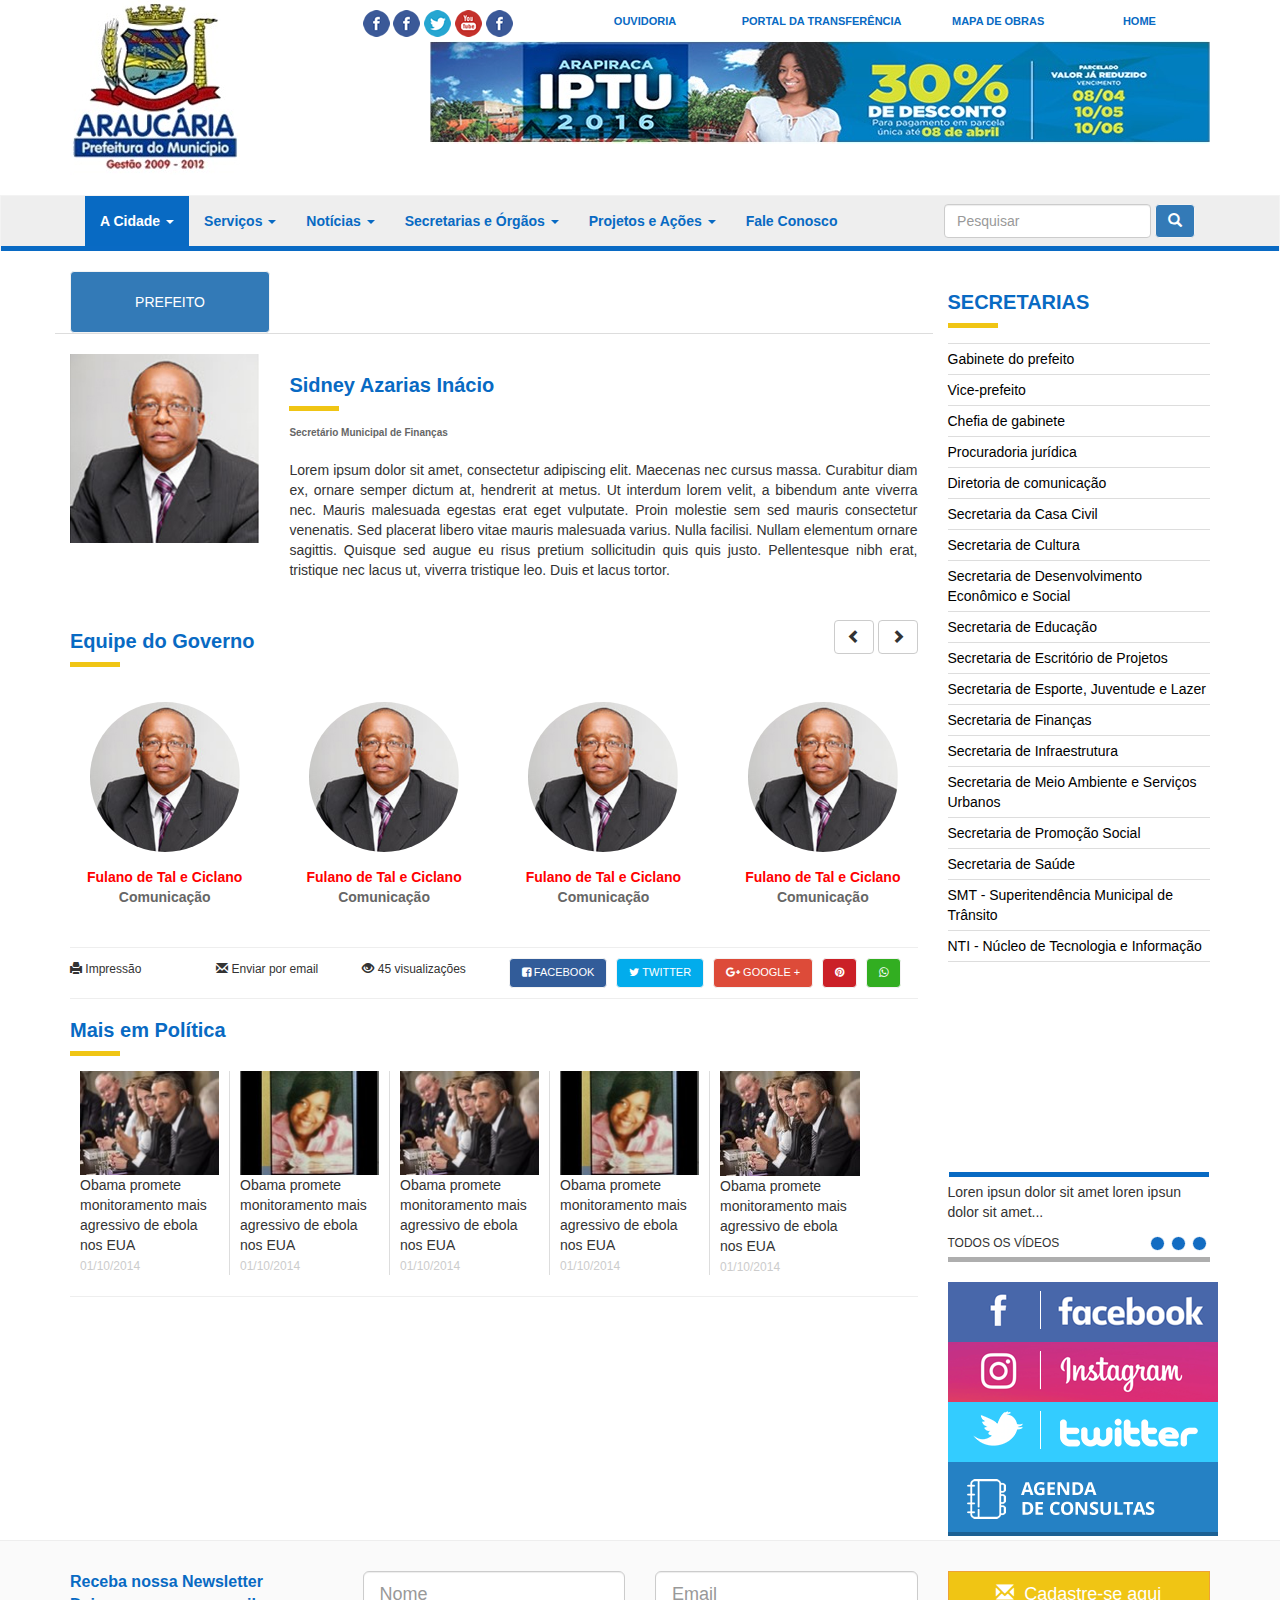
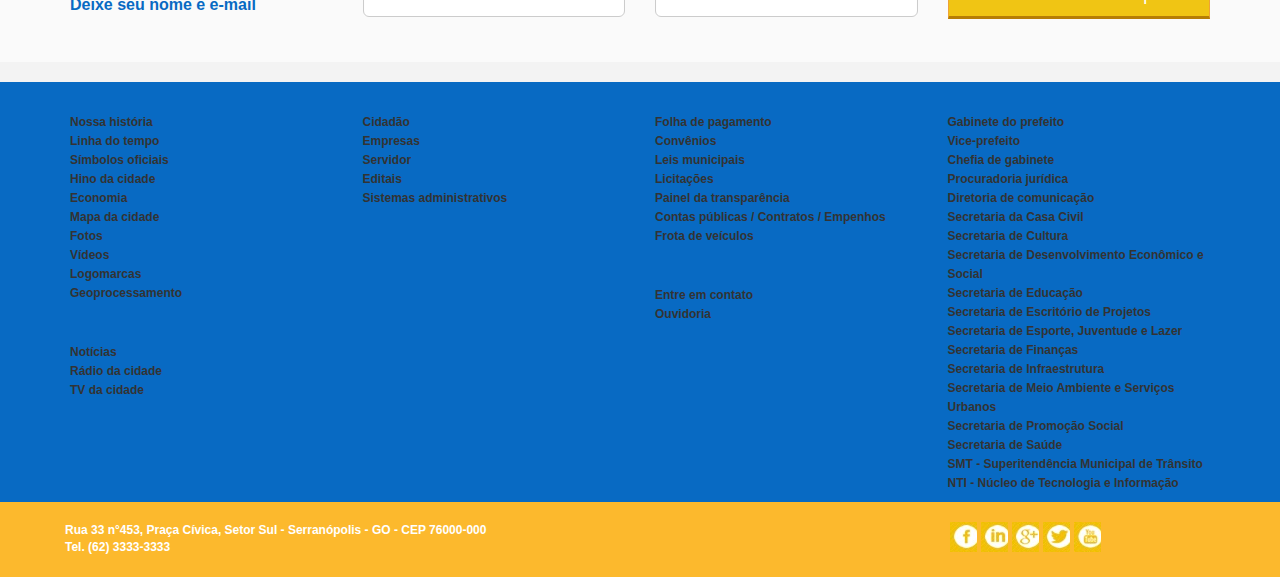
<file: prefeitura.html>
﻿<!DOCTYPE html>
<html xmlns="http://www.w3.org/1999/xhtml">
<head>
    <title></title>
    <meta charset="utf-8">
    <meta http-equiv="X-UA-Compatible" content="IE=edge">
    <meta name="viewport" content="width=device-width, initial-scale=1, maximum-scale=1">
    <script src="https://ajax.googleapis.com/ajax/libs/jquery/1.12.2/jquery.min.js"></script>
    <script src="js/bootstrap.min.js"></script>
    <link href="css/bootstrap.css" rel="stylesheet" />
    <link href="css/style.css" rel="stylesheet" />
    <link href="css/font-awesome.css" rel="stylesheet" />
</head>
<body>
    <section id="head">
        <div class="container">
            <div class="row">
                <div class="col-md-3 logo">
                    <img class="img-responsive" src="img/logo.png" alt="Prefeitura de Araucária" />
                </div>
                <div class="col-md-9">
                    <div class="row">
                        <div class="col-md-12">
                            <div class="menu-top">
                                <!--<div class="row">-->
                                <div class="col-md-2 col-xs-12">
                                    <a href="#">HOME</a>
                                </div>
                                <div class="col-md-2 col-xs-12">
                                    <a href="#">MAPA DE OBRAS</a>
                                </div>
                                <div class="col-md-3 col-xs-12">
                                    <a href="#">PORTAL DA TRANSFERÊNCIA</a>
                                </div>
                                <div class="col-md-2 col-xs-12">
                                    <a href="#">OUVIDORIA</a>
                                </div>
                                <div class="col-md-3 col-xs-12">
                                    <a class="social facebook" href="#"></a>
                                    <a class="social insta" href="#"></a>
                                    <a class="social twitter" href="#"></a>
                                    <a class="social youtube" href="#"></a>
                                    <a class="social flick" href="#"></a>
                                </div>
                                <!--</div>-->
                            </div>
                        </div>
                    </div>
                    <div class="row hidden-xs">
                        <div class="col-md-12">
                            <img class="img-responsive pull-right banner-top" src="img/banner-top.png" alt="banner-top" />
                        </div>
                    </div>

                </div>
            </div>
        </div>
        <br />
        <nav class="navbar navbar-default">
            <div class="container">
                <!-- Brand and toggle get grouped for better mobile display -->
                <div class="navbar-header">
                    <button type="button" class="navbar-toggle collapsed" data-toggle="collapse" data-target="#bs-example-navbar-collapse-1" aria-expanded="false">
                        <span class="sr-only">Toggle navigation</span>
                        <span class="icon-bar"></span>
                        <span class="icon-bar"></span>
                        <span class="icon-bar"></span>
                    </button>
                    <!--<a class="navbar-brand" href="#">Brand</a>-->
                </div>
                <!-- Collect the nav links, forms, and other content for toggling -->
                <div class="collapse navbar-collapse" id="bs-example-navbar-collapse-1">
                    <ul class="nav navbar-nav">
                        <li class="dropdown active">
                            <a href="#" class="dropdown-toggle" data-toggle="dropdown" role="button" aria-haspopup="true" aria-expanded="false">A Cidade <span class="caret"></span></a>
                            <ul class="dropdown-menu">
                                <li><a href="#">História da Cidade</a></li>
                                <li><a href="#">Aspectos Geográficos</a></li>
                                <li><a href="#">Economia</a></li>
                                <li><a href="#">Fotos</a></li>
                                <li><a href="#">Símbolos</a></li>
                            </ul>
                        </li>
                        <li class="dropdown">
                            <a href="#" class="dropdown-toggle" data-toggle="dropdown" role="button" aria-haspopup="true" aria-expanded="false">Serviços <span class="caret"></span></a>
                            <ul class="dropdown-menu">
                                <li><a href="#">nonononono</a></li>
                                <li><a href="#">nonononono</a></li>
                                <li><a href="#">nonononono</a></li>
                                <li><a href="#">nonononono</a></li>
                                <li><a href="#">nonononono</a></li>
                            </ul>
                        </li>
                        <li class="dropdown">
                            <a href="#" class="dropdown-toggle" data-toggle="dropdown" role="button" aria-haspopup="true" aria-expanded="false">Notícias <span class="caret"></span></a>
                            <ul class="dropdown-menu">
                                <li><a href="#">nonononono</a></li>
                                <li><a href="#">nonononono</a></li>
                                <li><a href="#">nonononono</a></li>
                                <li><a href="#">nonononono</a></li>
                                <li><a href="#">nonononono</a></li>
                            </ul>
                        </li>
                        <li class="dropdown">
                            <a href="#" class="dropdown-toggle" data-toggle="dropdown" role="button" aria-haspopup="true" aria-expanded="false">Secretarias e Órgãos <span class="caret"></span></a>
                            <ul class="dropdown-menu">
                                <li><a href="#">nonononono</a></li>
                                <li><a href="#">nonononono</a></li>
                                <li><a href="#">nonononono</a></li>
                                <li><a href="#">nonononono</a></li>
                                <li><a href="#">nonononono</a></li>
                            </ul>
                        </li>
                        <li class="dropdown">
                            <a href="#" class="dropdown-toggle" data-toggle="dropdown" role="button" aria-haspopup="true" aria-expanded="false">Projetos e Ações <span class="caret"></span></a>
                            <ul class="dropdown-menu">
                                <li><a href="#">nonononono</a></li>
                                <li><a href="#">nonononono</a></li>
                                <li><a href="#">nonononono</a></li>
                                <li><a href="#">nonononono</a></li>
                                <li><a href="#">nonononono</a></li>
                            </ul>
                        </li>
                        <li><a href="#">Fale Conosco</a></li>
                    </ul>
                    <form class="navbar-form navbar-right" role="search">
                        <div class="form-group">
                            <input type="text" class="form-control" placeholder="Pesquisar">
                        </div>
                        <button type="submit" class="btn btn-primary"><i class="glyphicon glyphicon-search"></i></button>
                    </form>
                </div>
                <!-- /.navbar-collapse -->
            </div>
			<span class="boder-bottom-navbar">&nbsp;</span>
            <!-- /.container-fluid -->
        </nav>
    </section>
    <div class="container">
        <div class="row">
            <div class="col-md-9">
                <section id="conteudo">
                    <div class="row">
                        <div class="col-md-12 col-xs-12 container-btn">
                            <button class="btn btn-primary btn-topo btn-block">PREFEITO</button>
                        </div>
                    </div>
                    <div class="row">
                        <div class="col-md-12">
                            <div class="row">
                                <div class="col-md-3">
                                    <img class="img-responsive foto-secretaria" src="img/secretario-001.jpg" />
                                </div>
                                <div class="col-md-9">
                                    <div class="titulo">
                                        <h1>Sidney Azarias Inácio</h1>
                                    </div>
                                    <span class="descricao"><b>Secretário Municipal de Finanças</b></span>

                                    <p>Lorem ipsum dolor sit amet, consectetur adipiscing elit. Maecenas nec cursus massa. Curabitur diam ex, ornare semper dictum at, hendrerit at metus. Ut interdum lorem velit, a bibendum ante viverra nec. Mauris malesuada egestas erat eget vulputate. Proin molestie sem sed mauris consectetur venenatis. Sed placerat libero vitae mauris malesuada varius. Nulla facilisi. Nullam elementum ornare sagittis. Quisque sed augue eu risus pretium sollicitudin quis quis justo. Pellentesque nibh erat, tristique nec lacus ut, viverra tristique leo. Duis et lacus tortor.</p>
                                </div>
                            </div>


                            <div class="row">
                                <div class="col-md-12">
                                    <div class="conteudo">
                                        <br />
                                        <div class="row">
                                            <div class="col-md-12">
                                                <div class="pull-left">
                                            <div class="titulo">
                                                <h1>Equipe do Governo</h1>
                                            </div>
                                        </div>
                                        <div class="pull-right" style="margin-top: 10px">
                                            <a class="btn btn-default" href="#"><i class="glyphicon glyphicon-chevron-left"></i></a>
                                            <a class="btn btn-default" href="#"><i class="glyphicon glyphicon-chevron-right"></i></a>
                                        </div>
                                            </div>
                                        </div>
                                        


                                        <div class="equipe">
                                            <div class="row">
                                                <div class="col-md-3">
                                                    <div class="box-equipe">
                                                        <img class="img-circle" src="img/secretario-001.jpg" />
                                                        <span class="membro-equipe">Fulano de Tal e Ciclano
                                                        </span>
                                                        <span class="cargo-equipe">Comunicação
                                                        </span>
                                                    </div>
                                                </div>
                                                <div class="col-md-3">
                                                    <div class="box-equipe">
                                                        <img class="img-circle" src="img/secretario-001.jpg" />
                                                        <span class="membro-equipe">Fulano de Tal e Ciclano
                                                        </span>
                                                        <span class="cargo-equipe">Comunicação
                                                        </span>
                                                    </div>
                                                </div>
                                                <div class="col-md-3">
                                                    <div class="box-equipe">
                                                        <img class="img-circle" src="img/secretario-001.jpg" />
                                                        <span class="membro-equipe">Fulano de Tal e Ciclano
                                                        </span>
                                                        <span class="cargo-equipe">Comunicação
                                                        </span>
                                                    </div>
                                                </div>
                                                <div class="col-md-3">
                                                    <div class="box-equipe">
                                                        <img class="img-circle" src="img/secretario-001.jpg" />
                                                        <span class="membro-equipe">Fulano de Tal e Ciclano
                                                        </span>
                                                        <span class="cargo-equipe">Comunicação
                                                        </span>
                                                    </div>
                                                </div>
                                            </div>

                                        </div>

                                        <div class="noticias-outro">
                                            <div class="row">
                                                <div class="col-md-6">
                                                    <div class="row">
                                                        <div class="col-xs-12 col-md-4">
                                                            <a href="#">
                                                                <i class="glyphicon glyphicon-print"></i>&nbsp;Impressão
                                                            </a>
                                                        </div>
                                                        <div class="col-xs-12 col-md-4">
                                                            <a href="#">
                                                                <i class="glyphicon glyphicon-envelope"></i>&nbsp;Enviar por email
                                                            </a>
                                                        </div>
                                                        <div class="col-xs-12 col-md-4">
                                                            <a href="#">
                                                                <i class="glyphicon glyphicon-eye-open"></i>&nbsp;45 visualizações
                                                            </a>
                                                        </div>
                                                    </div>
                                                </div>
                                                <div class="col-md-6">
                                                    <a class="btn btn-primary btn-facebook" href="#">
                                                        <i class="fa fa-facebook-square"></i><span class="hidden-xs">&nbsp;FACEBOOK</span>
                                                    </a>
                                                    <a class="btn btn-primary btn-twitter" href="#">
                                                        <i class="fa fa-twitter"></i><span class="hidden-xs">&nbsp;TWITTER</span>
                                                    </a>
                                                    <a class="btn btn-primary btn-google" href="#">
                                                        <i class="fa fa-google-plus"></i><span class="hidden-xs">&nbsp;GOOGLE +</span>
                                                    </a>
                                                    <a class="btn btn-primary btn-pinterest" href="#">
                                                        <i class="fa fa-pinterest"></i>
                                                    </a>
                                                    <a class="btn btn-primary btn-whats" href="#">
                                                        <i class="fa fa-whatsapp"></i>
                                                    </a>
                                                </div>
                                            </div>
                                        </div>
                                        <div class="titulo">
                                            <h1>Mais em Política</h1>
                                        </div>
                                        <div class="row">
                                            <div class="col-md-12">
                                                <div class="box-mais">
                                                    <img class="img-responsive" src="img/politica-001.jpg" alt="" />
                                                    <a href="#">Obama promete monitoramento mais agressivo de ebola nos EUA</a>
                                                    <span class="data">01/10/2014</span>
                                                </div>
                                                <div class="box-mais">
                                                    <img class="img-responsive" src="img/politica-002.jpg" alt="" />
                                                    <a href="#">Obama promete monitoramento mais agressivo de ebola nos EUA</a>
                                                    <span class="data">01/10/2014</span>
                                                </div>
                                                <div class="box-mais">
                                                    <img class="img-responsive" src="img/politica-001.jpg" alt="" />
                                                    <a href="#">Obama promete monitoramento mais agressivo de ebola nos EUA</a>
                                                    <span class="data">01/10/2014</span>
                                                </div>
                                                <div class="box-mais">
                                                    <img class="img-responsive" src="img/politica-002.jpg" alt="" />
                                                    <a href="#">Obama promete monitoramento mais agressivo de ebola nos EUA</a>
                                                    <span class="data">01/10/2014</span>
                                                </div>
                                                <div class="box-mais">
                                                    <img class="img-responsive" src="img/politica-001.jpg" alt="" />
                                                    <a href="#">Obama promete monitoramento mais agressivo de ebola nos EUA</a>
                                                    <span class="data">01/10/2014</span>
                                                </div>
                                            </div>
                                        </div>
                                        <hr />
                                    </div>
                                </div>
                            </div>
                        </div>
                </section>
            </div>
            <div class="col-md-3">
                <section id="sidebar">
                    <div class="row">
                        <div class="col-md-12">
                            <div class="titulo">
                                <h1>SECRETARIAS</h1>
                            </div>
                            <div class="navegar">
                                <a href="#">Gabinete do prefeito</a>
                                <a href="#">Vice-prefeito</a>
                                <a href="#">Chefia de gabinete</a>
                                <a href="#">Procuradoria jurídica</a>
                                <a href="#">Diretoria de comunicação</a>
                                <a href="#">Secretaria da Casa Civil</a>
                                <a href="#">Secretaria de Cultura</a>
                                <a href="#">Secretaria de Desenvolvimento Econômico e Social</a>
                                <a href="#">Secretaria de Educação</a>
                                <a href="#">Secretaria de Escritório de Projetos</a>
                                <a href="#">Secretaria de Esporte, Juventude e Lazer</a>
                                <a href="#">Secretaria de Finanças</a>
                                <a href="#">Secretaria de Infraestrutura</a>
                                <a href="#">Secretaria de Meio Ambiente e Serviços Urbanos</a>
                                <a href="#">Secretaria de Promoção Social</a>
                                <a href="#">Secretaria de Saúde</a>
                                <a href="#">SMT - Superitendência Municipal de Trânsito</a>
                                <a href="#">NTI - Núcleo de Tecnologia e Informação</a>
                            </div>
                            <div class="player-lateral">
                                <iframe width="260" height="195" src="https://www.youtube.com/embed/tEjHxiqfrRc?rel=0&amp;controls=0&amp;showinfo=0" frameborder="0" allowfullscreen></iframe>
                                <span class="texto">Loren ipsun dolor sit amet loren ipsun dolor sit amet...</span>
                                <div class="pull-left">
                                    <a class="link" href="#">TODOS OS VÍDEOS</a>
                                </div>
                                <div class="pull-right">
                                    <a href="#" class="circle"></a><a href="#" class="circle"></a><a href="#" class="circle"></a>
                                </div>
                            </div>
                            <a class="servicos" href="#">
                                <img src="img/side-001.png" />
                            </a>
                            <a class="servicos" href="#">
                                <img src="img/side-002.png" />
                            </a>
                            <a class="servicos" href="#">
                                <img src="img/side-003.png" />
                            </a>
                            <a class="servicos" href="#">
                                <img src="img/side-004.png" />
                            </a>
                        </div>
                    </div>
                </section>
            </div>
        </div>
    </div>
    <section id="newsletter">
        <div class="container">
            <div class="row">
                <div class="col-md-3">
                    <span>Receba nossa Newsletter</span>
                    <span>Deixe seu nome e e-mail</span>
                </div>
                <div class="col-md-3">
                    <div class="form-group">
                        <input type="text" class="form-control input-lg" placeholder="Nome">
                    </div>
                </div>
                <div class="col-md-3">
                    <div class="form-group">
                        <input type="text" class="form-control input-lg" placeholder="Email">
                    </div>
                </div>
                <div class="col-md-3">
                    <button type="submit" class="btn btn-warning btn-lg btn-block"><i class="glyphicon glyphicon-envelope"></i>Cadastre-se aqui</button>
                </div>
            </div>
        </div>
    </section>
    <section id="rodape">
        <div class="container-fluid" style="background: #086ac3">
            <div class="container">
                <div class="row">
                    <div class="col-md-3">
                        <ul>
                            <span>A CIDADE</span>
                            <li><a href="#">Nossa história</a></li>
                            <li><a href="#">Linha do tempo</a></li>
                            <li><a href="#">Símbolos oficiais</a></li>
                            <li><a href="#">Hino da cidade</a></li>
                            <li><a href="#">Economia</a></li>
                            <li><a href="#">Mapa da cidade</a></li>
                            <li><a href="#">Fotos</a></li>
                            <li><a href="#">Vídeos</a></li>
                            <li><a href="#">Logomarcas</a></li>
                            <li><a href="#">Geoprocessamento</a></li>
                        </ul>
                        <ul>
                            <span>NOTÍCIAS</span>
                            <li><a href="#">Notícias</a></li>
                            <li><a href="#">Rádio da cidade</a></li>
                            <li><a href="#">TV da cidade</a></li>
                        </ul>
                    </div>
                    <div class="col-md-3">
                        <ul>
                            <span>SERVIÇOS</span>
                            <li><a href="#">Cidadão</a></li>
                            <li><a href="#">Empresas</a></li>
                            <li><a href="#">Servidor</a></li>
                            <li><a href="#">Editais</a></li>
                            <li><a href="#">Sistemas administrativos</a></li>
                        </ul>
                    </div>
                    <div class="col-md-3">
                        <ul>
                            <span>PORTAL DA TRANSPARÊNCIA</span>
                            <li><a href="#">Folha de pagamento</a></li>
                            <li><a href="#">Convênios</a></li>
                            <li><a href="#">Leis municipais</a></li>
                            <li><a href="#">Licitações</a></li>
                            <li><a href="#">Painel da transparência</a></li>
                            <li><a href="#">Contas públicas / Contratos / Empenhos</a></li>
                            <li><a href="#">Frota de veículos</a></li>
                        </ul>
                        <ul>
                            <span>FALE CONOSCO</span>
                            <li><a href="#">Entre em contato</a></li>
                            <li><a href="#">Ouvidoria</a></li>
                        </ul>
                    </div>
                    <div class="col-md-3">
                        <ul>
                            <span>SECRETARIA E ÓRGÃOS</span>
                            <li><a href="#">Gabinete do prefeito</a></li>
                            <li><a href="#">Vice-prefeito</a></li>
                            <li><a href="#">Chefia de gabinete</a></li>
                            <li><a href="#">Procuradoria jurídica</a></li>
                            <li><a href="#">Diretoria de comunicação</a></li>
                            <li><a href="#">Secretaria da Casa Civil</a></li>
                            <li><a href="#">Secretaria de Cultura</a></li>
                            <li><a href="#">Secretaria de Desenvolvimento Econômico e Social</a></li>
                            <li><a href="#">Secretaria de Educação</a></li>
                            <li><a href="#">Secretaria de Escritório de Projetos</a></li>
                            <li><a href="#">Secretaria de Esporte, Juventude e Lazer</a></li>
                            <li><a href="#">Secretaria de Finanças</a></li>
                            <li><a href="#">Secretaria de Infraestrutura</a></li>
                            <li><a href="#">Secretaria de Meio Ambiente e Serviços Urbanos</a></li>
                            <li><a href="#">Secretaria de Promoção Social</a></li>
                            <li><a href="#">Secretaria de Saúde</a></li>
                            <li><a href="#">SMT - Superitendência Municipal de Trânsito</a></li>
                            <li><a href="#">NTI - Núcleo de Tecnologia e Informação</a></li>
                        </ul>
                    </div>
                </div>
            </div>
        </div>
        <div class="container-fluid" style="background-color: #fcb92d">
            <div class="container copyright">
                <div class="row">
                    <div class="col-md-9">
                        <span>Rua 33 n°453, Praça Cívica, Setor Sul - Serranópolis - GO - CEP 76000-000</span>
                        <span>Tel. (62) 3333-3333</span>
                    </div>
                    <div class="col-md-3">
                        <a class="social facebook" href="#"></a>
                        <a class="social insta" href="#"></a>
                        <a class="social google" href="#"></a>
                        <a class="social twitter" href="#"></a>
                        <a class="social youtube" href="#"></a>

                    </div>
                </div>
            </div>
        </div>
    </section>
</body>
</html>
</file>
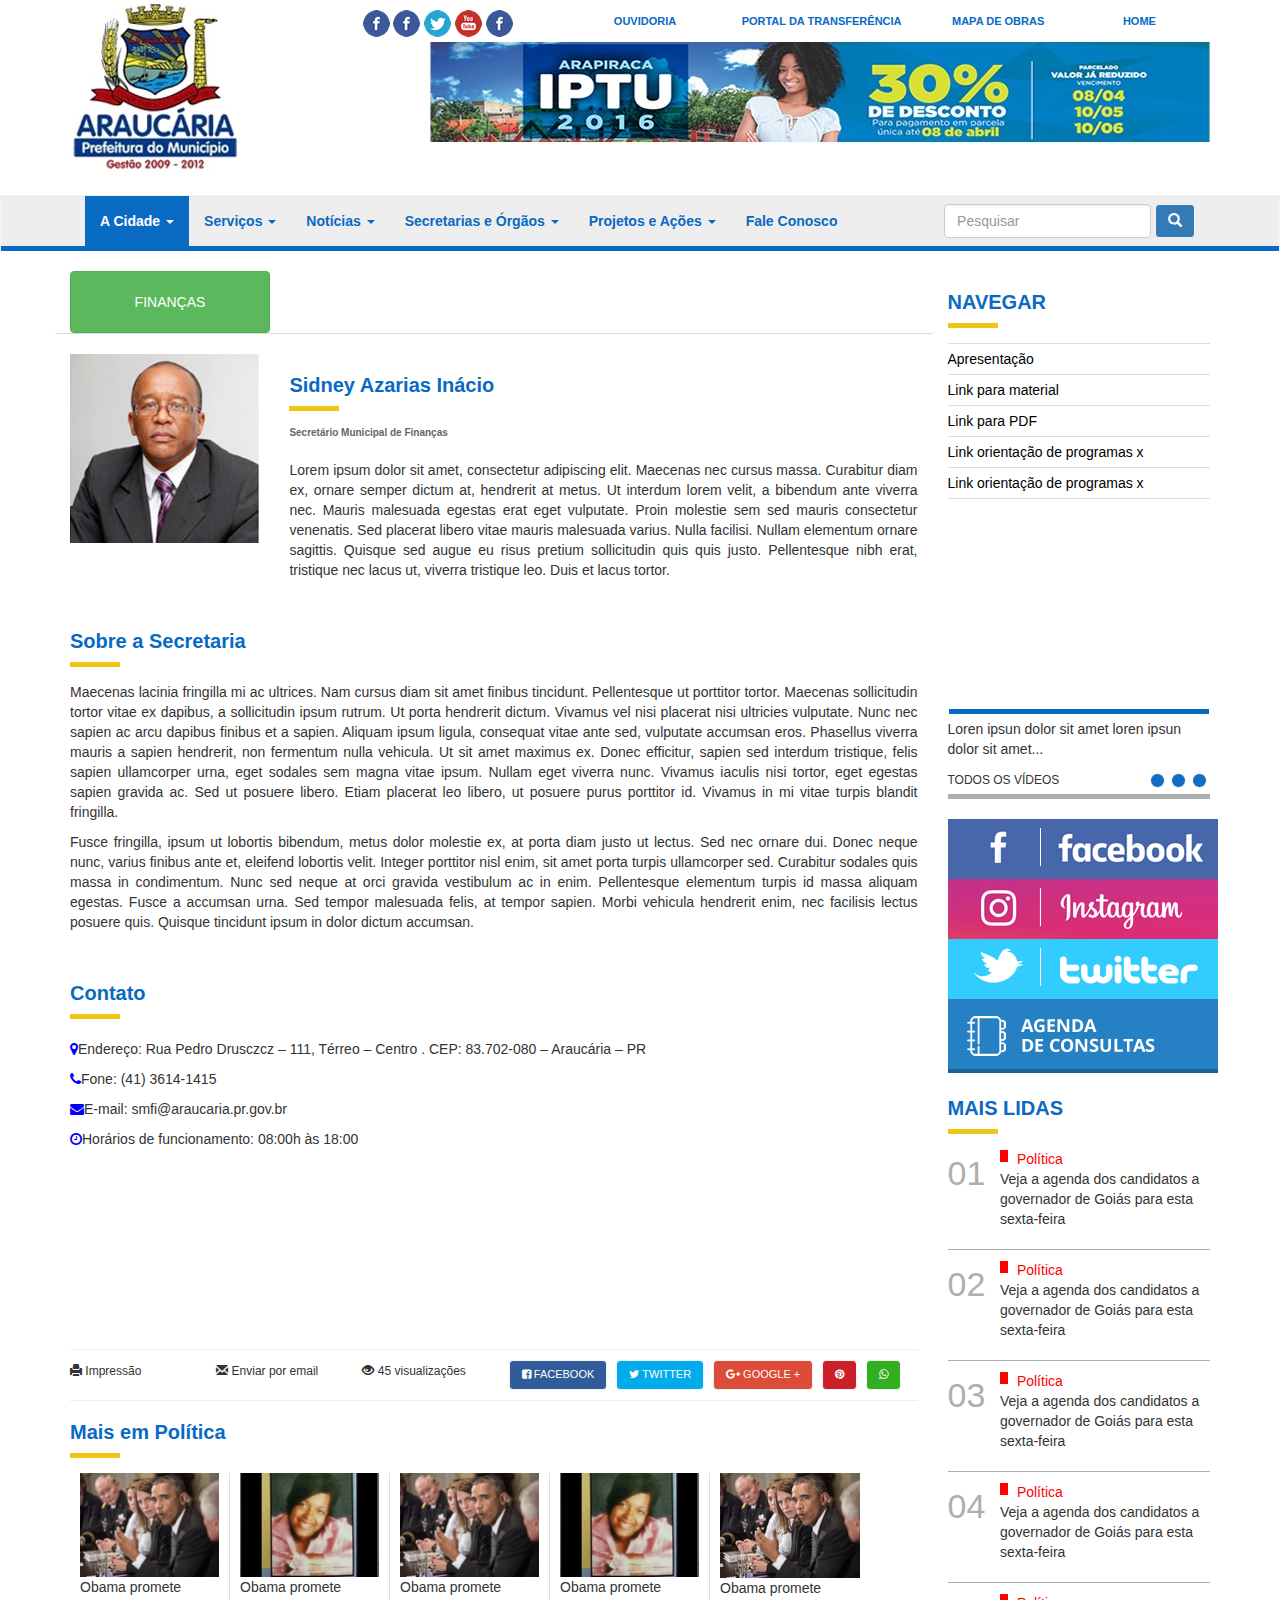
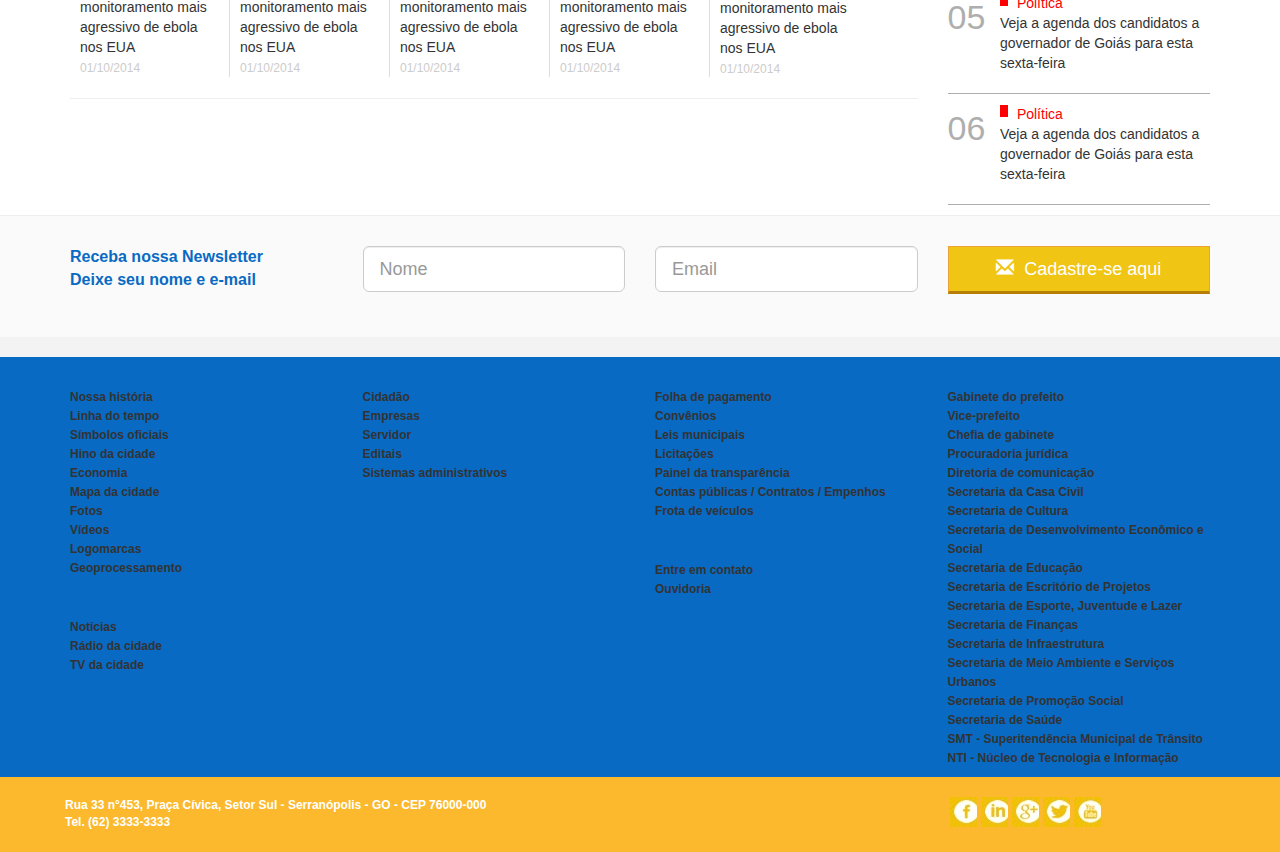
<file: secretaria.html>
﻿<!DOCTYPE html>
<html xmlns="http://www.w3.org/1999/xhtml">
<head>
    <title></title>
    <meta charset="utf-8">
    <meta http-equiv="X-UA-Compatible" content="IE=edge">
    <meta name="viewport" content="width=device-width, initial-scale=1, maximum-scale=1">
    <script src="https://ajax.googleapis.com/ajax/libs/jquery/1.12.2/jquery.min.js"></script>
    <script src="js/bootstrap.min.js"></script>
    <link href="css/bootstrap.css" rel="stylesheet" />
    <link href="css/style.css" rel="stylesheet" />
    <link href="css/font-awesome.css" rel="stylesheet" />
</head>
<body>
    <section id="head">
        <div class="container">
            <div class="row">
                <div class="col-md-3 logo">
                    <img class="img-responsive" src="img/logo.png" alt="Prefeitura de Araucária" />
                </div>
                <div class="col-md-9">
                    <div class="row">
                        <div class="col-md-12">
                            <div class="menu-top">
                                <!--<div class="row">-->
                                <div class="col-md-2 col-xs-12">
                                    <a href="#">HOME</a>
                                </div>
                                <div class="col-md-2 col-xs-12">
                                    <a href="#">MAPA DE OBRAS</a>
                                </div>
                                <div class="col-md-3 col-xs-12">
                                    <a href="#">PORTAL DA TRANSFERÊNCIA</a>
                                </div>
                                <div class="col-md-2 col-xs-12">
                                    <a href="#">OUVIDORIA</a>
                                </div>
                                <div class="col-md-3 col-xs-12">
                                    <a class="social facebook" href="#"></a>
                                    <a class="social insta" href="#"></a>
                                    <a class="social twitter" href="#"></a>
                                    <a class="social youtube" href="#"></a>
                                    <a class="social flick" href="#"></a>
                                </div>
                                <!--</div>-->
                            </div>
                        </div>
                    </div>
                    <div class="row hidden-xs">
                        <div class="col-md-12">
                            <img class="img-responsive pull-right banner-top" src="img/banner-top.png" alt="banner-top" />
                        </div>
                    </div>

                </div>
            </div>
        </div>
        <br />
        <nav class="navbar navbar-default">
            <div class="container">
                <!-- Brand and toggle get grouped for better mobile display -->
                <div class="navbar-header">
                    <button type="button" class="navbar-toggle collapsed" data-toggle="collapse" data-target="#bs-example-navbar-collapse-1" aria-expanded="false">
                        <span class="sr-only">Toggle navigation</span>
                        <span class="icon-bar"></span>
                        <span class="icon-bar"></span>
                        <span class="icon-bar"></span>
                    </button>
                    <!--<a class="navbar-brand" href="#">Brand</a>-->
                </div>
                <!-- Collect the nav links, forms, and other content for toggling -->
                <div class="collapse navbar-collapse" id="bs-example-navbar-collapse-1">
                    <ul class="nav navbar-nav">
                        <li class="dropdown active">
                            <a href="#" class="dropdown-toggle" data-toggle="dropdown" role="button" aria-haspopup="true" aria-expanded="false">A Cidade <span class="caret"></span></a>
                            <ul class="dropdown-menu">
                                <li><a href="#">História da Cidade</a></li>
                                <li><a href="#">Aspectos Geográficos</a></li>
                                <li><a href="#">Economia</a></li>
                                <li><a href="#">Fotos</a></li>
                                <li><a href="#">Símbolos</a></li>
                            </ul>
                        </li>
                        <li class="dropdown">
                            <a href="#" class="dropdown-toggle" data-toggle="dropdown" role="button" aria-haspopup="true" aria-expanded="false">Serviços <span class="caret"></span></a>
                            <ul class="dropdown-menu">
                                <li><a href="#">nonononono</a></li>
                                <li><a href="#">nonononono</a></li>
                                <li><a href="#">nonononono</a></li>
                                <li><a href="#">nonononono</a></li>
                                <li><a href="#">nonononono</a></li>
                            </ul>
                        </li>
                        <li class="dropdown">
                            <a href="#" class="dropdown-toggle" data-toggle="dropdown" role="button" aria-haspopup="true" aria-expanded="false">Notícias <span class="caret"></span></a>
                            <ul class="dropdown-menu">
                                <li><a href="#">nonononono</a></li>
                                <li><a href="#">nonononono</a></li>
                                <li><a href="#">nonononono</a></li>
                                <li><a href="#">nonononono</a></li>
                                <li><a href="#">nonononono</a></li>
                            </ul>
                        </li>
                        <li class="dropdown">
                            <a href="#" class="dropdown-toggle" data-toggle="dropdown" role="button" aria-haspopup="true" aria-expanded="false">Secretarias e Órgãos <span class="caret"></span></a>
                            <ul class="dropdown-menu">
                                <li><a href="#">nonononono</a></li>
                                <li><a href="#">nonononono</a></li>
                                <li><a href="#">nonononono</a></li>
                                <li><a href="#">nonononono</a></li>
                                <li><a href="#">nonononono</a></li>
                            </ul>
                        </li>
                        <li class="dropdown">
                            <a href="#" class="dropdown-toggle" data-toggle="dropdown" role="button" aria-haspopup="true" aria-expanded="false">Projetos e Ações <span class="caret"></span></a>
                            <ul class="dropdown-menu">
                                <li><a href="#">nonononono</a></li>
                                <li><a href="#">nonononono</a></li>
                                <li><a href="#">nonononono</a></li>
                                <li><a href="#">nonononono</a></li>
                                <li><a href="#">nonononono</a></li>
                            </ul>
                        </li>
                        <li><a href="#">Fale Conosco</a></li>
                    </ul>
                    <form class="navbar-form navbar-right" role="search">
                        <div class="form-group">
                            <input type="text" class="form-control" placeholder="Pesquisar">
                        </div>
                        <button type="submit" class="btn btn-primary"><i class="glyphicon glyphicon-search"></i></button>
                    </form>
                </div>
                <!-- /.navbar-collapse -->
            </div>
			<span class="boder-bottom-navbar">&nbsp;</span>
            <!-- /.container-fluid -->
        </nav>
    </section>
    <div class="container">
        <div class="row">
            <div class="col-md-9">
                <section id="conteudo">
                    <div class="row">
                        <div class="col-md-12 col-xs-12 container-btn">
                            <button class="btn btn-success btn-topo btn-block">FINANÇAS</button>
                        </div>
                        </div>
                    <div class="row">
                        <div class="col-md-12">
                            <div class="row">
                                <div class="col-md-3">
                                    <img class="img-responsive foto-secretaria" src="img/secretario-001.jpg" />
                                </div>
                                <div class="col-md-9">
                                    <div class="titulo">
                                        <h1>Sidney Azarias Inácio</h1>
                                    </div>
                                    <span class="descricao"><b>Secretário Municipal de Finanças</b></span>

                                    <p>Lorem ipsum dolor sit amet, consectetur adipiscing elit. Maecenas nec cursus massa. Curabitur diam ex, ornare semper dictum at, hendrerit at metus. Ut interdum lorem velit, a bibendum ante viverra nec. Mauris malesuada egestas erat eget vulputate. Proin molestie sem sed mauris consectetur venenatis. Sed placerat libero vitae mauris malesuada varius. Nulla facilisi. Nullam elementum ornare sagittis. Quisque sed augue eu risus pretium sollicitudin quis quis justo. Pellentesque nibh erat, tristique nec lacus ut, viverra tristique leo. Duis et lacus tortor.</p>
                                </div>
                            </div>


                            <div class="row">
                                <div class="col-md-12">
                                    <div class="conteudo">
                                        <br />
                                        <div class="titulo">
                                            <h1>Sobre a Secretaria</h1>
                                        </div>
                                        <p>
                                            Maecenas lacinia fringilla mi ac ultrices. Nam cursus diam sit amet finibus tincidunt. Pellentesque ut porttitor tortor. Maecenas sollicitudin tortor vitae ex dapibus, a sollicitudin ipsum rutrum. Ut porta hendrerit dictum. Vivamus vel nisi placerat nisi ultricies vulputate. Nunc nec sapien ac arcu dapibus finibus et a sapien. Aliquam ipsum ligula, consequat vitae ante sed, vulputate accumsan eros. Phasellus viverra mauris a sapien hendrerit, non fermentum nulla vehicula. Ut sit amet maximus ex. Donec efficitur, sapien sed interdum tristique, felis sapien ullamcorper urna, eget sodales sem magna vitae ipsum. Nullam eget viverra nunc. Vivamus iaculis nisi tortor, eget egestas sapien gravida ac. Sed ut posuere libero. Etiam placerat leo libero, ut posuere purus porttitor id. Vivamus in mi vitae turpis blandit fringilla.
                                        </p>

                                        <p>
                                            Fusce fringilla, ipsum ut lobortis bibendum, metus dolor molestie ex, at porta diam justo ut lectus. Sed nec ornare dui. Donec neque nunc, varius finibus ante et, eleifend lobortis velit. Integer porttitor nisl enim, sit amet porta turpis ullamcorper sed. Curabitur sodales quis massa in condimentum. Nunc sed neque at orci gravida vestibulum ac in enim. Pellentesque elementum turpis id massa aliquam egestas. Fusce a accumsan urna. Sed tempor malesuada felis, at tempor sapien. Morbi vehicula hendrerit enim, nec facilisis lectus posuere quis. Quisque tincidunt ipsum in dolor dictum accumsan.
                                        </p>
                                        <br />
                                        <div class="titulo">
                                            <h1>Contato</h1>
                                        </div>
                                        <div class="contato">
                                            <span><i class="fa fa-map-marker blue"></i>Endereço: Rua Pedro Drusczcz – 111, Térreo – Centro . CEP: 83.702-080 – Araucária – PR</span>
                                            <span><i class="fa fa-phone blue"></i>Fone: (41) 3614-1415</span>
                                            <span><i class="fa fa-envelope blue"></i>E-mail: smfi@araucaria.pr.gov.br</span>
                                            <span><i class="fa fa-clock-o blue"></i>Horários de funcionamento:  08:00h às 18:00</span>
                                        </div>
                                    </div>
                                    <div class="mapa">
                                        <iframe src="https://www.google.com/maps/embed?pb=!1m18!1m12!1m3!1d3598.3908845466817!2d-49.40351561408045!3d-25.59192433602752!2m3!1f0!2f0!3f0!3m2!1i1024!2i768!4f13.1!3m3!1m2!1s0x94dd03ca19fc92a5%3A0xa7480513250ac3f7!2sPrefeitura+Municipal+de+Arauc%C3%A1ria!5e0!3m2!1spt-BR!2sbr!4v1462159990614" width="100%" frameborder="0" style="border: 0" allowfullscreen></iframe>
                                    </div>

                                    <div class="noticias-outro">
                                        <div class="row">
                                            <div class="col-md-6">
                                                <div class="row">
                                                    <div class="col-xs-12 col-md-4">
                                                        <a href="#">
                                                            <i class="glyphicon glyphicon-print"></i>&nbsp;Impressão
                                                        </a>
                                                    </div>
                                                    <div class="col-xs-12 col-md-4">
                                                        <a href="#">
                                                            <i class="glyphicon glyphicon-envelope"></i>&nbsp;Enviar por email
                                                        </a>
                                                    </div>
                                                    <div class="col-xs-12 col-md-4">
                                                        <a href="#">
                                                            <i class="glyphicon glyphicon-eye-open"></i>&nbsp;45 visualizações
                                                        </a>
                                                    </div>
                                                </div>
                                            </div>
                                            <div class="col-md-6">
                                                <a class="btn btn-primary btn-facebook" href="#">
                                                    <i class="fa fa-facebook-square"></i><span class="hidden-xs">&nbsp;FACEBOOK</span>
                                                </a>
                                                <a class="btn btn-primary btn-twitter" href="#">
                                                    <i class="fa fa-twitter"></i><span class="hidden-xs">&nbsp;TWITTER</span>
                                                </a>
                                                <a class="btn btn-primary btn-google" href="#">
                                                    <i class="fa fa-google-plus"></i><span class="hidden-xs">&nbsp;GOOGLE +</span>
                                                </a>
                                                <a class="btn btn-primary btn-pinterest" href="#">
                                                    <i class="fa fa-pinterest"></i>
                                                </a>
                                                <a class="btn btn-primary btn-whats" href="#">
                                                    <i class="fa fa-whatsapp"></i>
                                                </a>
                                            </div>
                                        </div>
                                    </div>
                                    <div class="titulo">
                                        <h1>Mais em Política</h1>
                                    </div>
                                    <div class="row">
                                        <div class="col-md-12">
                                            <div class="box-mais">
                                                <img class="img-responsive" src="img/politica-001.jpg" alt="" />
                                                <a href="#">Obama promete monitoramento mais agressivo de ebola nos EUA</a>
                                                <span class="data">01/10/2014</span>
                                            </div>
                                            <div class="box-mais">
                                                <img class="img-responsive" src="img/politica-002.jpg" alt="" />
                                                <a href="#">Obama promete monitoramento mais agressivo de ebola nos EUA</a>
                                                <span class="data">01/10/2014</span>
                                            </div>
                                            <div class="box-mais">
                                                <img class="img-responsive" src="img/politica-001.jpg" alt="" />
                                                <a href="#">Obama promete monitoramento mais agressivo de ebola nos EUA</a>
                                                <span class="data">01/10/2014</span>
                                            </div>
                                            <div class="box-mais">
                                                <img class="img-responsive" src="img/politica-002.jpg" alt="" />
                                                <a href="#">Obama promete monitoramento mais agressivo de ebola nos EUA</a>
                                                <span class="data">01/10/2014</span>
                                            </div>
                                            <div class="box-mais">
                                                <img class="img-responsive" src="img/politica-001.jpg" alt="" />
                                                <a href="#">Obama promete monitoramento mais agressivo de ebola nos EUA</a>
                                                <span class="data">01/10/2014</span>
                                            </div>
                                        </div>
                                    </div>
                                    <hr />
                                </div>
                            </div>
                        </div>
                    </div>

                </section>
            </div>
            <div class="col-md-3">
                <section id="sidebar">
                    <div class="row">
                        <div class="col-md-12">
                            <div class="titulo">
                                <h1>NAVEGAR</h1>
                            </div>
                            <div class="navegar">
                                <a href="#">Apresentação</a>
                                <a href="#">Link para material</a>
                                <a href="#">Link para PDF</a>
                                <a href="#">Link orientação de programas x</a>
                                <a href="#">Link orientação de programas x</a>
                            </div>
                            <div class="player-lateral">
                                <iframe width="260" height="195" src="https://www.youtube.com/embed/tEjHxiqfrRc?rel=0&amp;controls=0&amp;showinfo=0" frameborder="0" allowfullscreen></iframe>
                                <span class="texto">Loren ipsun dolor sit amet loren ipsun dolor sit amet...</span>
                                <div class="pull-left">
                                    <a class="link" href="#">TODOS OS VÍDEOS</a>
                                </div>
                                <div class="pull-right">
                                    <a href="#" class="circle"></a><a href="#" class="circle"></a><a href="#" class="circle"></a>
                                </div>
                            </div>
                            <a class="servicos" href="#">
                                <img src="img/side-001.png" />
                            </a>
                            <a class="servicos" href="#">
                                <img src="img/side-002.png" />
                            </a>
                            <a class="servicos" href="#">
                                <img src="img/side-003.png" />
                            </a>
                            <a class="servicos" href="#">
                                <img src="img/side-004.png" />
                            </a>
                            <div class="titulo">
                                <h1>MAIS LIDAS</h1>
                            </div>
                            <div class="mais-lidas">
                                <div class="pull-left numero" style="width: 20%">
                                    <span>01</span>
                                </div>
                                <div class="pull-right" style="width: 80%">
                                    <span class="red">
                                        <i class="glyphicon glyphicon-square"></i>
                                        Política
                                    </span>
                                    <a href="#">Veja a agenda dos candidatos a governador de Goiás para esta sexta-feira
                                    </a>
                                </div>
                                <div class="clearfix"></div>
                            </div>
                            <div class="mais-lidas">
                                <div class="pull-left numero" style="width: 20%">
                                    <span>02</span>
                                </div>
                                <div class="pull-right" style="width: 80%">
                                    <span class="red">
                                        <i class="glyphicon glyphicon-square"></i>
                                        Política
                                    </span>
                                    <a href="#">Veja a agenda dos candidatos a governador de Goiás para esta sexta-feira
                                    </a>
                                </div>
                                <div class="clearfix"></div>
                            </div>
                            <div class="mais-lidas">
                                <div class="pull-left numero" style="width: 20%">
                                    <span>03</span>
                                </div>
                                <div class="pull-right" style="width: 80%">
                                    <span class="red">
                                        <i class="glyphicon glyphicon-square"></i>
                                        Política
                                    </span>
                                    <a href="#">Veja a agenda dos candidatos a governador de Goiás para esta sexta-feira
                                    </a>
                                </div>
                                <div class="clearfix"></div>
                            </div>
                            <div class="mais-lidas">
                                <div class="pull-left numero" style="width: 20%">
                                    <span>04</span>
                                </div>
                                <div class="pull-right" style="width: 80%">
                                    <span class="red">
                                        <i class="glyphicon glyphicon-square"></i>
                                        Política
                                    </span>
                                    <a href="#">Veja a agenda dos candidatos a governador de Goiás para esta sexta-feira
                                    </a>
                                </div>
                                <div class="clearfix"></div>
                            </div>
                            <div class="mais-lidas">
                                <div class="pull-left numero" style="width: 20%">
                                    <span>05</span>
                                </div>
                                <div class="pull-right" style="width: 80%">
                                    <span class="red">
                                        <i class="glyphicon glyphicon-square"></i>
                                        Política
                                    </span>
                                    <a href="#">Veja a agenda dos candidatos a governador de Goiás para esta sexta-feira
                                    </a>
                                </div>
                                <div class="clearfix"></div>
                            </div>
                            <div class="mais-lidas">
                                <div class="pull-left numero" style="width: 20%">
                                    <span>06</span>
                                </div>
                                <div class="pull-right" style="width: 80%">
                                    <span class="red">
                                        <i class="glyphicon glyphicon-square"></i>
                                        Política
                                    </span>
                                    <a href="#">Veja a agenda dos candidatos a governador de Goiás para esta sexta-feira
                                    </a>
                                </div>
                                <div class="clearfix"></div>
                            </div>
                        </div>
                    </div>
                </section>
            </div>
        </div>
    </div>
    <section id="newsletter">
        <div class="container">
            <div class="row">
                <div class="col-md-3">
                    <span>Receba nossa Newsletter</span>
                    <span>Deixe seu nome e e-mail</span>
                </div>
                <div class="col-md-3">
                    <div class="form-group">
                        <input type="text" class="form-control input-lg" placeholder="Nome">
                    </div>
                </div>
                <div class="col-md-3">
                    <div class="form-group">
                        <input type="text" class="form-control input-lg" placeholder="Email">
                    </div>
                </div>
                <div class="col-md-3">
                    <button type="submit" class="btn btn-warning btn-lg btn-block"><i class="glyphicon glyphicon-envelope"></i>Cadastre-se aqui</button>
                </div>
            </div>
        </div>
    </section>
    <section id="rodape">
        <div class="container-fluid" style="background: #086ac3">
            <div class="container">
                <div class="row">
                    <div class="col-md-3">
                        <ul>
                            <span>A CIDADE</span>
                            <li><a href="#">Nossa história</a></li>
                            <li><a href="#">Linha do tempo</a></li>
                            <li><a href="#">Símbolos oficiais</a></li>
                            <li><a href="#">Hino da cidade</a></li>
                            <li><a href="#">Economia</a></li>
                            <li><a href="#">Mapa da cidade</a></li>
                            <li><a href="#">Fotos</a></li>
                            <li><a href="#">Vídeos</a></li>
                            <li><a href="#">Logomarcas</a></li>
                            <li><a href="#">Geoprocessamento</a></li>
                        </ul>
                        <ul>
                            <span>NOTÍCIAS</span>
                            <li><a href="#">Notícias</a></li>
                            <li><a href="#">Rádio da cidade</a></li>
                            <li><a href="#">TV da cidade</a></li>
                        </ul>
                    </div>
                    <div class="col-md-3">
                        <ul>
                            <span>SERVIÇOS</span>
                            <li><a href="#">Cidadão</a></li>
                            <li><a href="#">Empresas</a></li>
                            <li><a href="#">Servidor</a></li>
                            <li><a href="#">Editais</a></li>
                            <li><a href="#">Sistemas administrativos</a></li>
                        </ul>
                    </div>
                    <div class="col-md-3">
                        <ul>
                            <span>PORTAL DA TRANSPARÊNCIA</span>
                            <li><a href="#">Folha de pagamento</a></li>
                            <li><a href="#">Convênios</a></li>
                            <li><a href="#">Leis municipais</a></li>
                            <li><a href="#">Licitações</a></li>
                            <li><a href="#">Painel da transparência</a></li>
                            <li><a href="#">Contas públicas / Contratos / Empenhos</a></li>
                            <li><a href="#">Frota de veículos</a></li>
                        </ul>
                        <ul>
                            <span>FALE CONOSCO</span>
                            <li><a href="#">Entre em contato</a></li>
                            <li><a href="#">Ouvidoria</a></li>
                        </ul>
                    </div>
                    <div class="col-md-3">
                        <ul>
                            <span>SECRETARIA E ÓRGÃOS</span>
                            <li><a href="#">Gabinete do prefeito</a></li>
                            <li><a href="#">Vice-prefeito</a></li>
                            <li><a href="#">Chefia de gabinete</a></li>
                            <li><a href="#">Procuradoria jurídica</a></li>
                            <li><a href="#">Diretoria de comunicação</a></li>
                            <li><a href="#">Secretaria da Casa Civil</a></li>
                            <li><a href="#">Secretaria de Cultura</a></li>
                            <li><a href="#">Secretaria de Desenvolvimento Econômico e Social</a></li>
                            <li><a href="#">Secretaria de Educação</a></li>
                            <li><a href="#">Secretaria de Escritório de Projetos</a></li>
                            <li><a href="#">Secretaria de Esporte, Juventude e Lazer</a></li>
                            <li><a href="#">Secretaria de Finanças</a></li>
                            <li><a href="#">Secretaria de Infraestrutura</a></li>
                            <li><a href="#">Secretaria de Meio Ambiente e Serviços Urbanos</a></li>
                            <li><a href="#">Secretaria de Promoção Social</a></li>
                            <li><a href="#">Secretaria de Saúde</a></li>
                            <li><a href="#">SMT - Superitendência Municipal de Trânsito</a></li>
                            <li><a href="#">NTI - Núcleo de Tecnologia e Informação</a></li>
                        </ul>
                    </div>
                </div>
            </div>
        </div>
        <div class="container-fluid" style="background-color: #fcb92d">
            <div class="container copyright">
                <div class="row">
                    <div class="col-md-9">
                        <span>Rua 33 n°453, Praça Cívica, Setor Sul - Serranópolis - GO - CEP 76000-000</span>
                        <span>Tel. (62) 3333-3333</span>
                    </div>
                    <div class="col-md-3">
                        <a class="social facebook" href="#"></a>
                        <a class="social insta" href="#"></a>
                        <a class="social google" href="#"></a>
                        <a class="social twitter" href="#"></a>
                        <a class="social youtube" href="#"></a>

                    </div>
                </div>
            </div>
        </div>
    </section>
</body>
</html>
</file>
<file: css/style.css>
.no-bkg {
    background: none !important;
}

div.container {
    max-width: 1170px;
}

div.menu-top {
    float: right;
    width: 100%;
}

    div.menu-top div {
        float: right;
        padding: 10px 0px;
        height: 41px;
    }

    div .menu-top a {
        color: #086ac3;
        display: inline-block;
        font-size: 11px;
        font-weight: bold;
        text-align: center;
        width: 100%;
    }
	.navbar .boder-bottom-navbar {
		float: left;
		width: 100%;
		height: 5px;
		background: #096AC4;
	}
	.navbar-default {
		background-color: #eeeeee;
		border-top: 1px solid #ddd;
		border-bottom-width: 0px;
        border-color: #f3f3f3;
	}
    .navbar .dropdown .glyphicon{
    margin-right: 10px;
    }
	.input-group {
		margin-top: 8px;
		margin-bottom: 5px;
	}

a.social {
    background-image: url("../img/social-icons.png");
    display: inline-block;
    height: 27px;
    width: 27px !important;
}

a.facebook {
    background-position: 0px;
}
a.twitter {
    background-position: -42px center;
}
a.instagran {
    background-position: -85px center;
}
a.gmais{
    background-position: -127px center;
}
a.youtube {
    background-position: -170px center;
}
a.skype {
    background-position: -212px center;
}
a.linkedin {
    background-position: -254px center;
}
a.pinterest {
    background-position: -297px center;
}
a.whatsapp {
    background-position: -338px center;
}
.banner-top-inner h4{
    color: #086AC3;
    text-align: center;
    font-weight: bold;
}
.banner-top-inner {
    margin-top: 25px;
}
.banner-top-inner img{
    margin-top: 10px;
    margin: 0 auto;
}
.urgente{
    margin-bottom: 30px;
}
section#slidedenoticias{
    margin: 0 0 30px 0;
}
section#slidedenoticias div.urgente {
    background-image: url("../img/icon-urgente.png");
    background-repeat: no-repeat;
    border: 1px solid #eee;
    min-height: 40px;
    padding: 7px 0 0 140px;
    width: 100%;
}

    section#slidedenoticias div.urgente span {
		font-size: 15px;
		color: #B20000;
		font-weight: 600;
    }

.content-slider-obras {
    position: relative;
}

    .content-slider-obras .minuta {
        color: #fff;
        position: relative;
        bottom: 0px;
        padding: 10px;
        width: 100%;
        max-height: 100%;
        background: -moz-linear-gradient(top, rgba(255,255,255,0.01) 0%, rgba(0,0,0,0.7) 100%); /* FF3.6-15 */
        background: -webkit-linear-gradient(top, rgba(255,255,255,0.01) 0%,rgba(0,0,0,0.7) 100%); /* Chrome10-25,Safari5.1-6 */
        background: linear-gradient(to bottom, rgba(255,255,255,0.01) 0%,rgba(0,0,0,0.7) 100%); /* W3C, IE10+, FF16+, Chrome26+, Opera12+, Safari7+ */
        filter: progid:DXImageTransform.Microsoft.gradient( startColorstr='#03ffffff', endColorstr='#b3000000',GradientType=0 ); /* IE6-9 */
    }

        .content-slider-obras .minuta h1, div.destaque .minuta h4 {
            color: #fff;
        }

        .content-slider-obras .minuta span {
            color: #fff;
            font-size: 0.8em;
        }

a.circle {
    background: #126CC2;
    color: #fff;
    width: 15px;
    height: 15px;
    line-height: 15px;
    vertical-align: middle;
    text-align: center;
    font-size: 30px;
    border-radius: 50%;
    -moz-border-radius: 50%;
    -webkit-border-radius: 50%;
    display: inline-block;
    border: solid #fff 1px;
    margin: 0px 3px;
}

    a.circle:hover {
        background: #F1C004;
    }

.red {
    color: red;
}

.green {
    color: green;
}

.blue {
    color: blue;
}

section#categorias-mais-acessadas {
    margin: 10px 0;
}

section#categorias-mais-acessadas div.categorias {
    padding: 10px;
    font-size: 12px;
    font-weight: bold;
}

    section#categorias-mais-acessadas div.categorias .titulo {
        background-color: #F1C004;
    }

    section#categorias-mais-acessadas div.categorias .links {
        background-color: #086AC3;
    }

        section#categorias-mais-acessadas div.categorias .links a, section#categorias-mais-acessadas div.categorias .links {
            color: #fff !important;
        }

    section#categorias-mais-acessadas div.categorias a, section#categorias-mais-acessadas div.categorias .titulo span {
        display: inline-block;
        padding: 20px 15px;
    }

    section#categorias-mais-acessadas div.categorias .mais-categorias {
        background-color: #086AC3;
        border-left: solid #fff 1px;
        text-align: center;
    }

        section#categorias-mais-acessadas div.categorias .mais-categorias a {
            color: #fff !important;
        }

section#conteudo div.titulo, section#mais-lidas div.titulo, section#servicos div.titulo, section#conheca div.titulo, section#sidebar div.titulo, section#galeriadeobras div.titulo {
    width: 100%;
    height: 32px;
    /*border-bottom: solid #F0C514 5px;*/
    margin: 20px 0px;
}

    section#conteudo div.titulo:after, section#mais-lidas div.titulo:after, section#servicos div.titulo:after, section#conheca div.titulo:after, section#sidebar div.titulo:after, section#galeriadeobras div.titulo:after {
        background: #F0C514 none repeat scroll 0 0;
        content: "";
        float: left;
        height: 5px;
        width: 50px;
    }

    section#conteudo div.titulo h1, section#mais-lidas div.titulo h1, section#servicos div.titulo h1, section#conheca div.titulo h1, section#sidebar div.titulo h1, section#galeriadeobras div.titulo h1 {
        color: #086ac3;
        /*display: ruby;*/
        font-size: 20px;
        /*width: 100px;*/
        font-weight: bold;
    }

section#conteudo div.titulo-vermelho {
    width: 100%;
    height: 32px;
    /*border-bottom: solid #F00 5px;*/
    margin: 10px 0px;
}

    section#conteudo div.titulo-vermelho:after {
        background: #f00 none repeat scroll 0 0;
        content: "";
        float: left;
        height: 5px;
        width: 50px;
    }

    section#conteudo div.titulo-vermelho h1 {
        color: #F00;
        /*display: ruby;*/
        font-size: 20px;
        /*width: 100px;*/
        font-weight: bold;
    }

section#conteudo .noticia {
    margin: 15px 0 10px 0;
	border: 1px solid #eeeeee;
    padding-bottom: 10px;
}
.conteudo-morenews {
    padding: 10px 5px 10px 5px;
}
.botao-noticia.pull-right {
    margin-right: 10px;
}
    section#conteudo .noticia span {
        font-size: 0.8em;
    }

        section#conteudo .noticia span.texto {
            margin-top: 10px;
            font-size: 14px;
            display: block;
        }

    section#conteudo .noticia strong {
        margin-left: 5px;
    }

section#mais-lidas {
    margin-bottom: 20px;
}

.box-mais-noticias {
    border-left: solid #aeaeae 1px;
}

    .box-mais-noticias:nth-child(3n+1) {
        border-left: none;
    }

    .box-mais-noticias .mais-lida {
        margin-top: 10px;
        border-top: solid #aeaeae 1px;
        padding-top: 20px;
    }

    .box-mais-noticias:nth-child(1) .mais-lida, .box-mais-noticias:nth-child(2) .mais-lida, .box-mais-noticias:nth-child(3) .mais-lida {
        border-top: none;
    }

.mais-lida .numero span {
    color: #aeaeae;
    font-size: 60px;
    font-weight: 100;
    line-height: 50px;
}

.mais-lida .conteudo {
    width: 80%;
}

    .mais-lida .conteudo span {
        font-weight: bold;
        display: block;
    }

        .mais-lida .conteudo span.texto {
            font-weight: normal;
        }

@media (max-width: 767px) {
    .hidden-xs {
        display: none !important;
    }

    section#conteudo div.box-mais {
        border-right: none !important;
        width: 100% !important;
        max-width: inherit !important;
    }

        section#conteudo div.box-mais img {
            width: 100% !important;
        }

    .box-mais-noticias {
        border-left: none;
    }

        .box-mais-noticias .mais-lida {
            margin-top: 10px;
            border-bottom: solid #aeaeae 1px;
            padding-top: 20px;
            border-top: none;
        }

    .mais-lida .numero span {
        color: #aeaeae;
        font-size: 40px;
        font-weight: 100;
        line-height: 50px;
    }

    .mais-lida .conteudo {
        width: 80%;
    }

        .mais-lida .conteudo span {
            font-weight: bold;
            display: block;
        }

            .mais-lida .conteudo span.texto {
                font-weight: normal;
            }
}





.box-servicos {
    background-color: #fafafa;
    border: 1px solid #DDDDDD;
    float: left;
    height: 115px;
    margin: 5px 0px 0px 20px;
    min-width: 167px;
    padding: 20px 0;
    text-align: center;
	border-radius: 5px;
}

@media (max-width: 767px) {

    section#galeria .titulo h1 {
        font-size: 12px !important;
    }

    div.logo {
        text-align: center;
    }

        div.logo img {
            display: inline-block;
        }

    .box-servicos {
        margin: 5px 0px 0px 0px;
        width: 100%;
    }
}

.box-servicos a {
    color: #086ac3;
    font-weight: bold;
    font-size: 12px;
    display: block;
}

.box-servicos img {
    text-align: center;
    display: inline-block;
}
section#servicos {
    margin: 30px 0px;
}

section#conheca {
    margin: 30px 0px;
}

.box-conheca {
    float: left;
    position: relative;
    margin-right: 5px;
    margin-top: 5px;
}

    .box-conheca:last-child {
        margin-right: 0px;
    }

    .box-conheca span {
        background-color: rgba(240, 197, 20, 0.9);
        bottom: 0;
        color: #fff;
        display: block;
        font-weight: bold;
        padding: 10px;
        position: absolute;
        width: 100%;
    }

    .box-conheca img {
        max-width: 245px;
        height: auto;
    }

a.navegacao {
    color: #fff;
    display: block;
    font-size: 38px;
    margin-top: 10px;
}

section#galeria .titulo {
}

section#galeria .titulo {
    width: 100%;
    height: 32px;
    margin: 10px 0px;
}

    section#galeria .titulo h1 {
        color: #fff;
        font-size: 20px;
        font-weight: bold;
    }

    section#galeria .titulo i {
        border-top: 5px solid #f0c514;
        display: inline-block;
        height: 14px;
        width: 40px;
    }

#carrosel-galeria {
    height: 210px;
    width: 20000px;
}

.thumb-galeria {
    float: left;
    position: relative;
}

    .thumb-galeria span {
        background-color: rgba(240, 197, 20, 0.9);
        bottom: 0;
        color: #fff;
        display: block;
        font-weight: bold;
        padding: 10px;
        position: absolute;
        width: 100%;
    }
.box-galeria {
    float: left;
    position: relative;
    margin-right: 5px;
    margin-top: 5px;
}

    .box-galeria:last-child {
        margin-right: 0px;
    }

    .box-galeria span {
        background-color: rgba(240, 197, 20, 0.9);
        bottom: 0;
        color: #fff;
        display: block;
        font-weight: bold;
        padding: 10px;
        position: absolute;
        width: 100%;
    }

    .box-galeria img {
        max-width: 100%;
        height: auto;
    }


section#newsletter {
    padding: 30px 0px;
    background-color: #FAFAFA;
    border-top: 1px solid #eeeeee;
}

    section#newsletter span {
        display: block;
        font-size: 16px;
        font-weight: bold;
        color: #086ac3;
    }

    section#newsletter input[type=text]::-moz-placeholder {
        color: #086ac3;
    }
	#newsletter .glyphicon-envelope {
    margin-right: 10px;
}

section#rodape {
    padding-top: 20px;
    background: #f3f3f3 none repeat scroll 0 0;
}

    section#rodape ul {
        padding-left: 0px;
    }

        section#rodape ul span {
            color: #086ac3;
            font-weight: bold;
            display: block;
            margin-bottom: 10px;
        }

        section#rodape ul li {
            list-style: none;
            line-height: 18px;
        }

            section#rodape ul li a {
                color: #333;
                font-weight: bold;
                font-size: 12px;
            }

    section#rodape .copyright {
        padding: 20px 10px;
    }
        .logo-copy {
            width: 160px;
            float: right;
        }
        section#rodape .copyright span {
            font-size: 12px;
            color: #fff;
            display: block;
            font-weight: bold;
        }

        section#rodape .copyright a.social {
            background-image: url("../img/social-icons-laranja.png");
            display: inline-block;
            height: 30px;
            width: 30px;
        }

        section#rodape .copyright a.facebook {
            background-position: 0px;
        }

        section#rodape .copyright a.insta {
            background-position: -31px center;
        }

        section#rodape .copyright a.twitter {
            background-position: -92px center;
        }

        section#rodape .copyright a.youtube {
            background-position: -123px center;
        }

        section#rodape .copyright a.google {
            background-position: -61px center;
        }

section#sidebar a.servicos {
    display: block;
}

section#sidebar div.player-lateral {
    border-bottom: solid #aeaeae 5px;
    margin-bottom: 20px;
    min-height: 280px;
    text-align: center;
}

    section#sidebar div.player-lateral a.link {
        font-size: 12px;
        color: #333;
    }

    section#sidebar div.player-lateral span.texto {
        display: block;
        text-align: left;
        width: 100%;
        margin-bottom: 10px;
    }

    section#sidebar div.player-lateral iframe {
        border-bottom: solid #086ac3 5px;
    }

section#sidebar div.categorias {
    margin-bottom: 30px;
}

section#sidebar div.ultimas-noticias {
    border-bottom: 1px solid #aeaeae;
    margin-bottom: 10px;
    padding-bottom: 20px;
}

    section#sidebar div.ultimas-noticias span {
        font-size: 14px;
        display: block;
    }

    section#sidebar div.ultimas-noticias a {
        color: #333;
    }

section#sidebar div.mais-lidas {
    border-bottom: 1px solid #aeaeae;
    margin-bottom: 10px;
    padding-bottom: 20px;
}

    section#sidebar div.mais-lidas span {
        font-size: 14px;
        display: block;
    }

    section#sidebar div.mais-lidas a {
        color: #333;
    }

    section#sidebar div.mais-lidas div.numero {
        vertical-align: middle;
    }

        section#sidebar div.mais-lidas div.numero span {
            color: #aeaeae;
            font-size: 34px;
        }

section#conteudo span.titulo-grande {
    font-size: 24px;
    display: block;
}

section#conteudo span.descricao {
    font-size: 10px;
    display: block;
    color: #666;
    margin-bottom: 20px;
}

section#conteudo div.noticia-slide {
    margin: 0px 0px 20px 0px;
}

section#conteudo p {
    text-align: justify;
}

section#conteudo div.tags-noticia {
    background-image: url(../img/tag.png);
    background-repeat: no-repeat;
    min-height: 26px;
    padding-left: 40px;
    margin-top: 20px;
}

section#conteudo div.noticia-lista {
    margin-bottom: 10px;
}

section#conteudo div.tags-noticia a {
    background: #e9e6df none repeat scroll 0 0;
    color: #7d7d7d;
    display: inline-block;
    padding: 4px 9px;
    margin-bottom: 5px;
}

section#conteudo div.noticias-outro {
    border-bottom: 1px solid #eee;
    border-top: 1px solid #eee;
    margin: 20px 0;
    padding: 10px 0;
}

    section#conteudo div.noticias-outro a {
        color: #333;
        margin-right: 5px;
        font-size: 12px;
    }

        section#conteudo div.noticias-outro a.btn {
            color: #fff;
        }

section#conteudo .btn-facebook {
    background-color: #325C99;
    font-size: 11px !important;
}

section#conteudo .btn-twitter {
    background-color: #02ACEC;
    font-size: 11px !important;
}

section#conteudo .btn-google {
    background-color: #DD4B39;
    font-size: 11px !important;
}

section#conteudo .btn-pinterest {
    background-color: #CB2027;
    font-size: 11px !important;
}

section#conteudo .btn-whats {
    background-color: #32AE21;
    font-size: 11px !important;
}

section#conteudo div.box-mais {
    border-right: 1px solid #ddd;
    float: left;
    max-width: 160px;
    padding: 0 10px;
}

    section#conteudo div.box-mais:last-child {
        border: none;
    }

    section#conteudo div.box-mais a {
        color: #333;
        font-size: 14px;
        display: block;
    }

    section#conteudo div.box-mais span {
        color: #ccc;
        font-size: 12px;
    }

section#conteudo div.paginacao {
    text-align: center;
    margin-bottom: 30px;
}

    section#conteudo div.paginacao a {
        background: #086ac3 none repeat scroll 0 0;
        color: #fff;
        display: inline-block;
        height: 30px;
        margin: 0 5px;
        padding: 5px;
        width: 30px;
    }

section#sidebar div.navegar {
    margin-bottom: 20px;
}

    section#sidebar div.navegar a {
        color: #076AC4;
        display: block;
        border-bottom: solid #ddd 1px;
        padding: 5px 0px;
    }

        section#sidebar div.navegar a:first-child {
            border-top: solid #ddd 1px;
        }

        section#sidebar div.navegar a:hover {
            color: #F1BF04;
            text-decoration: none;
        }

section#sidebar div.navegar-secretaria {
    margin-bottom: 20px;
}

    section#sidebar div.navegar-secretaria a {
        color: #076AC4;
        display: block;
        border-bottom: solid #ddd 1px;
        padding: 5px 0px;
    }

        section#sidebar div.navegar-secretaria a i {
            color: #F1BF04;
        }

        section#sidebar div.navegar-secretaria a:first-child {
            border-top: solid #ddd 1px;
        }

        section#sidebar div.navegar-secretaria a:hover {
            color: #F1BF04;
            text-decoration: none;
        }

section#conteudo div.galeria-thumbs {
}

    section#conteudo div.galeria-thumbs div.thumb {
        float: left;
        padding: 6px;
        position: relative;
    }

        section#conteudo div.galeria-thumbs div.thumb a img:hover {
            opacity: 0.8;
        }

    section#conteudo div.galeria-thumbs div.galerias {
        border: 1px inset #fff;
        float: left;
        position: relative;
    }

        section#conteudo div.galeria-thumbs div.galerias span.descricao-galeria {
            background: rgba(0, 0, 0, 0.3) none repeat scroll 0 0;
            bottom: 0;
            color: #fff;
            display: block;
            padding: 10px;
            position: absolute;
            width: 100%;
        }

        section#conteudo div.galeria-thumbs div.galerias span.quantidade-galeria {
            background: #086ac3;
            top: 0;
            right: 0;
            color: #fff;
            display: block;
            padding: 10px;
            position: absolute;
        }

@media (max-width: 767px) {
    section#conteudo div.galeria-thumbs div.galerias img {
        width: 100%;
        max-width: inherit;
    }
}

section#conteudo div.botao-carregar {
    text-align: center;
    margin: 20px 0px;
}

div.contato {
    margin-bottom: 20px;
}

    div.contato span {
        display: block;
        line-height: 30px;
    }


div.fale-conosco input[type=text], div.fale-conosco select, div.fale-conosco textarea {
    background-color: #f9f9f9;
}

.container-btn {
    border-bottom: 1px solid #ddd;
    margin-bottom: 20px;
}

.btn-topo {
    padding: 20px 50px;
    max-width: 200px !important;
}

@media (max-width: 767px) {
    .btn-topo, .foto-secretaria {
        width: 100% !important;
        max-width: inherit !important;
    }
}
.img-circle {
    border-radius: 50%;
    width: 150px;
    height: 150px;
    margin-bottom: 15px;
}
div.equipe {
    margin-top: 20px;
}

div.box-equipe {
    text-align: center;
    margin-bottom: 20px;
}

    div.box-equipe span.membro-equipe {
        display: block;
        width: 100%;
        color: #086ac3;
        font-weight: bold;
        text-align: center;
    }

    div.box-equipe span.cargo-equipe {
        display: block;
        width: 100%;
        color: #666;
        font-weight: bold;
        text-align: center;
    }

div.dados-gerais p {
    padding: 10px;
}

    div.dados-gerais p.titulo {
        background-color: #ededed;
        color: #333;
        font-weight: bold;
        width: 100%;
    }

div.box-simbolos {
    text-align: center;
}

    div.box-simbolos img {
        display: inline-block !important;
    }

div.hino p {
    text-align: center !important;
}

div.box-videos {
    margin-top: 40px;
}

div.video span.titulo-video {
    color: #086ac3;
    font-size: 12px;
    font-weight: bold;
    display: block;
}

div.video span.video-info {
    color: #333;
    font-size: 11px;
}

.watched .video-thumb {
    opacity: 0.7;
}

.video-thumb {
    position: relative;
}

.yt-thumb {
    background: #f1f1f1 none repeat scroll 0 0;
    display: inline-block;
    font-size: 0;
    overflow: hidden;
    vertical-align: middle;
    width: 100%;
}

.video-time {
    background-color: #000;
    color: #fff !important;
    display: inline-block;
    font-size: 11px;
    font-weight: 500;
    height: 14px;
    line-height: 14px;
    margin-right: 0;
    margin-top: 0;
    opacity: 0.75;
    padding: 0 4px;
    vertical-align: top;
}

.video-time {
    bottom: 2px;
    position: absolute;
    right: 2px;
}
.glyphicon-square {
    width: 8px;
    height: 12px;
    margin-right: 5px;
}
/**************Galeria de Obras********************/
section#galeriadeobras {
    margin: 30px 0 0 0;
}

/***********Página de erro 404******************/
.paginas-erro {
    margin: 50px auto;
    text-align: center;
}
.conteudo-erro h1 {
    background: url(../img/bg-404.gif) no-repeat center center;
    display: block;
    margin: 0 auto 1.25em auto;
    height: 5em;
    overflow: hidden;
    text-indent: -9999px;
}
.conteudo-erro h2 {
    color: #086ac3;
}
/*****************Página Indisponivel*********************/
html, body {
  height: 100%;
  min-height: 100%;
}
    #head-indis{  
        text-align: center;
    }
    #head-indis img{  
        text-align: center;
        display: inline-flex;
    }

    #indisponivel {
        text-align: center;
        /*height: 100%;
        min-height: 100%;*/
        display: -webkit-flex;
        display: flex;
        -webkit-align-items: center;
        align-items: center;
        -webkit-justify-content: center;
        justify-content: center;
        margin-bottom: 110px;
    }
    #header-indis {
    text-align: center;
    display: inline-block;
    }
    .footer-indis {
    text-align: center;
    display: inline-block;
    }
    #indisponivel img {
    width: 250px;
    }
    .content-indis{
        margin: 50px 0 60px 0;
    }
    #indisponivel h1{
        font-size: 40px;
        color: #b5b5b5;
    }
    .boder-bottom-navbar {
        float: left;
        width: 100%;
        height: 5px;
        background: #096AC4;
    }




/*PAGINA PREFEITOS*/
section#sidebar div.navegar a {
    color: #000;
    border-bottom: solid #ddd 1px;
}
section#sidebar div.navegar a:hover {
    color: #FF0000;
}
div.box-equipe span.membro-equipe {
    color: #FF0000;
}
/**********Box banner informações ***********/
section#conteudo .info {
    margin: 10px 0;
    padding-bottom: 10px;
}
/**************Fale com o prefeito ********************/
.falecomopref{
    width:100%;
    margin-bottom: 20px;
    padding-top: 7px;
}
span.titfalecom {
    font-family: "Open Sans";
    font-size: 26px;
    font-weight: bold;
    letter-spacing: -1pt;
    color: rgb(8,106,196);
    float: left;
    position: absolute;
    padding-top: 15px;
    left: 130px;
}

/***********Redes sociais flutuantes ***************/

.menu_flutuante {
    position: absolute;
    z-index: 9999999;
    left: 12px;
}

@media (max-width: 768px) {
    .menu_flutuante {
        display: none
    }
}
.menu_flutuante ul {
    margin: 0px;
    padding: 0px
}
.menu_flutuante ul li {
    padding: 10px;
    border-radius: 50px;
    list-style-type: none;
    margin: 10px 0px;
    text-align: center;
    width: 50px;
    cursor: pointer;
    -webkit-transition: all .3s ease-in-out;
    -moz-transition: all .3s ease-in-out;
    -o-transition: all .3s ease-in-out;
    transition: all .3s ease-in-out
}

.menu_flutuante img{
    width: 30px;
}
.menu_flutuante ul li span {
    color: #fff;
    padding-left: 10px;
    display: none
}
.menu_flutuante ul li:hover {
    width: auto;
    text-align: left
}
.menu_flutuante ul li:hover span {
    display: inline-block
}
.menu_flutuante .flutuante_servicos {
    background: #086AC4
}
.menu_flutuante .flutuante_face {
    background: #3B5998
}
.menu_flutuante .flutuante_google {
    background: #dc4e41
}
.menu_flutuante .flutuante_twitter {
    background: #26A6D1
}
.menu_flutuante .flutuante_instagram {
    background: #3F729B
}
/*****************Botoes carroucel*******************/

.nextprevslide {
    color: #fff !important;
    background-color: #096bc6 !important;
    border-color: #ccc !important;
}
.nextprevslide:hover {
    color: #333 !important;
    background-color: #e6e6e6 !important;
    border-color: #adadad !important;
}
.nextprevslide {
    padding: 2px 6px !important;
    border-radius: 50% !important;
}


/********************************
 * LOGIN CONTRACHEQUE
 ********************************/
.auth-box {
  -moz-box-shadow: 1px 2px 10px 0 rgba(0, 0, 0, 0.1);
  -webkit-box-shadow: 1px 2px 10px 0 rgba(0, 0, 0, 0.1);
  box-shadow: 1px 2px 10px 0 rgba(0, 0, 0, 0.1);
  -webkit-border-radius: 5px;
  -moz-border-radius: 5px;
  border-radius: 5px;
  width: 40%;
  height: 450px;
  margin: 0 auto;
  background-color: #fff;
  margin-bottom: 15px; }
  .auth-box:before {
    display: inline-block;
    vertical-align: middle;
    *vertical-align: auto;
    *zoom: 1;
    *display: inline;
    content: ' ';
    vertical-align: middle;
    height: 100%; }
  .auth-box .content {
    display: inline-block;
    vertical-align: middle;
    *vertical-align: auto;
    *zoom: 1;
    *display: inline;
    width: 98%;
    vertical-align: middle; }
  .auth-box .left {
    float: left;
    width: 100%;
    height: 100%;
    padding: 0 30px;
    text-align: center; }
    .auth-box .left:before {
      display: inline-block;
      vertical-align: middle;
      *vertical-align: auto;
      *zoom: 1;
      *display: inline;
      content: ' ';
      vertical-align: middle;
      height: 100%; }
  .auth-box .right {
    float: right;
    width: 58%;
    height: 100%;
    position: relative;
    background-image: url("../../img/loginbg.jpg");
    background-repeat: no-repeat;
    background-size: cover; }
    .auth-box .right:before {
      display: inline-block;
      vertical-align: middle;
      *vertical-align: auto;
      *zoom: 1;
      *display: inline;
      content: ' ';
      vertical-align: middle;
      height: 100%; }
    .auth-box .right .text {
      position: relative;
      padding: 0 30px;
      color: #fff; }
    .auth-box .right .heading {
      margin-top: 0;
      margin-bottom: 5px;
      font-size: 26px;
      font-weight: 300; }
    .auth-box .right p {
      margin: 0;
      font-size: 18px;
      font-weight: 300; }
    .auth-box .right .overlay {
      position: absolute;
      top: 0;
      display: block;
      width: 100%;
      height: 100%;
      background: rgba(99, 156, 185, 0.92); }
  .auth-box .header {
    margin-bottom: 30px; }
  .auth-box .lead {
    margin-top: 5px;
    font-size: 18px;
    text-align: center; }
  .auth-box .form-auth-small .btn {
    margin-top: 20px; }
  .auth-box .form-auth-small .element-left {
    float: left; }
  .auth-box .form-auth-small .element-right {
    float: right; }
  .auth-box .form-auth-small .bottom {
    margin-top: 20px;
    text-align: center; }
  .auth-box.lockscreen {
    width: 50%;
    padding: 40px 60px; }
    .auth-box.lockscreen .logo {
      margin-bottom: 30px; }
    .auth-box.lockscreen .user {
      margin-bottom: 30px; }
      .auth-box.lockscreen .user .name {
        font-size: 18px;
        margin-top: 10px; }
  @media screen and (min-width: 1440px) {
    .auth-box.lockscreen {
      width: 35%; } }
  @media screen and (max-width: 1279px) {
    .auth-box {
      width: 40%; }
      .auth-box .left {
        top: 3.3em; } }
  @media screen and (max-width: 1023px) {
    .auth-box .left {
      width: 100%;
      position: inherit;
      padding: 30px; }
    .auth-box .right {
      display: none; } }
  @media screen and (max-width: 992px) {
    .auth-box {
      width: 70%; }
      .auth-box.lockscreen {
        width: 50%;
        padding: 40px 20px; } }
  @media screen and (max-width: 640px) {
    .auth-box {
      width: 90%; }
      .auth-box .content {
        width: 95%; }
      .auth-box.lockscreen {
        width: 90%; } }
.noticia-conteudo img{
    
    max-width: 100%;
    height: auto !important;
}
/**Slider Servicos***/
.lSSlideOuter {
    margin-bottom: 30px;
}
/*tabs documentos*/
.tabsdocumentos .list-group{
    width: 100%;
}
.tabsdocumentos .col-md-8, .tabsdocumentos .col-sm-12, .tabsdocumentos .col-md-4,.tabsdocumentos .col-sm-12{
    padding-right: 0px;
    padding-left: 0px;
}

.tabsdocumentos .glyphicon p{
float: right;
    padding-left: 10px;
}
.tabsdocumentos .list-group-item {
    position: relative;
    display: block;
    padding: 5px 15px;
    margin-bottom: -1px;
    background-color: #fff;
    border: 1px solid #ddd;
}
.tabsdocumentos .list-group-item h4{
font-size: 14px;
}
/*Fotos e Videos*/
section#galeria .galerias {
    margin: 30px 0 10px 0;
    border: 1px solid #eeeeee;
    padding-bottom: 10px;
    background-color: #fff;
}
.conteudo-galerias {
    padding: 10px 5px 10px 5px;
}
.botao-galerias.pull-right {
    margin-right: 10px;
}
    section#galeria .galerias span {
        font-size: 0.8em;
    }

        section#galeria .galerias span.texto {
            margin-top: 10px;
            font-size: 14px;
            display: block;
        }

    section#galeria .galerias strong {
        margin-left: 5px;
    }
    /*carroucel de noticias topo*/
    #myCarousel .carousel-caption {
    left:0;
    right:0;
    bottom:0;
    text-align:left;
    padding:10px;
    background:rgba(0,0,0,0.6);
    text-shadow:none;
    }

    #myCarousel .list-group {
        position:absolute;
        top:0;
        right:0;
    }
    #myCarousel .list-group-item {
        border-radius:0px;
        cursor:pointer;
    }
    #myCarousel .list-group .active {
        background-color:#eee;  
    }

    @media (min-width: 992px) { 
        #myCarousel {padding-right:33.3333%;}
        #myCarousel .carousel-controls {display:none;}  
    }
    @media (max-width: 991px) { 
        .carousel-caption p,
        #myCarousel .list-group {display:none;} 
    }
    .list-group-item.active, .list-group-item.active:hover, .list-group-item.active:focus {
    z-index: 2;
    color: #086AC3;
    background-color: #337ab7;
    }
    /*servicos-prestados*/
    #servicos-prestados{
        margin-top: 30px;
    }
    .imgfit {
    object-fit: cover;
    object-position: 0 0;
    -webkit-border-radius: 3px;
    -moz-border-radius: 3px;

}
#slidedenoticias .noticia img{
        width: 100%;
    height: 160px;
}
/*Busca site topo*/
.container-form .formBusca {
    float: right;
    margin-top: 35px;
    position: relative;
}
.formBusca .inputText {
    float: left;
    width: 150px;
    height: 37px;
    font-size: 16px;
    border: 1px solid #e6e6e6;
    padding: 9px;
}
.formBusca .buttonSubmit {
    float: left;
    width: 50px;
    height: 37px;
    font-size: 16px;
    background-color: #086ac3;
    color: #fff;
    border: 1px solid #eeeeee;
}
.formBusca .icon-search {
    font-size: 20px;
}

/*Busca site transparencia*/
.container-form .formBusca-transp {
    float: right;
    margin-top: 35px;
    position: relative;
}
.formBusca-transp .inputText {
    float: left;
    width: 100%;
    height: 37px;
    font-size: 16px;
    border: 1px solid #e6e6e6;
    padding: 0 0 0 10px;
    margin: 0 0 0 30px;
}
.formBusca-transp .buttonSubmit {
    float: left;
    width: 50px;
    height: 37px;
    font-size: 16px;
    background-color: #086ac3;
    color: #fff;
    border: 1px solid #eeeeee;
}
.formBusca-transp .icon-search {
    font-size: 20px;
}
/*Tabs customizada*/
.nav-tabs { border-bottom: 2px solid #DDD; }
    .nav-tabs > li.active > a, .nav-tabs > li.active > a:focus, .nav-tabs > li.active > a:hover { border-width: 0; }
    .nav-tabs > li > a { border: none; color: #666; }
        .nav-tabs > li.active > a, .nav-tabs > li > a:hover { border: none; color: #4285F4 !important; background: transparent; }
        .nav-tabs > li > a::after { content: ""; background: #4285F4; height: 2px; position: absolute; width: 100%; left: 0px; bottom: -1px; transition: all 250ms ease 0s; transform: scale(0); }
    .nav-tabs > li.active > a::after, .nav-tabs > li:hover > a::after { transform: scale(1); }
.tab-nav > li > a::after { background: #21527d none repeat scroll 0% 0%; color: #fff; }
.tab-pane { padding: 15px 0; }
.card {background: #FFF none repeat scroll 0% 0%; box-shadow: 0px 1px 3px rgba(0, 0, 0, 0.3); margin-bottom: 30px; }
.nav-tabs > li > a {
    border-radius: 0px 0px 0 0;
}
</file>
